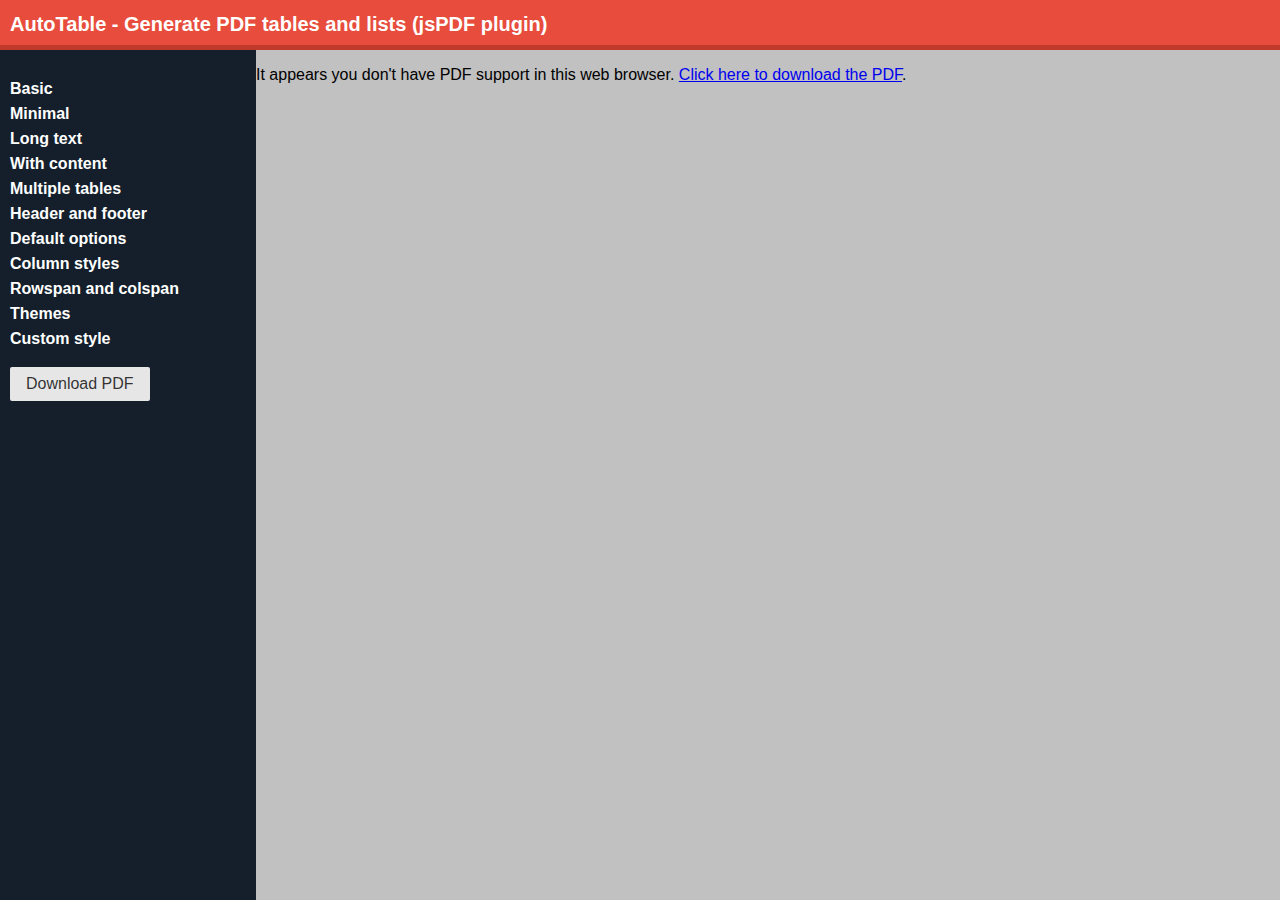
<file: js/jsPDF-AutoTable-master/examples/index.html>
<!DOCTYPE html>
<html>
<head lang="en">
    <meta charset="UTF-8">
    <meta name="viewport" content="width=device-width">
    <!--<link rel="stylesheet" href="https://cdnjs.cloudflare.com/ajax/libs/pure/0.6.0/pure-min.css">-->
    <link rel="stylesheet" href="libs/pure-min.css">

    <!--<link rel="stylesheet" href="https://cdnjs.cloudflare.com/ajax/libs/pure/0.6.0/grids-responsive-min.css">-->
    <link rel="stylesheet" href="libs/grids-responsive-min.css">

    <title>AutoTable sample</title>

    <style>
        * {
            box-sizing: border-box;
        }

        html, body {
            height: 100%;
            overflow: hidden;
        }

        .navbar {
            position: absolute;
            top: 0;
            left: 0;
            right: 0;
            background: #e74c3c;
            border-bottom: 5px solid #c0392b;
            height: 50px;
            white-space: nowrap;
            overflow-x: auto;
            overflow-y: hidden;
            padding: 0 10px;
        }

        .navbar h1 {
            font-size: 20px;
            color: #fff;
        }

        .menu {
            padding: 0;
            list-style: none;
        }

        .menu li {
            vertical-align: top;
        }

        .menu li a {
            text-decoration: none;
            color: #fff;
            font-weight: bold;
            font-family: sans-serif;
            padding: 10px 0;
            line-height: 25px;
        }

        .menu li a:hover {
            font-style: italic;
        }

        #panel {
            background: #141f2b;
            padding: 10px;
            height: 100%;
        }
        
        #wrapper {
            overflow: hidden;
            height: 100%;
            background: rgba(193, 193, 193, 1);
        }

        #output {
            width: 100%;
            height: 100%;
            background: rgba(193, 193, 193, 1);
        }
        
        .table {
            font-size: 14px;
        }
    </style>

</head>
<body>

<header class="navbar">
    <h1>AutoTable - Generate PDF tables and lists (jsPDF plugin)</h1>
</header>
<div class="pure-g" style="padding-top: 50px; height: 100%;">
    <div id="panel" class="pure-u-1 pure-u-md-1-5">
        <ul class="menu">
            <li><a href="#">Basic</a></li>
            <li><a href="#minimal">Minimal</a></li>
            <li><a href="#long">Long text</a></li>
            <li><a href="#content">With content</a></li>
            <li><a href="#multiple">Multiple tables</a></li>
            <li><a href="#header-footer">Header and footer</a></li>
            <li><a href="#defaults">Default options</a></li>
            <li><a href="#colstyles">Column styles</a></li>
            <li><a href="#spans">Rowspan and colspan</a></li>
            <li><a href="#themes">Themes</a></li>
            <li><a href="#custom">Custom style</a></li>
        </ul>

        <button id="download-btn" class="pure-button">Download PDF</button>
        <!--<div class="editor">
        <pre><code class="javascript">var test = "hey!";</code></pre></div>-->
    </div>

    <div id="wrapper" class="pure-u-1 pure-u-md-4-5">
        <!--<iframe id="output"></iframe>-->
        <object id="output" type="application/pdf">
            <p>It appears you don't have PDF support in this web browser. <a href="#" id="download-link">Click here to download the PDF</a>.</p>
        </object>
    </div>
</div>

<style>
    td, th {
        border: solid 1px #777;
        padding: 5px;
        text-align: left;
    }
</style>
<table class="table pure-table" id="basic-table" style="display: none;">
    <thead>
    <tr>
        <th>ID</th>
        <th colspan="2">Name</th>
        <th>Email</th>
        <th>Country</th>
        <th>IP-address</th>
    </tr>
    </thead>
    <tbody>
    <tr>
        <td>1</td>
        <td>Donna</td>
        <td>Moore</td>
        <td>dmoore0@furl.net</td>
        <td>China</td>
        <td>211.56.242.221</td>
    </tr>
    <tr style="background: rgb(231, 76, 60); color: white;">
        <td>2</td>
        <td>Janice</td>
        <td>Henry</td>
        <td>jhenry1@theatlantic.com</td>
        <td>Ukraine</td>
        <td>38.36.7.199</td>
    </tr>
    <tr>
        <td>3</td>
        <td>Ruth</td>
        <td>Wells</td>
        <td>rwells2@constantcontact.com</td>
        <td>Trinidad and Tobago</td>
        <td>19.162.133.184</td>
    </tr>
    <tr>
        <td>4</td>
        <td>Jason</td>
        <td>Ray</td>
        <td>jray3@psu.edu</td>
        <td>Brazil</td>
        <td>10.68.11.42</td>
    </tr>
    <tr>
        <td>5</td>
        <td>Jane</td>
        <td>Stephens</td>
        <td>jstephens4@go.com</td>
        <td>United States</td>
        <td>47.32.129.71</td>
    </tr>
    <tr>
        <td>6</td>
        <td>Adam</td>
        <td>Nichols</td>
        <td>anichols5@com.com</td>
        <td>Canada</td>
        <td>18.186.38.37<br>18.123.22.82</td>
    </tr>
    </tbody>
</table>

<!-- Supported versions: 1.0.272, 1.1.135, 1.2.61, 1.3.5, 1.4.1 -->
<!--<script src="https://cdnjs.cloudflare.com/ajax/libs/jspdf/1.1.135/jspdf.debug.js"></script>-->
<script src="libs/jspdf.debug.js"></script>
<script src="mitubachi-normal.js"></script>

<script src="libs/faker.min.js"></script>
<script src="libs/jspdf.plugin.autotable.js"></script>

<script src="examples.js"></script>

<!-- Some scripts to make the examples work nicely -->
<script>
    window.onhashchange = function () {
        update();
    };

    document.getElementById('download-btn').onclick = function () {
        update(true);
    };

    document.getElementById('download-link').onclick = function () {
        update(true);
    };

    function update(shouldDownload) {
        var funcStr = window.location.hash.replace(/#/g, '') || 'basic';
        var doc = examples[funcStr]();

        doc.setProperties({
            title: 'Example: ' + funcStr,
            subject: 'A jspdf-autotable example pdf (' + funcStr + ')'
        });

        if (shouldDownload) {
            doc.save('table.pdf');
        } else {
            //document.getElementById("output").src = doc.output('datauristring');
            document.getElementById("output").data = doc.output('datauristring');
        }
    }

    var base64Img, coinBase64Img;
    imgToBase64('document.jpg', function(base64) {
        base64Img = base64;
        imgToBase64('coin.png', function(base64) {
            coinBase64Img = base64;
            update();
        });
    });

    // You could either use a function similar to this or pre convert an image with for example http://dopiaza.org/tools/datauri
    // https://stackoverflow.com/a/20285053/827047
    function imgToBase64(src, callback) {
        var outputFormat = src.substr(-3) === 'png' ? 'image/png' : 'image/jpeg';
        var img = new Image();
        img.crossOrigin = 'Anonymous';
        img.onload = function() {
            var canvas = document.createElement('CANVAS');
            var ctx = canvas.getContext('2d');
            var dataURL;
            canvas.height = this.naturalHeight;
            canvas.width = this.naturalWidth;
            ctx.drawImage(this, 0, 0);
            dataURL = canvas.toDataURL(outputFormat);
            callback(dataURL);
        };
        img.src = src;
        if (img.complete || img.complete === undefined) {
            img.src = "[data-uri]";
            img.src = src;
        }
    }
</script>

</body>
</html>
</file>
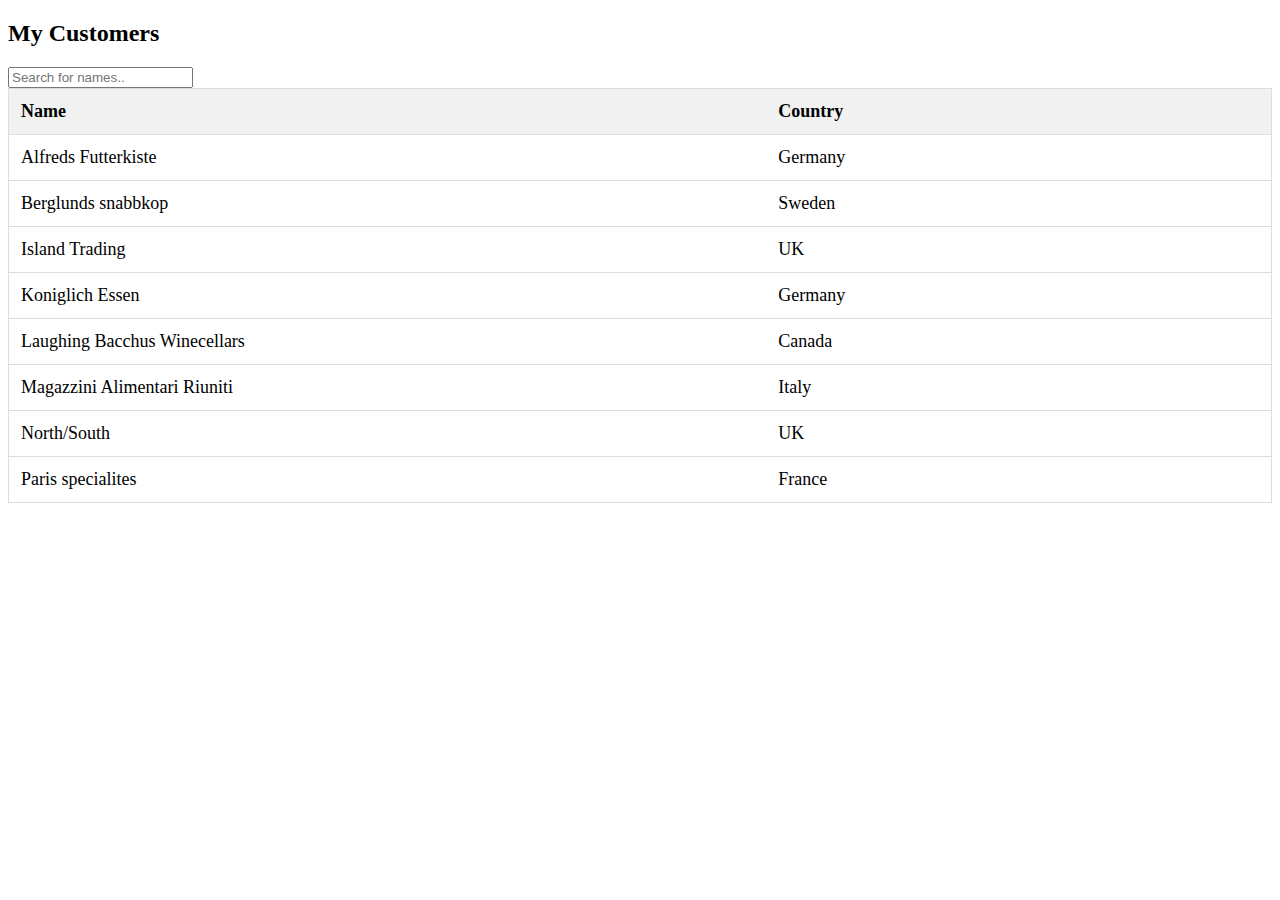
<file: datatable.html>
<!DOCTYPE html>
<html>

<head>
    <meta name="viewport" content="width=device-width, initial-scale=1">
    <style>
        * {
            box-sizing: border-box;
        }
        
        #myTable {
            border-collapse: collapse;
            width: 100%;
            border: 1px solid #ddd;
            font-size: 18px;
        }
        
        #myTable th,
        #myTable td {
            text-align: left;
            padding: 12px;
        }
        
        #myTable tr {
            border-bottom: 1px solid #ddd;
        }
        
        #myTable tr.header,
        #myTable tr:hover {
            background-color: #f1f1f1;
        }
    </style>
</head>

<body>

    <h2>My Customers</h2>

    <input type="text" id="myInput" onkeyup="myFunction()" placeholder="Search for names.." title="Type in a name">

    <table id="myTable">
        <tr class="header">
            <th style="width:60%;">Name</th>
            <th style="width:40%;">Country</th>
        </tr>
        <tr>
            <td>Alfreds Futterkiste</td>
            <td>Germany</td>
        </tr>
        <tr>
            <td>Berglunds snabbkop</td>
            <td>Sweden</td>
        </tr>
        <tr>
            <td>Island Trading</td>
            <td>UK</td>
        </tr>
        <tr>
            <td>Koniglich Essen</td>
            <td>Germany</td>
        </tr>
        <tr>
            <td>Laughing Bacchus Winecellars</td>
            <td>Canada</td>
        </tr>
        <tr>
            <td>Magazzini Alimentari Riuniti</td>
            <td>Italy</td>
        </tr>
        <tr>
            <td>North/South</td>
            <td>UK</td>
        </tr>
        <tr>
            <td>Paris specialites</td>
            <td>France</td>
        </tr>
    </table>

    <script>
        function myFunction() {
            var input, filter, table, tr, td, i, txtValue;
            input = document.getElementById("myInput");
            filter = input.value.toUpperCase();
            table = document.getElementById("myTable");
            tr = table.getElementsByTagName("tr");
            for (i = 0; i < tr.length; i++) {
                td = tr[i].getElementsByTagName("td")[0];
                if (td) {
                    txtValue = td.textContent || td.innerText;
                    if (txtValue.toUpperCase().indexOf(filter) > -1) {
                        tr[i].style.display = "";
                    } else {
                        tr[i].style.display = "none";
                    }
                }
            }
        }
    </script>

</body>

</html>
</file>
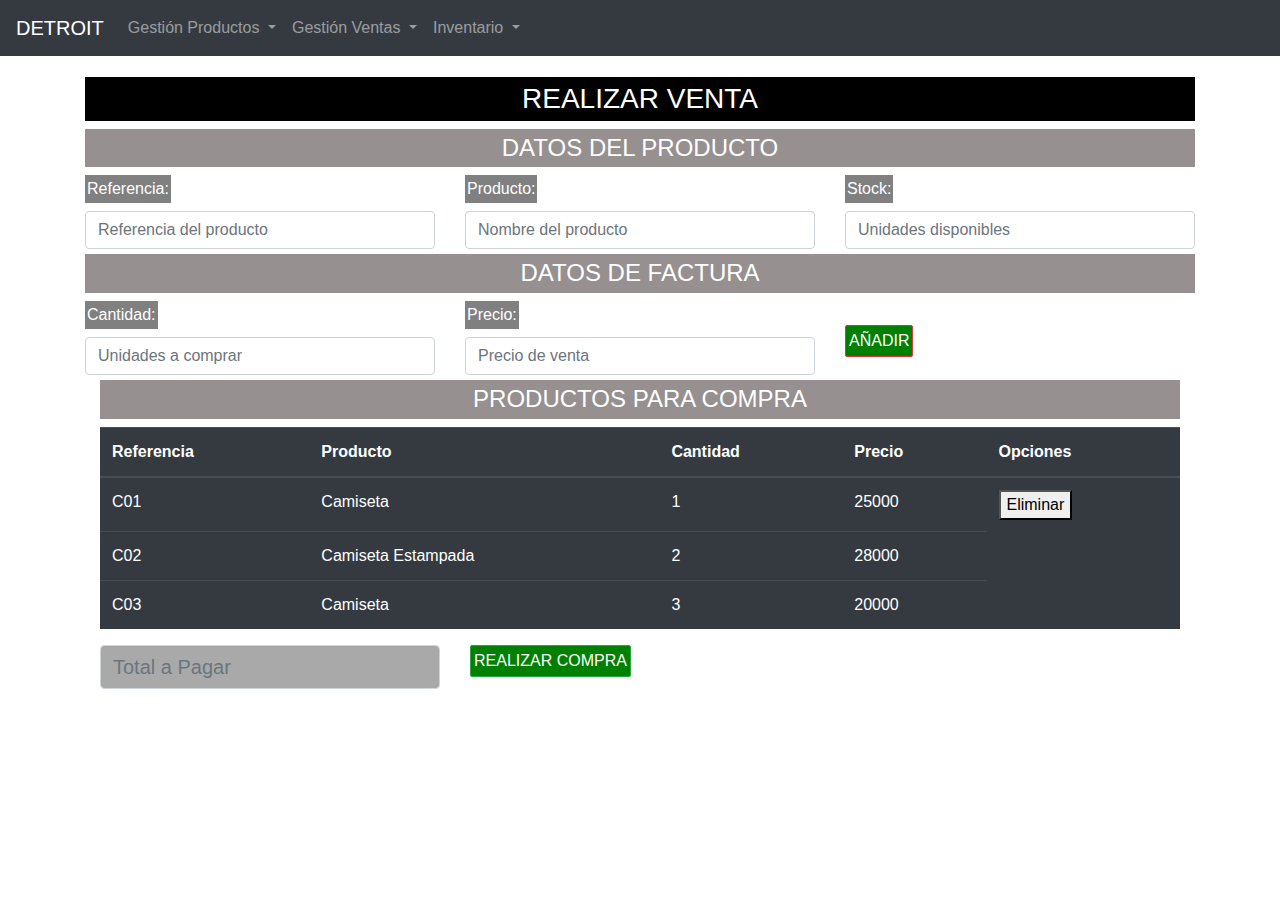
<file: Venta.html>
<!DOCTYPE html>
<html lang="esp">
<head>
  <title>Venta</title>
  <meta charset="utf-8">
  <meta name="viewport" content="width=device-width, initial-scale=1">
  <link rel="stylesheet" href="https://maxcdn.bootstrapcdn.com/bootstrap/4.5.2/css/bootstrap.min.css">
  <script src="https://ajax.googleapis.com/ajax/libs/jquery/3.5.1/jquery.min.js"></script>
  <script src="https://cdnjs.cloudflare.com/ajax/libs/popper.js/1.16.0/umd/popper.min.js"></script>
  <script src="https://maxcdn.bootstrapcdn.com/bootstrap/4.5.2/js/bootstrap.min.js"></script>
  <link rel="stylesheet" type="text/css" href="estilos.css">
</head>
<body>

<nav class="navbar navbar-expand-md bg-dark navbar-dark fixed-top">
  <a class="navbar-brand" href="#">DETROIT</a>
  <button class="navbar-toggler" type="button" data-toggle="collapse" data-target="#collapsibleNavbar">
    <span class="navbar-toggler-icon"></span>
  </button>
  <div class="collapse navbar-collapse" id="collapsibleNavbar">
    <ul class="navbar-nav">
        <li class="nav-item dropdown">
            <a class="nav-link dropdown-toggle" href="#" id="navbardrop" data-toggle="dropdown">
              Gestión Productos
            </a>
            <div class="dropdown-menu">
                <a class="dropdown-item" href="Registrar_producto.html">Registrar Producto</a>
              <a class="dropdown-item" href="Listar_pro.php">Consultar productos</a>
              <a class="dropdown-item" href="Movimientos.php">Registrar Movimiento</a>
            </div>
          </li>
          <li class="nav-item dropdown">
            <a class="nav-link dropdown-toggle" href="#" id="navbardrop" data-toggle="dropdown">
              Gestión Ventas
            </a>
            <div class="dropdown-menu">
                <a class="dropdown-item" href="Venta.html">Realizar Venta</a>
              <a class="dropdown-item" href="#">Ventas por Fecha</a>
              <a class="dropdown-item" href="Listar_Gastos.php">Reporte de Gastos</a>
            </div>
          </li>
          <li class="nav-item dropdown">
            <a class="nav-link dropdown-toggle" href="#" id="navbardrop" data-toggle="dropdown">
              Inventario
            </a>
            <div class="dropdown-menu">
              <a class="dropdown-item" href="#">Productos existentes</a>
              <a class="dropdown-item" href="#">stock</a>
            </div>
          </li>    
      
    </ul>
  </div>  
</nav>
<br>
<br><br>
<div class="container">
    <h3>REALIZAR VENTA</h3>
    <form action="Realizar_venta.php" method="POST" id="">
      <h4>DATOS DEL PRODUCTO</h4>
      <div class="row">
        <div class="col-sm-4">
          <div class="">
            <label for="usr">Referencia:</label>
            <input type="text" class="form-control" name="referencia" id="referencia" placeholder ="Referencia del producto">
        </div> 
        </div>
        <div class="col-sm-4">
          <div class="">
            <label for="usr">Producto:</label>
            <input type="text" class="form-control" name="Producto" id="Producto" placeholder ="Nombre del producto">
        </div> 
        </div>
        <div class="col-sm-4">
          <div class="">
            <label for="usr">Stock:</label>
            <input type="number" class="form-control" name="stock" id="stock" placeholder ="Unidades disponibles">
        </div> 
        </div>
        
      </div>
      <h4>DATOS DE FACTURA</h4>
    <div class="row">
      <div class="col-sm-4">
        <div class="">
          <label for="usr">Cantidad:</label>
          <input type="number" class="form-control" name="cantidad" id="cantidad" placeholder ="Unidades a comprar">
      </div> 
      </div>
      <div class="col-sm-4">
        <div class="">
          <label for="usr">Precio:</label>
          <input type="number" class="form-control" name="Precio" id="Precio" placeholder ="Precio de venta">
        </div> 
      </div>
      <div class="col-sm-4">
        <br>  
        <button type="submit" class="btn btn-danger" id="Añadir" name="Añadir">AÑADIR</button>
      </div>
    </div>
    
<div class="container">
  <h4>PRODUCTOS PARA COMPRA</h4>     
  <table class="table table-dark">
    <thead>
      <tr>
        <th>Referencia</th>
        <th>Producto</th>
        <th>Cantidad</th>
        <th>Precio</th>
        <th>Opciones</th>
      </tr>
    </thead>
    <tbody>
      <tr>
        <td>C01</td>
        <td>Camiseta</td>
        <td>1</td>
        <td>25000</td>
        <td><button>Eliminar</button></td>
      </tr>
      <tr>
        <td>C02</td>
        <td>Camiseta Estampada</td>
        <td>2</td>
        <td>28000</td>
      </tr>
      <tr>
        <td>C03</td>
        <td>Camiseta</td>
        <td>3</td>
        <td>20000</td>
      </tr>
    </tbody>
  </table>
  <div class="row">
    <div class="col-sm-4">
      <div class="">
        <input style="background-color: darkgrey; color: white; font-size: 20px;" type="number" class="form-control" name="total" id="total" placeholder ="Total a Pagar">
      </div> 
    </div>
    <div class="col-sm-4">
      <button type="submit" class="btn btn- btn-success" id="Comprar" name="Comprar">REALIZAR COMPRA</button>
    </div>
  </div>
</div>
</form>
</div>
</div>

</body>
</html>
</file>
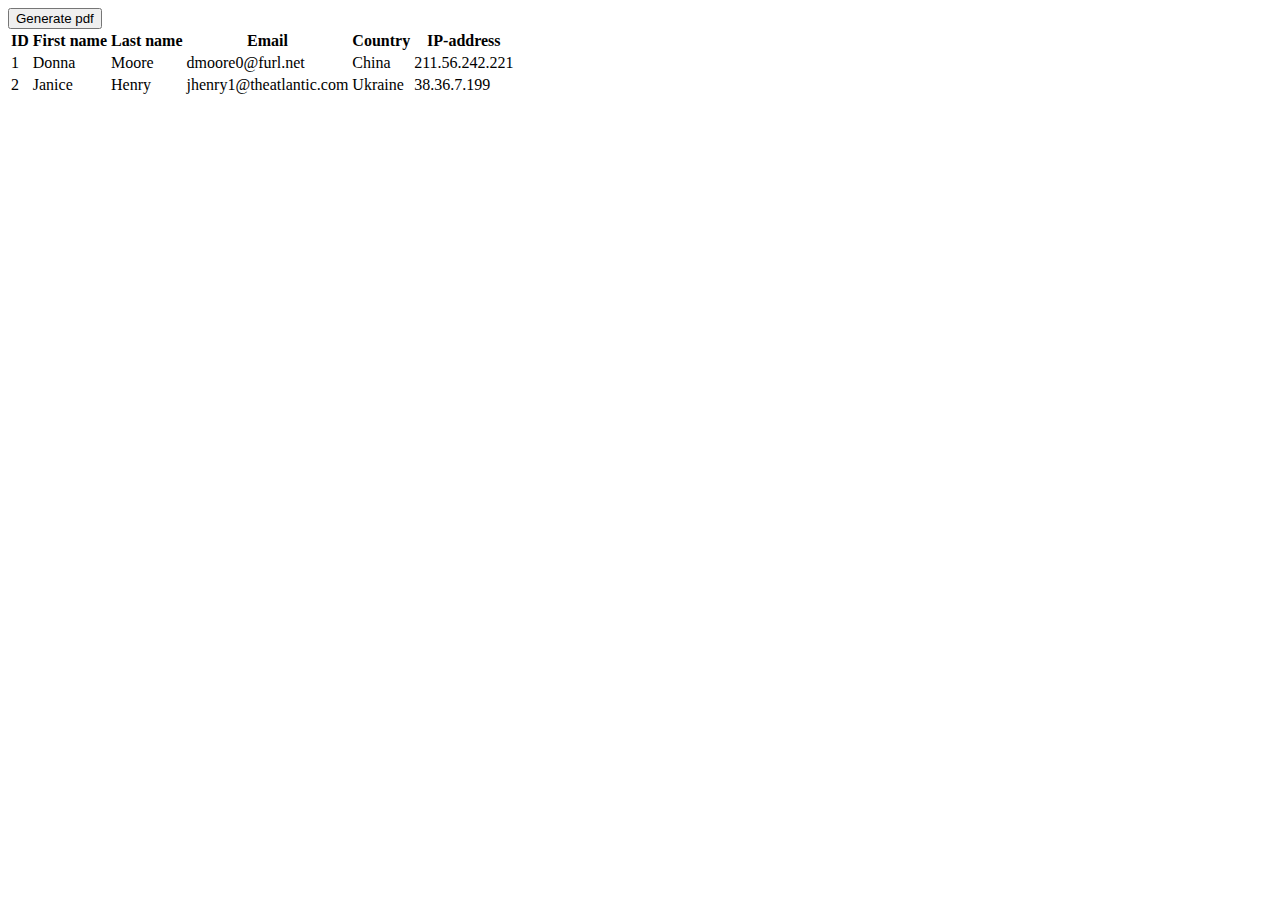
<file: js/jsPDF-AutoTable-master/examples/simple.html>
<!DOCTYPE html>
<html lang="en">
<head>
    <meta charset="UTF-8">
    <title>Simple example</title>
</head>
<style>
    html {
        box-sizing: border-box;
    }
    
    *, *:before, *:after {
        box-sizing: inherit;
    }
</style>
<body>
<button onclick="generate()">Generate pdf</button>

<script src="libs/jspdf.debug.js"></script>
<script src="libs/jspdf.plugin.autotable.js"></script>

<table id="table">
    <thead>
    <tr>
        <th>ID</th>
        <th>First name</th>
        <th>Last name</th>
        <th>Email</th>
        <th>Country</th>
        <th>IP-address</th>
    </tr>
    </thead>
    <tbody>
    <tr>
        <td>1</td>
        <td>Donna</td>
        <td>Moore</td>
        <td>dmoore0@furl.net</td>
        <td>China</td>
        <td>211.56.242.221</td>
    </tr>
    <tr>
        <td>2</td>
        <td>Janice</td>
        <td>Henry</td>
        <td>jhenry1@theatlantic.com</td>
        <td>Ukraine</td>
        <td>38.36.7.199</td>
    </tr>
    </tbody>
</table>

<script>
    function generate() {
        var head = [["ID", "Country", "Rank", "Capital"]];
        var body = [
            [1, "Denmark", 7.526, "Copenhagen"],
            [2, "Switzerland", 	7.509, "Bern"],
            [3, "Iceland", 7.501, "Reykjavík"],
            [4, "Norway", 7.498, "Oslo"],
            [5, "Finland", 7.413, "Helsinki"]
        ];

        var doc = new jsPDF();
        doc.autoTable({head: head, body: body});
        doc.autoTable({html: '#table', startY: 100});
        doc.output("dataurlnewwindow");
    }
</script>
</body>
</html>
</file>
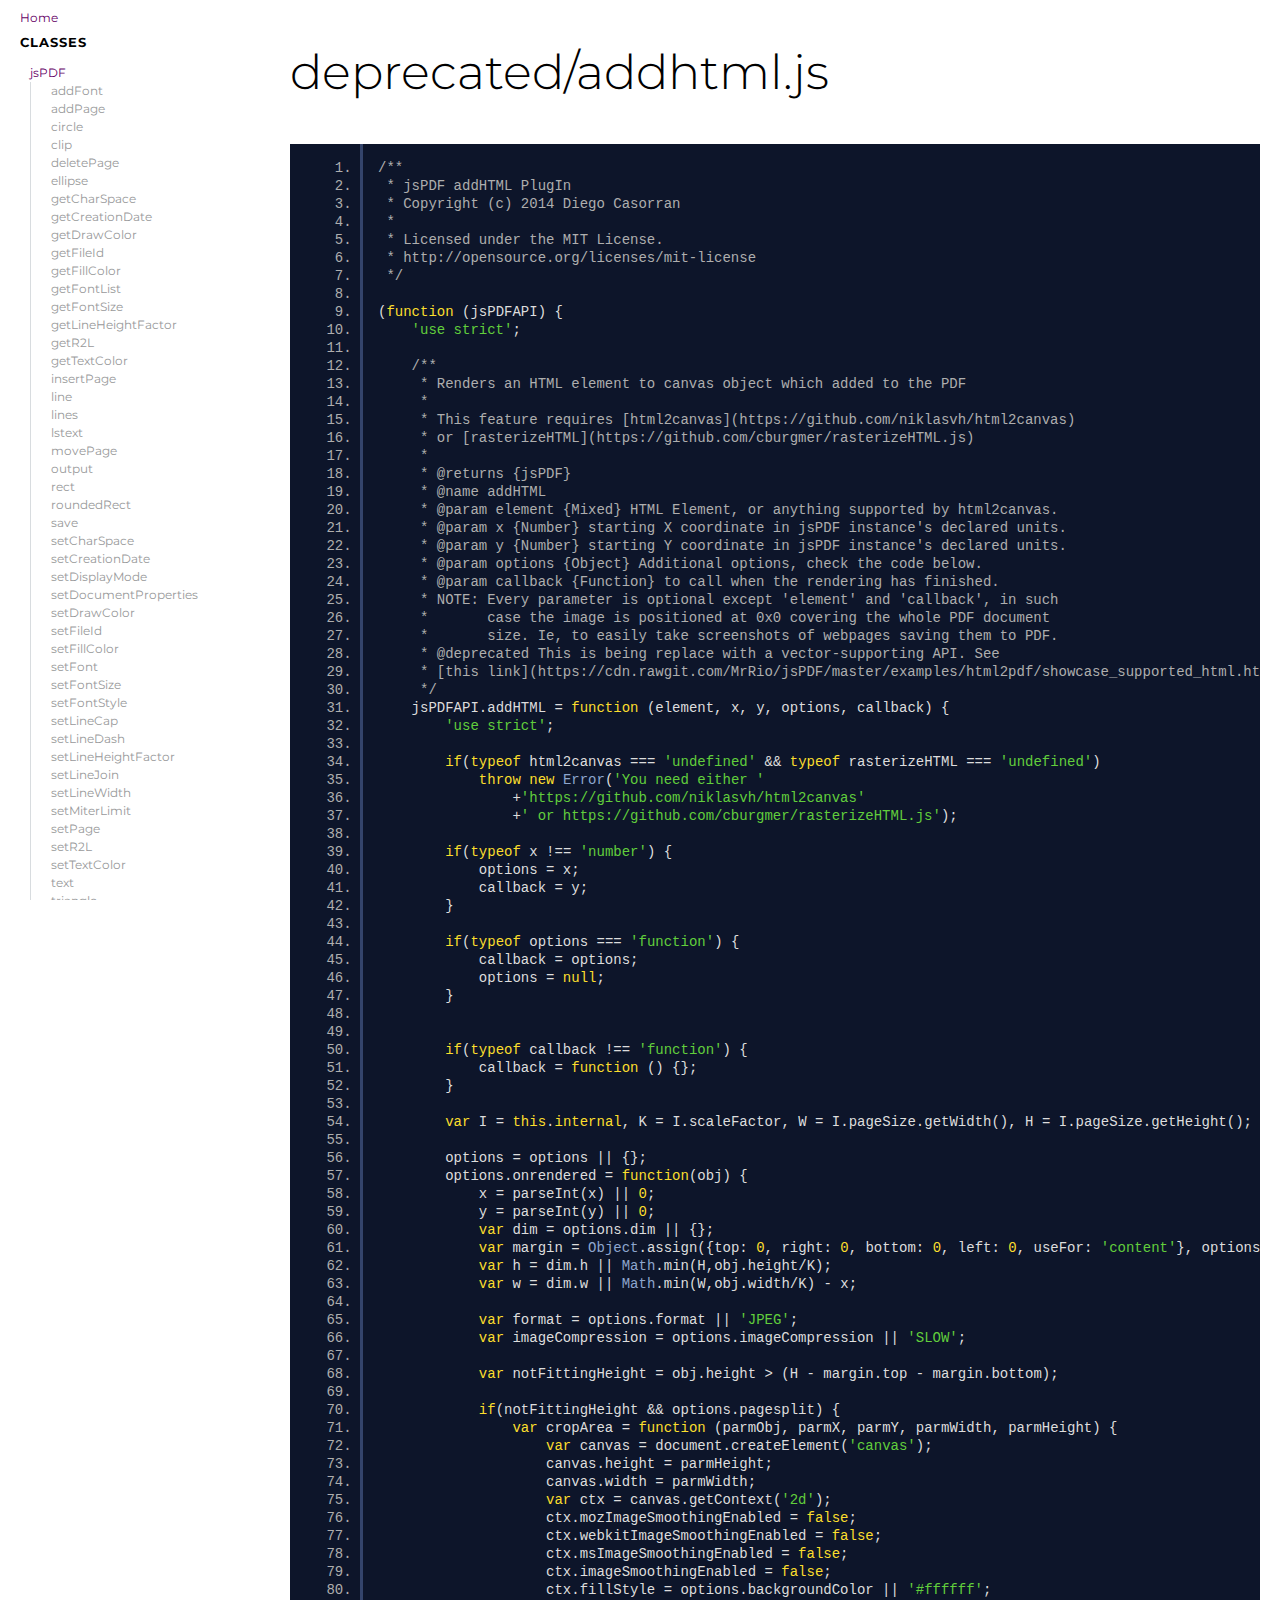
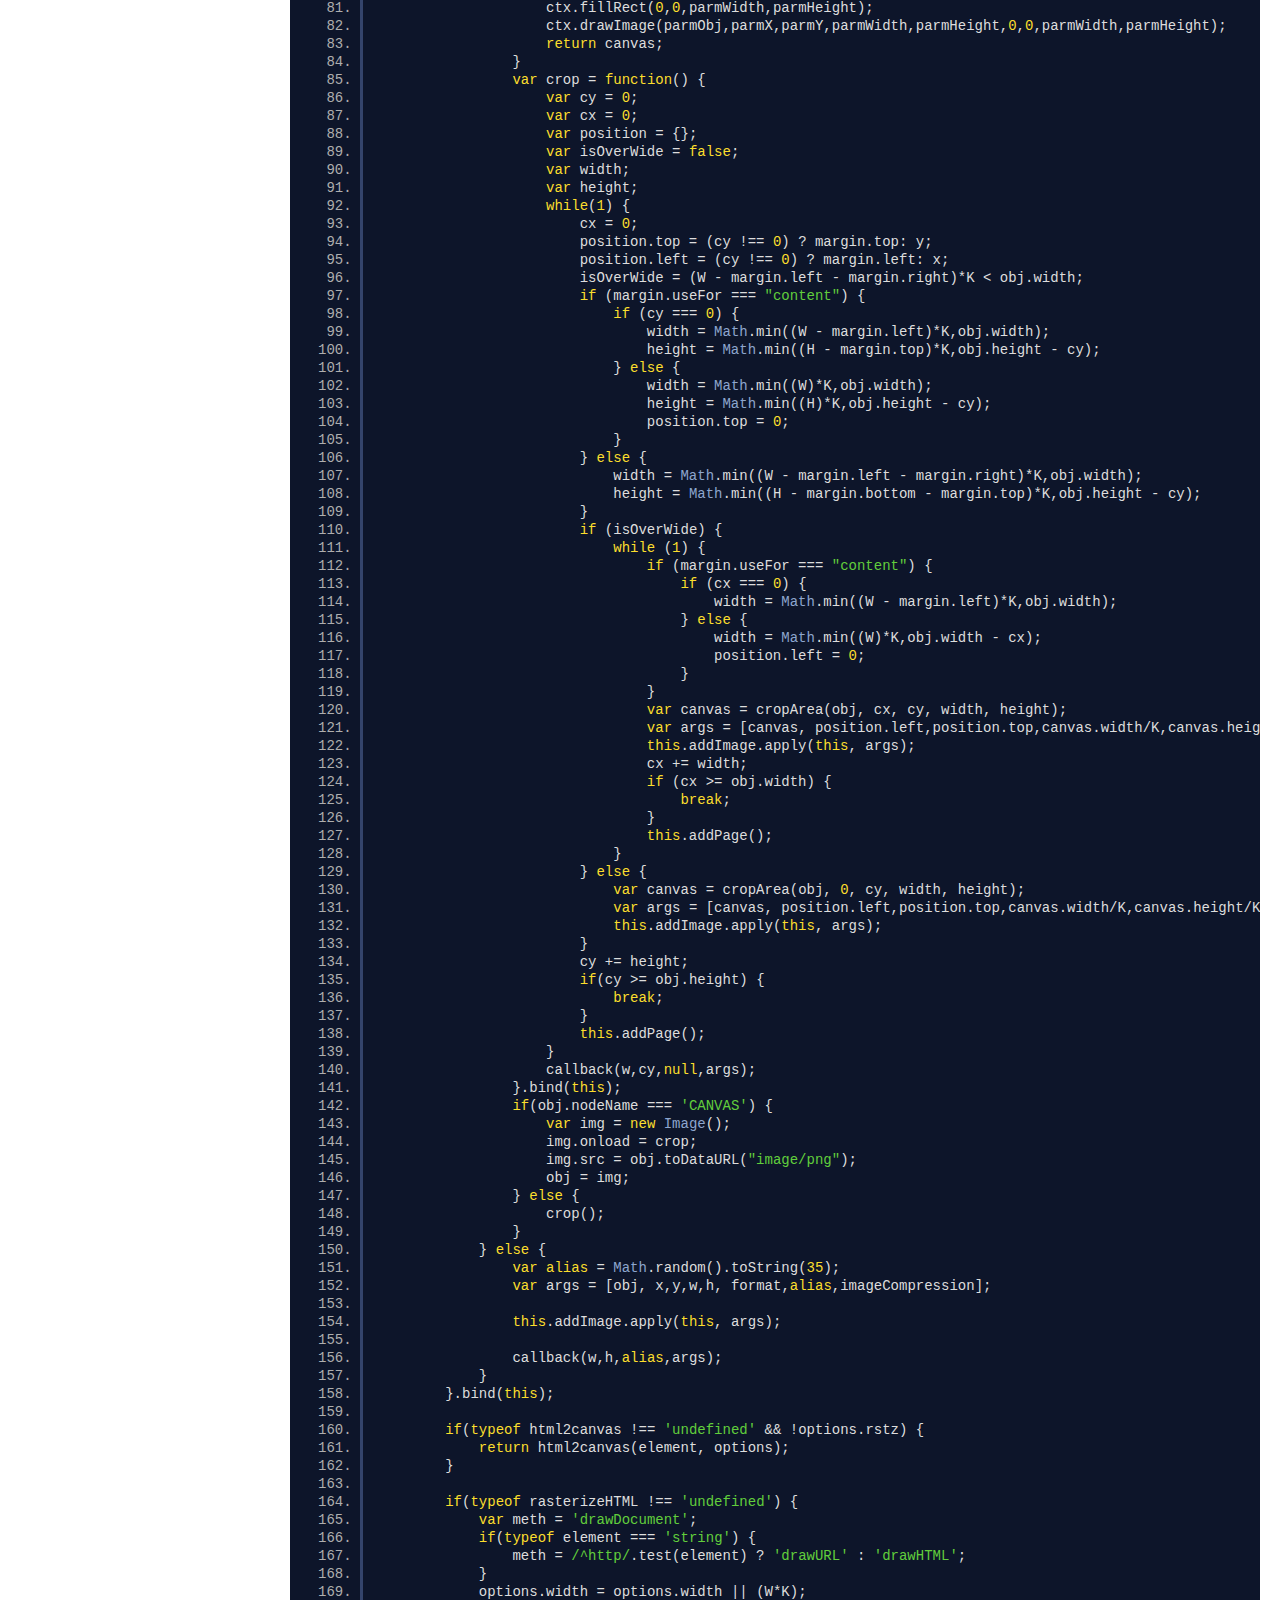
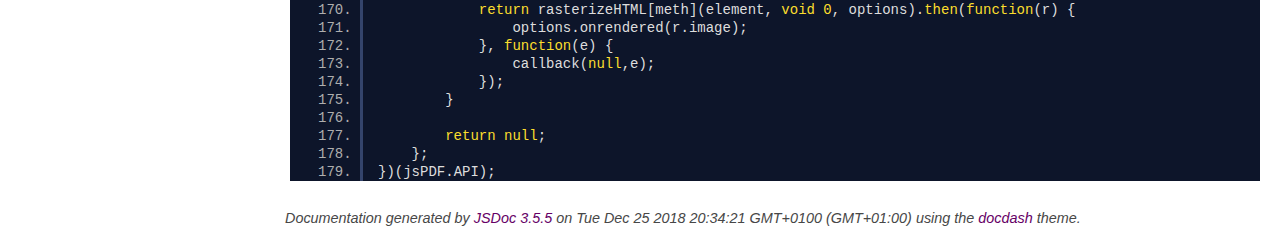
<file: js/jsPDF-master/docs/deprecated_addhtml.js.html>
<!DOCTYPE html>
<html lang="en">
<head>
    
    <meta charset="utf-8">
    <title>deprecated/addhtml.js - Documentation</title>
    
    
    <script src="scripts/prettify/prettify.js"></script>
    <script src="scripts/prettify/lang-css.js"></script>
    <!--[if lt IE 9]>
      <script src="//html5shiv.googlecode.com/svn/trunk/html5.js"></script>
    <![endif]-->
    <link type="text/css" rel="stylesheet" href="styles/prettify.css">
    <link type="text/css" rel="stylesheet" href="styles/jsdoc.css">
    <meta name="viewport" content="width=device-width, initial-scale=1.0">
</head>
<body>

<input type="checkbox" id="nav-trigger" class="nav-trigger" />
<label for="nav-trigger" class="navicon-button x">
  <div class="navicon"></div>
</label>

<label for="nav-trigger" class="overlay"></label>

<nav>
    
    <h2><a href="index.html">Home</a></h2><h3>Classes</h3><ul><li><a href="jsPDF.html">jsPDF</a><ul class='methods'><li data-type='method'><a href="jsPDF.html#addFont">addFont</a></li><li data-type='method'><a href="jsPDF.html#addPage">addPage</a></li><li data-type='method'><a href="jsPDF.html#circle">circle</a></li><li data-type='method'><a href="jsPDF.html#clip">clip</a></li><li data-type='method'><a href="jsPDF.html#deletePage">deletePage</a></li><li data-type='method'><a href="jsPDF.html#ellipse">ellipse</a></li><li data-type='method'><a href="jsPDF.html#getCharSpace">getCharSpace</a></li><li data-type='method'><a href="jsPDF.html#getCreationDate">getCreationDate</a></li><li data-type='method'><a href="jsPDF.html#getDrawColor">getDrawColor</a></li><li data-type='method'><a href="jsPDF.html#getFileId">getFileId</a></li><li data-type='method'><a href="jsPDF.html#getFillColor">getFillColor</a></li><li data-type='method'><a href="jsPDF.html#getFontList">getFontList</a></li><li data-type='method'><a href="jsPDF.html#getFontSize">getFontSize</a></li><li data-type='method'><a href="jsPDF.html#getLineHeightFactor">getLineHeightFactor</a></li><li data-type='method'><a href="jsPDF.html#getR2L">getR2L</a></li><li data-type='method'><a href="jsPDF.html#getTextColor">getTextColor</a></li><li data-type='method'><a href="jsPDF.html#insertPage">insertPage</a></li><li data-type='method'><a href="jsPDF.html#line">line</a></li><li data-type='method'><a href="jsPDF.html#lines">lines</a></li><li data-type='method'><a href="jsPDF.html#lstext">lstext</a></li><li data-type='method'><a href="jsPDF.html#movePage">movePage</a></li><li data-type='method'><a href="jsPDF.html#output">output</a></li><li data-type='method'><a href="jsPDF.html#rect">rect</a></li><li data-type='method'><a href="jsPDF.html#roundedRect">roundedRect</a></li><li data-type='method'><a href="jsPDF.html#save">save</a></li><li data-type='method'><a href="jsPDF.html#setCharSpace">setCharSpace</a></li><li data-type='method'><a href="jsPDF.html#setCreationDate">setCreationDate</a></li><li data-type='method'><a href="jsPDF.html#setDisplayMode">setDisplayMode</a></li><li data-type='method'><a href="jsPDF.html#setDocumentProperties">setDocumentProperties</a></li><li data-type='method'><a href="jsPDF.html#setDrawColor">setDrawColor</a></li><li data-type='method'><a href="jsPDF.html#setFileId">setFileId</a></li><li data-type='method'><a href="jsPDF.html#setFillColor">setFillColor</a></li><li data-type='method'><a href="jsPDF.html#setFont">setFont</a></li><li data-type='method'><a href="jsPDF.html#setFontSize">setFontSize</a></li><li data-type='method'><a href="jsPDF.html#setFontStyle">setFontStyle</a></li><li data-type='method'><a href="jsPDF.html#setLineCap">setLineCap</a></li><li data-type='method'><a href="jsPDF.html#setLineDash">setLineDash</a></li><li data-type='method'><a href="jsPDF.html#setLineHeightFactor">setLineHeightFactor</a></li><li data-type='method'><a href="jsPDF.html#setLineJoin">setLineJoin</a></li><li data-type='method'><a href="jsPDF.html#setLineWidth">setLineWidth</a></li><li data-type='method'><a href="jsPDF.html#setMiterLimit">setMiterLimit</a></li><li data-type='method'><a href="jsPDF.html#setPage">setPage</a></li><li data-type='method'><a href="jsPDF.html#setR2L">setR2L</a></li><li data-type='method'><a href="jsPDF.html#setTextColor">setTextColor</a></li><li data-type='method'><a href="jsPDF.html#text">text</a></li><li data-type='method'><a href="jsPDF.html#triangle">triangle</a></li></ul></li><li><a href="module-AcroForm-AcroFormButton.html">AcroFormButton</a></li><li><a href="module-AcroForm-AcroFormCheckBox.html">AcroFormCheckBox</a></li><li><a href="module-AcroForm-AcroFormChoiceField.html">AcroFormChoiceField</a></li><li><a href="module-AcroForm-AcroFormComboBox.html">AcroFormComboBox</a><ul class='methods'><li data-type='method'><a href="module-AcroForm-AcroFormComboBox.html#addOption">addOption</a></li><li data-type='method'><a href="module-AcroForm-AcroFormComboBox.html#getOptions">getOptions</a></li><li data-type='method'><a href="module-AcroForm-AcroFormComboBox.html#removeOption">removeOption</a></li><li data-type='method'><a href="module-AcroForm-AcroFormComboBox.html#setOptions">setOptions</a></li></ul></li><li><a href="module-AcroForm-AcroFormEditBox.html">AcroFormEditBox</a><ul class='methods'><li data-type='method'><a href="module-AcroForm-AcroFormEditBox.html#addOption">addOption</a></li><li data-type='method'><a href="module-AcroForm-AcroFormEditBox.html#getOptions">getOptions</a></li><li data-type='method'><a href="module-AcroForm-AcroFormEditBox.html#removeOption">removeOption</a></li><li data-type='method'><a href="module-AcroForm-AcroFormEditBox.html#setOptions">setOptions</a></li></ul></li><li><a href="module-AcroForm-AcroFormField.html">AcroFormField</a></li><li><a href="module-AcroForm-AcroFormListBox.html">AcroFormListBox</a><ul class='methods'><li data-type='method'><a href="module-AcroForm-AcroFormListBox.html#addOption">addOption</a></li><li data-type='method'><a href="module-AcroForm-AcroFormListBox.html#getOptions">getOptions</a></li><li data-type='method'><a href="module-AcroForm-AcroFormListBox.html#removeOption">removeOption</a></li><li data-type='method'><a href="module-AcroForm-AcroFormListBox.html#setOptions">setOptions</a></li></ul></li><li><a href="module-AcroForm-AcroFormPasswordField.html">AcroFormPasswordField</a></li><li><a href="module-AcroForm-AcroFormPDFObject.html">AcroFormPDFObject</a></li><li><a href="module-AcroForm-AcroFormPushButton.html">AcroFormPushButton</a></li><li><a href="module-AcroForm-AcroFormRadioButton.html">AcroFormRadioButton</a></li><li><a href="module-AcroForm-AcroFormTextField.html">AcroFormTextField</a></li><li><a href="module-canvas-Canvas.html">Canvas</a></li></ul><h3>Modules</h3><ul><li><a href="module-AcroForm.html">AcroForm</a><ul class='methods'><li data-type='method'><a href="module-AcroForm.html#addButton">addButton</a></li><li data-type='method'><a href="module-AcroForm.html#addChoiceField">addChoiceField</a></li><li data-type='method'><a href="module-AcroForm.html#addField">addField</a></li><li data-type='method'><a href="module-AcroForm.html#addTextField">addTextField</a></li></ul></li><li><a href="module-addImage.html">addImage</a><ul class='methods'><li data-type='method'><a href="module-addImage.html#~addImage">addImage</a></li><li data-type='method'><a href="module-addImage.html#~arrayBufferToBase64">arrayBufferToBase64</a></li><li data-type='method'><a href="module-addImage.html#~arrayBufferToBinaryString">arrayBufferToBinaryString</a></li><li data-type='method'><a href="module-addImage.html#~binaryStringToUint8Array">binaryStringToUint8Array</a></li><li data-type='method'><a href="module-addImage.html#~convertStringToImageData">convertStringToImageData</a></li><li data-type='method'><a href="module-addImage.html#~createImageInfo">createImageInfo</a></li><li data-type='method'><a href="module-addImage.html#~extractImageFromDataUrl">extractImageFromDataUrl</a></li><li data-type='method'><a href="module-addImage.html#~extractInfoFromBase64DataURI">extractInfoFromBase64DataURI</a></li><li data-type='method'><a href="module-addImage.html#~getImageFileTypeByImageData">getImageFileTypeByImageData</a></li><li data-type='method'><a href="module-addImage.html#~getImageProperties">getImageProperties</a></li><li data-type='method'><a href="module-addImage.html#~isArrayBuffer">isArrayBuffer</a></li><li data-type='method'><a href="module-addImage.html#~isArrayBufferView">isArrayBufferView</a></li><li data-type='method'><a href="module-addImage.html#~isString">isString</a></li><li data-type='method'><a href="module-addImage.html#~sHashCode">sHashCode</a></li><li data-type='method'><a href="module-addImage.html#~supportsArrayBuffer">supportsArrayBuffer</a></li><li data-type='method'><a href="module-addImage.html#~validateStringAsBase64">validateStringAsBase64</a></li></ul></li><li><a href="module-annotations.html">annotations</a><ul class='methods'><li data-type='method'><a href="module-annotations.html#~createAnnotation">createAnnotation</a></li><li data-type='method'><a href="module-annotations.html#~getTextWidth">getTextWidth</a></li><li data-type='method'><a href="module-annotations.html#~link">link</a></li><li data-type='method'><a href="module-annotations.html#~textWithLink">textWithLink</a></li></ul></li><li><a href="module-arabic.html">arabic</a><ul class='methods'><li data-type='method'><a href="module-arabic.html#~processArabic">processArabic</a></li></ul></li><li><a href="module-autoprint.html">autoprint</a><ul class='methods'><li data-type='method'><a href="module-autoprint.html#~autoPrint">autoPrint</a></li></ul></li><li><a href="module-bmp_support.html">bmp_support</a></li><li><a href="module-canvas.html">canvas</a><ul class='methods'><li data-type='method'><a href="module-canvas.html#~getContext">getContext</a></li><li data-type='method'><a href="module-canvas.html#~toDataURL">toDataURL</a></li></ul></li><li><a href="module-cell.html">cell</a><ul class='methods'><li data-type='method'><a href="module-cell.html#~arrayMax">arrayMax</a></li><li data-type='method'><a href="module-cell.html#~calculateLineHeight">calculateLineHeight</a></li><li data-type='method'><a href="module-cell.html#~cell">cell</a></li><li data-type='method'><a href="module-cell.html#~cellAddPage">cellAddPage</a></li><li data-type='method'><a href="module-cell.html#~cellInitialize">cellInitialize</a></li><li data-type='method'><a href="module-cell.html#~getTextDimensions">getTextDimensions</a></li><li data-type='method'><a href="module-cell.html#~printHeaderRow">printHeaderRow</a></li><li data-type='method'><a href="module-cell.html#~setHeaderFunction">setHeaderFunction</a></li><li data-type='method'><a href="module-cell.html#~setTableHeaderRow">setTableHeaderRow</a></li><li data-type='method'><a href="module-cell.html#~table">table</a></li></ul></li><li><a href="module-context2d.html">context2d</a><ul class='methods'><li data-type='method'><a href="module-context2d.html#~arc">arc</a></li><li data-type='method'><a href="module-context2d.html#~arcTo">arcTo</a></li><li data-type='method'><a href="module-context2d.html#~beginPath">beginPath</a></li><li data-type='method'><a href="module-context2d.html#~bezierCurveTo">bezierCurveTo</a></li><li data-type='method'><a href="module-context2d.html#~clearRect">clearRect</a></li><li data-type='method'><a href="module-context2d.html#~clip">clip</a></li><li data-type='method'><a href="module-context2d.html#~closePath">closePath</a></li><li data-type='method'><a href="module-context2d.html#~createArc">createArc</a></li><li data-type='method'><a href="module-context2d.html#~fillRect">fillRect</a></li><li data-type='method'><a href="module-context2d.html#~fillText">fillText</a></li><li data-type='method'><a href="module-context2d.html#~lineTo">lineTo</a></li><li data-type='method'><a href="module-context2d.html#~measureText">measureText</a></li><li data-type='method'><a href="module-context2d.html#~moveTo">moveTo</a></li><li data-type='method'><a href="module-context2d.html#~quadraticCurveTo">quadraticCurveTo</a></li><li data-type='method'><a href="module-context2d.html#~rect">rect</a></li><li data-type='method'><a href="module-context2d.html#~restore">restore</a></li><li data-type='method'><a href="module-context2d.html#~rotate">rotate</a></li><li data-type='method'><a href="module-context2d.html#~save">save</a></li><li data-type='method'><a href="module-context2d.html#~scale">scale</a></li><li data-type='method'><a href="module-context2d.html#~setTransform">setTransform</a></li><li data-type='method'><a href="module-context2d.html#~stroke">stroke</a></li><li data-type='method'><a href="module-context2d.html#~strokeRect">strokeRect</a></li><li data-type='method'><a href="module-context2d.html#~strokeText">strokeText</a></li><li data-type='method'><a href="module-context2d.html#~toDataURL">toDataURL</a></li><li data-type='method'><a href="module-context2d.html#~transform">transform</a></li><li data-type='method'><a href="module-context2d.html#~translate">translate</a></li></ul></li><li><a href="module-fileloading.html">fileloading</a><ul class='methods'><li data-type='method'><a href="module-fileloading.html#~loadFile">loadFile</a></li><li data-type='method'><a href="module-fileloading.html#~loadImageFile">loadImageFile</a></li></ul></li><li><a href="module-gif_support.html">gif_support</a></li><li><a href="module-html.html">html</a><ul class='methods'><li data-type='method'><a href="module-html.html#~html">html</a></li></ul></li><li><a href="module-javascript.html">javascript</a><ul class='methods'><li data-type='method'><a href="module-javascript.html#~addJS">addJS</a></li></ul></li><li><a href="module-outline.html">outline</a></li><li><a href="module-png_support.html">png_support</a></li><li><a href="module-setLanguage.html">setLanguage</a><ul class='methods'><li data-type='method'><a href="module-setLanguage.html#~setLanguage">setLanguage</a></li></ul></li><li><a href="module-split_text_to_size.html">split_text_to_size</a><ul class='methods'><li data-type='method'><a href="module-split_text_to_size.html#~getArraySum">getArraySum</a></li><li data-type='method'><a href="module-split_text_to_size.html#~getCharWidthsArray">getCharWidthsArray</a></li><li data-type='method'><a href="module-split_text_to_size.html#~getStringUnitWidth">getStringUnitWidth</a></li><li data-type='method'><a href="module-split_text_to_size.html#~splitTextToSize">splitTextToSize</a></li></ul></li><li><a href="module-standard_fonts_metrics.html">standard_fonts_metrics</a></li><li><a href="module-svg.html">svg</a><ul class='methods'><li data-type='method'><a href="module-svg.html#~addSvg">addSvg</a></li><li data-type='method'><a href="module-svg.html#~addSvgAsImage">addSvgAsImage</a></li></ul></li><li><a href="module-total_pages.html">total_pages</a><ul class='methods'><li data-type='method'><a href="module-total_pages.html#~putTotalPages">putTotalPages</a></li></ul></li><li><a href="module-ttfsupport.html">ttfsupport</a></li><li><a href="module-utf8.html">utf8</a></li><li><a href="module-vFS.html">vFS</a><ul class='methods'><li data-type='method'><a href="module-vFS.html#~addFileToVFS">addFileToVFS</a></li><li data-type='method'><a href="module-vFS.html#~existsFileInVFS">existsFileInVFS</a></li><li data-type='method'><a href="module-vFS.html#~getFileFromVFS">getFileFromVFS</a></li></ul></li><li><a href="module-viewerpreferences.html">viewerpreferences</a><ul class='methods'><li data-type='method'><a href="module-viewerpreferences.html#~viewerPreferences">viewerPreferences</a></li></ul></li><li><a href="module-xmp_metadata.html">xmp_metadata</a><ul class='methods'><li data-type='method'><a href="module-xmp_metadata.html#~addMetadata">addMetadata</a></li></ul></li></ul><h3>Global</h3><ul><li><a href="global.html#addHTML">addHTML</a></li><li><a href="global.html#BmpDecoder">BmpDecoder</a></li><li><a href="global.html#SetsoptionsforBidiconversion">Sets options for Bidi conversion</a></li></ul>
</nav>

<div id="main">
    
    <h1 class="page-title">deprecated/addhtml.js</h1>
    

    



    
    <section>
        <article>
            <pre class="prettyprint source linenums"><code>/**
 * jsPDF addHTML PlugIn
 * Copyright (c) 2014 Diego Casorran
 *
 * Licensed under the MIT License.
 * http://opensource.org/licenses/mit-license
 */

(function (jsPDFAPI) {
    'use strict';

    /**
     * Renders an HTML element to canvas object which added to the PDF
     *
     * This feature requires [html2canvas](https://github.com/niklasvh/html2canvas)
     * or [rasterizeHTML](https://github.com/cburgmer/rasterizeHTML.js)
     *
     * @returns {jsPDF}
     * @name addHTML
     * @param element {Mixed} HTML Element, or anything supported by html2canvas.
     * @param x {Number} starting X coordinate in jsPDF instance's declared units.
     * @param y {Number} starting Y coordinate in jsPDF instance's declared units.
     * @param options {Object} Additional options, check the code below.
     * @param callback {Function} to call when the rendering has finished.
     * NOTE: Every parameter is optional except 'element' and 'callback', in such
     *       case the image is positioned at 0x0 covering the whole PDF document
     *       size. Ie, to easily take screenshots of webpages saving them to PDF.
     * @deprecated This is being replace with a vector-supporting API. See
     * [this link](https://cdn.rawgit.com/MrRio/jsPDF/master/examples/html2pdf/showcase_supported_html.html)
     */
    jsPDFAPI.addHTML = function (element, x, y, options, callback) {
        'use strict';

        if(typeof html2canvas === 'undefined' &amp;&amp; typeof rasterizeHTML === 'undefined')
            throw new Error('You need either '
                +'https://github.com/niklasvh/html2canvas'
                +' or https://github.com/cburgmer/rasterizeHTML.js');

        if(typeof x !== 'number') {
            options = x;
            callback = y;
        }

        if(typeof options === 'function') {
            callback = options;
            options = null;
        }


        if(typeof callback !== 'function') {
            callback = function () {};
        }

        var I = this.internal, K = I.scaleFactor, W = I.pageSize.getWidth(), H = I.pageSize.getHeight();

        options = options || {};
        options.onrendered = function(obj) {
            x = parseInt(x) || 0;
            y = parseInt(y) || 0;
            var dim = options.dim || {};
            var margin = Object.assign({top: 0, right: 0, bottom: 0, left: 0, useFor: 'content'}, options.margin);
            var h = dim.h || Math.min(H,obj.height/K);
            var w = dim.w || Math.min(W,obj.width/K) - x;

            var format = options.format || 'JPEG';
            var imageCompression = options.imageCompression || 'SLOW';
            
            var notFittingHeight = obj.height > (H - margin.top - margin.bottom);

            if(notFittingHeight &amp;&amp; options.pagesplit) {
                var cropArea = function (parmObj, parmX, parmY, parmWidth, parmHeight) {
                    var canvas = document.createElement('canvas');
                    canvas.height = parmHeight;
                    canvas.width = parmWidth;
                    var ctx = canvas.getContext('2d');
                    ctx.mozImageSmoothingEnabled = false;
                    ctx.webkitImageSmoothingEnabled = false;
                    ctx.msImageSmoothingEnabled = false;
                    ctx.imageSmoothingEnabled = false;
                    ctx.fillStyle = options.backgroundColor || '#ffffff';
                    ctx.fillRect(0,0,parmWidth,parmHeight);
                    ctx.drawImage(parmObj,parmX,parmY,parmWidth,parmHeight,0,0,parmWidth,parmHeight);
                    return canvas;
                }
                var crop = function() {
                    var cy = 0;
                    var cx = 0;
                    var position = {};
                    var isOverWide = false;
                    var width; 
                    var height; 
                    while(1) {
                        cx = 0;
                        position.top = (cy !== 0) ? margin.top: y;
                        position.left = (cy !== 0) ? margin.left: x;
                        isOverWide = (W - margin.left - margin.right)*K &lt; obj.width;
                        if (margin.useFor === "content") {
                            if (cy === 0) {
                                width = Math.min((W - margin.left)*K,obj.width);
                                height = Math.min((H - margin.top)*K,obj.height - cy);
                            } else {
                                width = Math.min((W)*K,obj.width);
                                height = Math.min((H)*K,obj.height - cy);
                                position.top = 0;
                            }
                        } else {
                            width = Math.min((W - margin.left - margin.right)*K,obj.width);
                            height = Math.min((H - margin.bottom - margin.top)*K,obj.height - cy);
                        }
                        if (isOverWide) {
                            while (1) {
                                if (margin.useFor === "content") {
                                    if (cx === 0) {
                                        width = Math.min((W - margin.left)*K,obj.width);
                                    } else {
                                        width = Math.min((W)*K,obj.width - cx);
                                        position.left = 0;
                                    }
                                }
                                var canvas = cropArea(obj, cx, cy, width, height);
                                var args = [canvas, position.left,position.top,canvas.width/K,canvas.height/K, format,null,imageCompression];
                                this.addImage.apply(this, args);
                                cx += width;
                                if (cx >= obj.width) {
                                    break;
                                }
                                this.addPage();    
                            }
                        } else {
                            var canvas = cropArea(obj, 0, cy, width, height);
                            var args = [canvas, position.left,position.top,canvas.width/K,canvas.height/K, format,null,imageCompression];
                            this.addImage.apply(this, args);
                        }
                        cy += height;
                        if(cy >= obj.height) {
                            break;
                        }
                        this.addPage();
                    }
                    callback(w,cy,null,args);
                }.bind(this);
                if(obj.nodeName === 'CANVAS') {
                    var img = new Image();
                    img.onload = crop;
                    img.src = obj.toDataURL("image/png");
                    obj = img;
                } else {
                    crop();
                }
            } else {
                var alias = Math.random().toString(35);
                var args = [obj, x,y,w,h, format,alias,imageCompression];

                this.addImage.apply(this, args);

                callback(w,h,alias,args);
            }
        }.bind(this);

        if(typeof html2canvas !== 'undefined' &amp;&amp; !options.rstz) {
            return html2canvas(element, options);
        }

        if(typeof rasterizeHTML !== 'undefined') {
            var meth = 'drawDocument';
            if(typeof element === 'string') {
                meth = /^http/.test(element) ? 'drawURL' : 'drawHTML';
            }
            options.width = options.width || (W*K);
            return rasterizeHTML[meth](element, void 0, options).then(function(r) {
                options.onrendered(r.image);
            }, function(e) {
                callback(null,e);
            });
        }

        return null;
    };
})(jsPDF.API);
</code></pre>
        </article>
    </section>




    
    
</div>

<br class="clear">

<footer>
    Documentation generated by <a href="https://github.com/jsdoc3/jsdoc">JSDoc 3.5.5</a> on Tue Dec 25 2018 20:34:21 GMT+0100 (GMT+01:00) using the <a href="https://github.com/clenemt/docdash">docdash</a> theme.
</footer>

<script>prettyPrint();</script>
<script src="scripts/linenumber.js"></script>


</body>
</html>
</file>
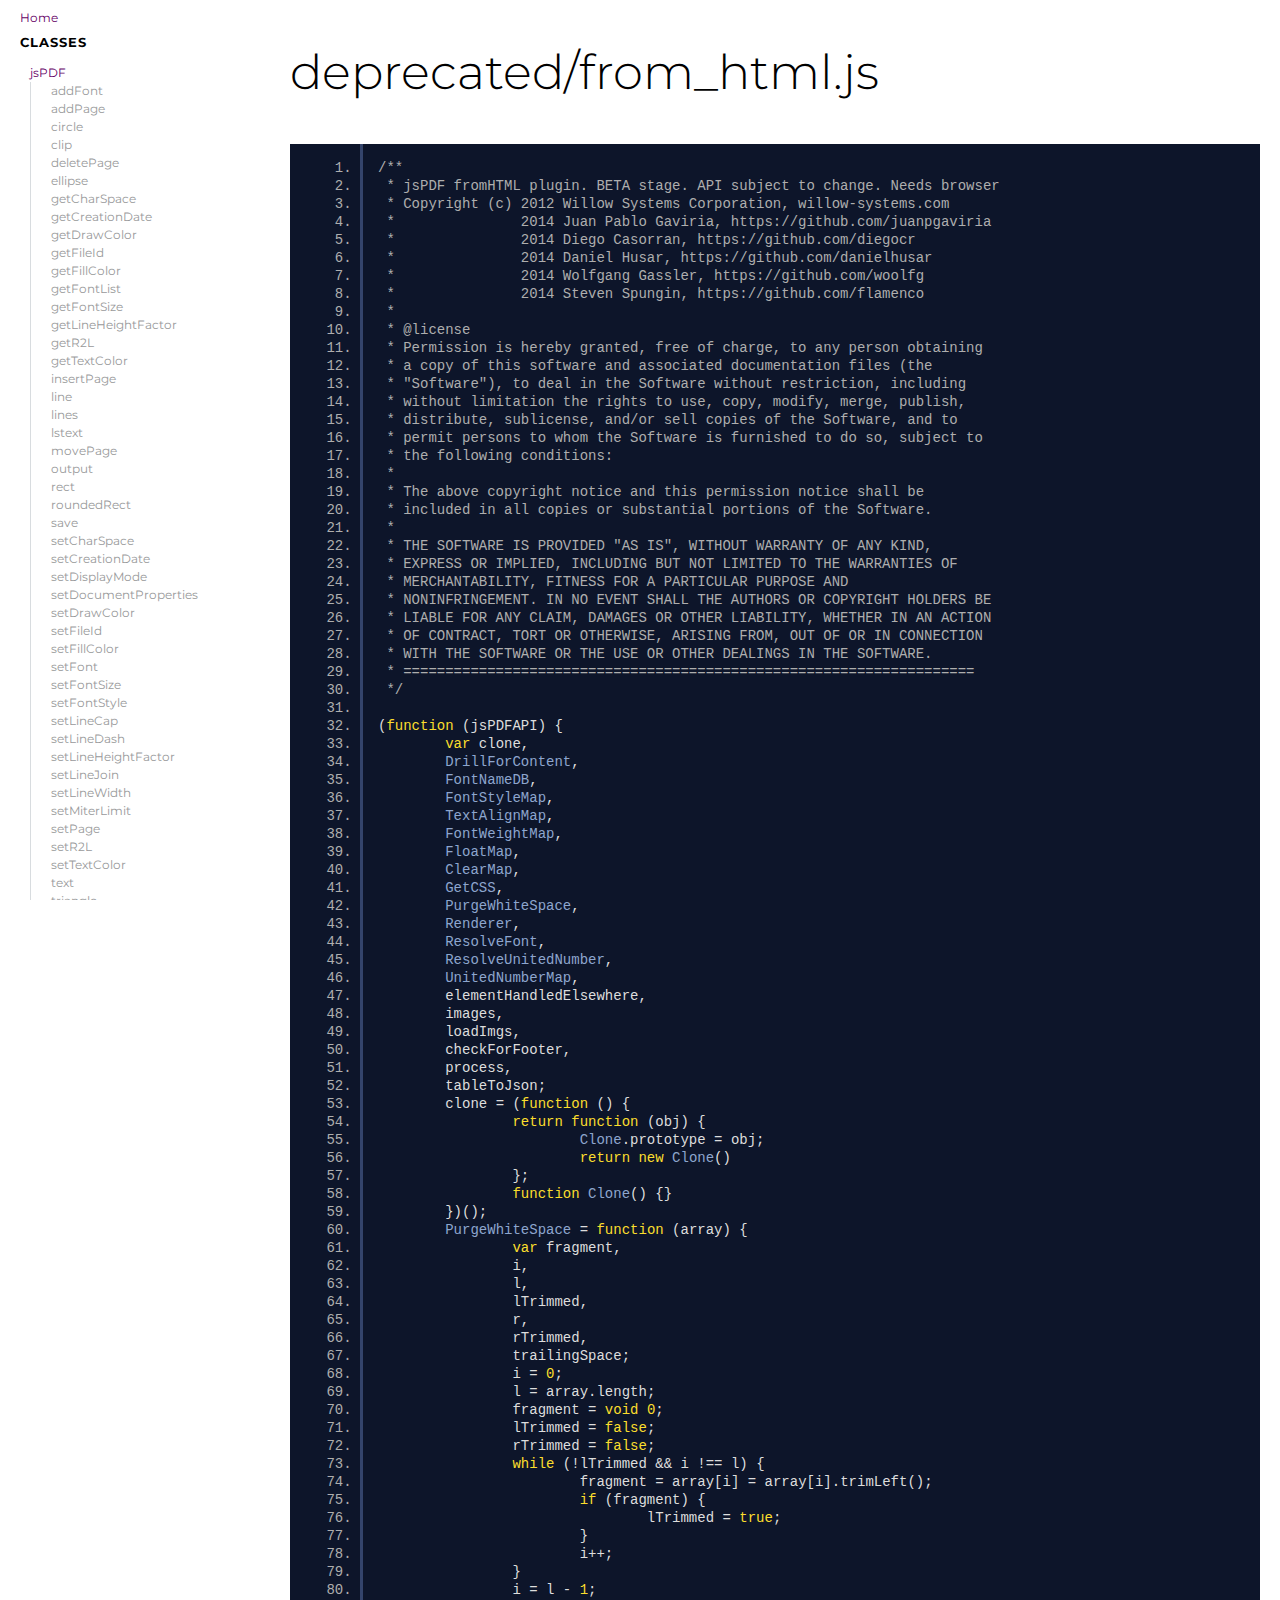
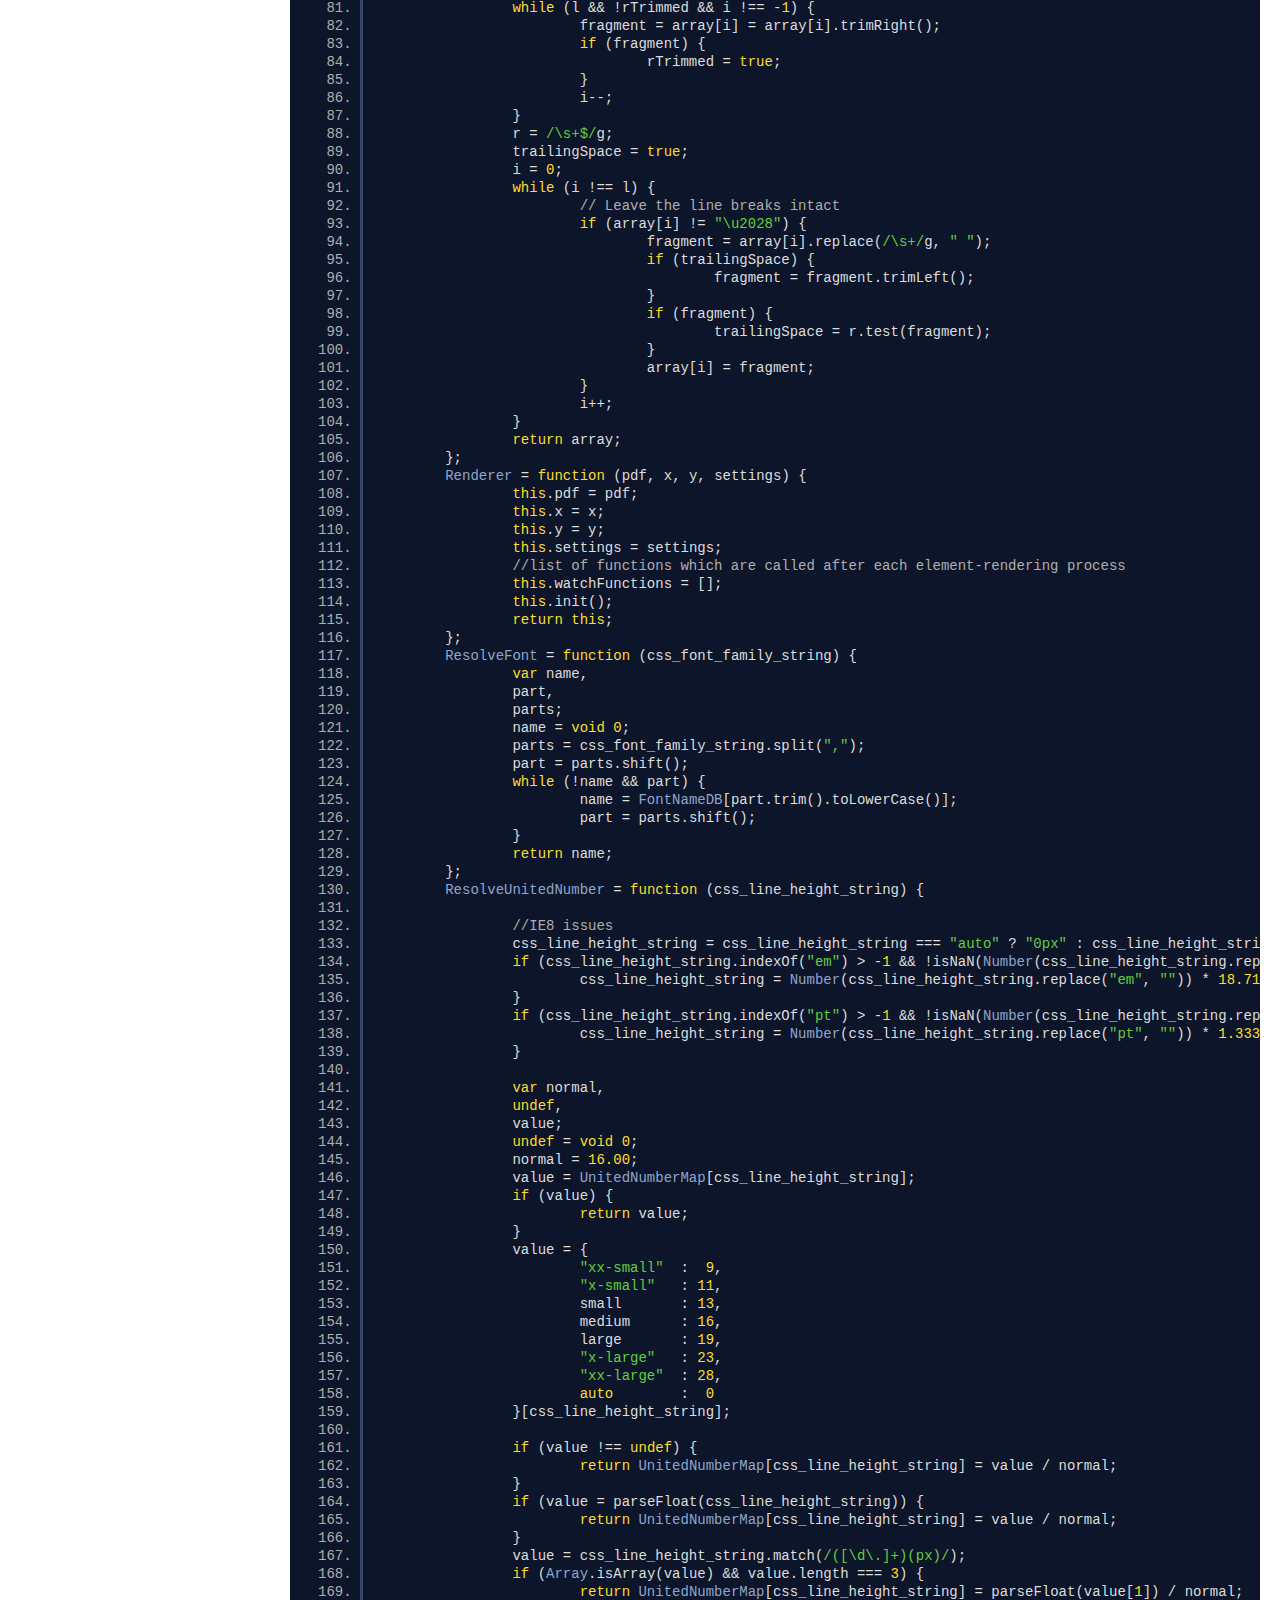
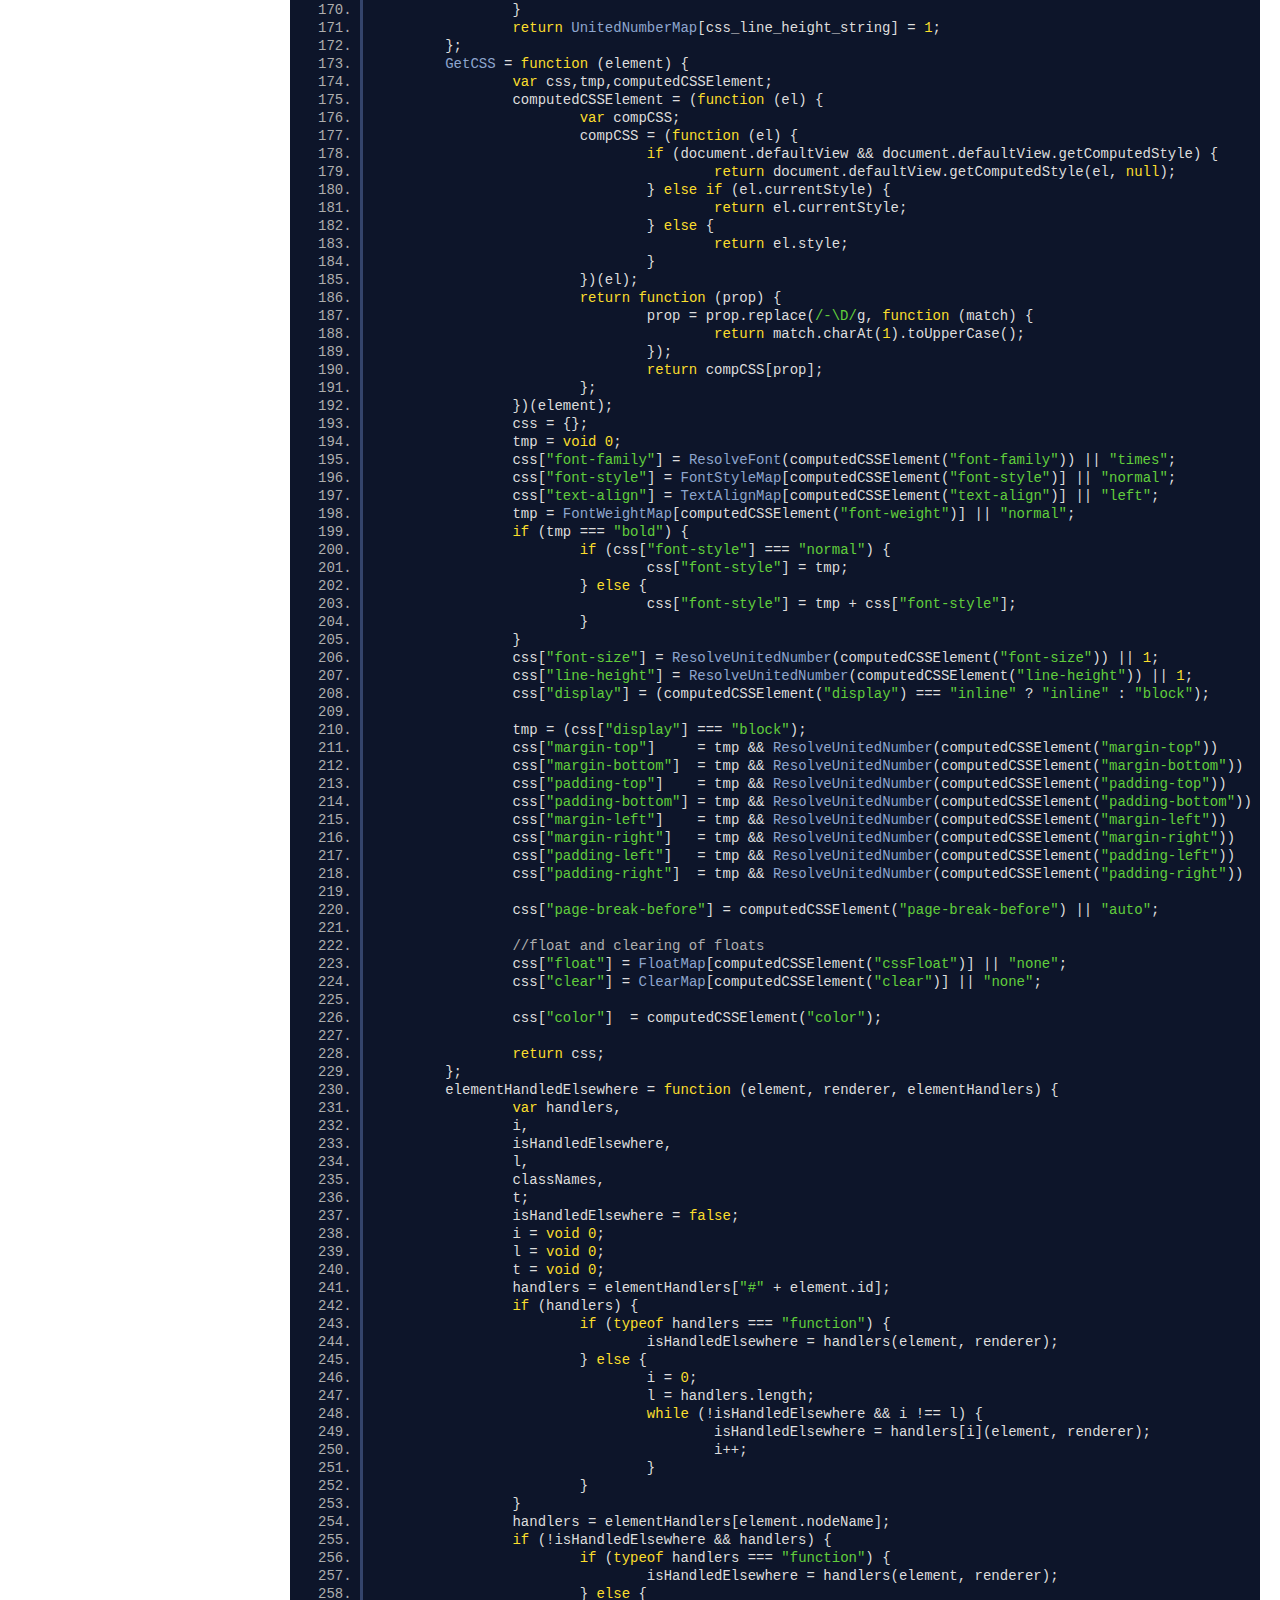
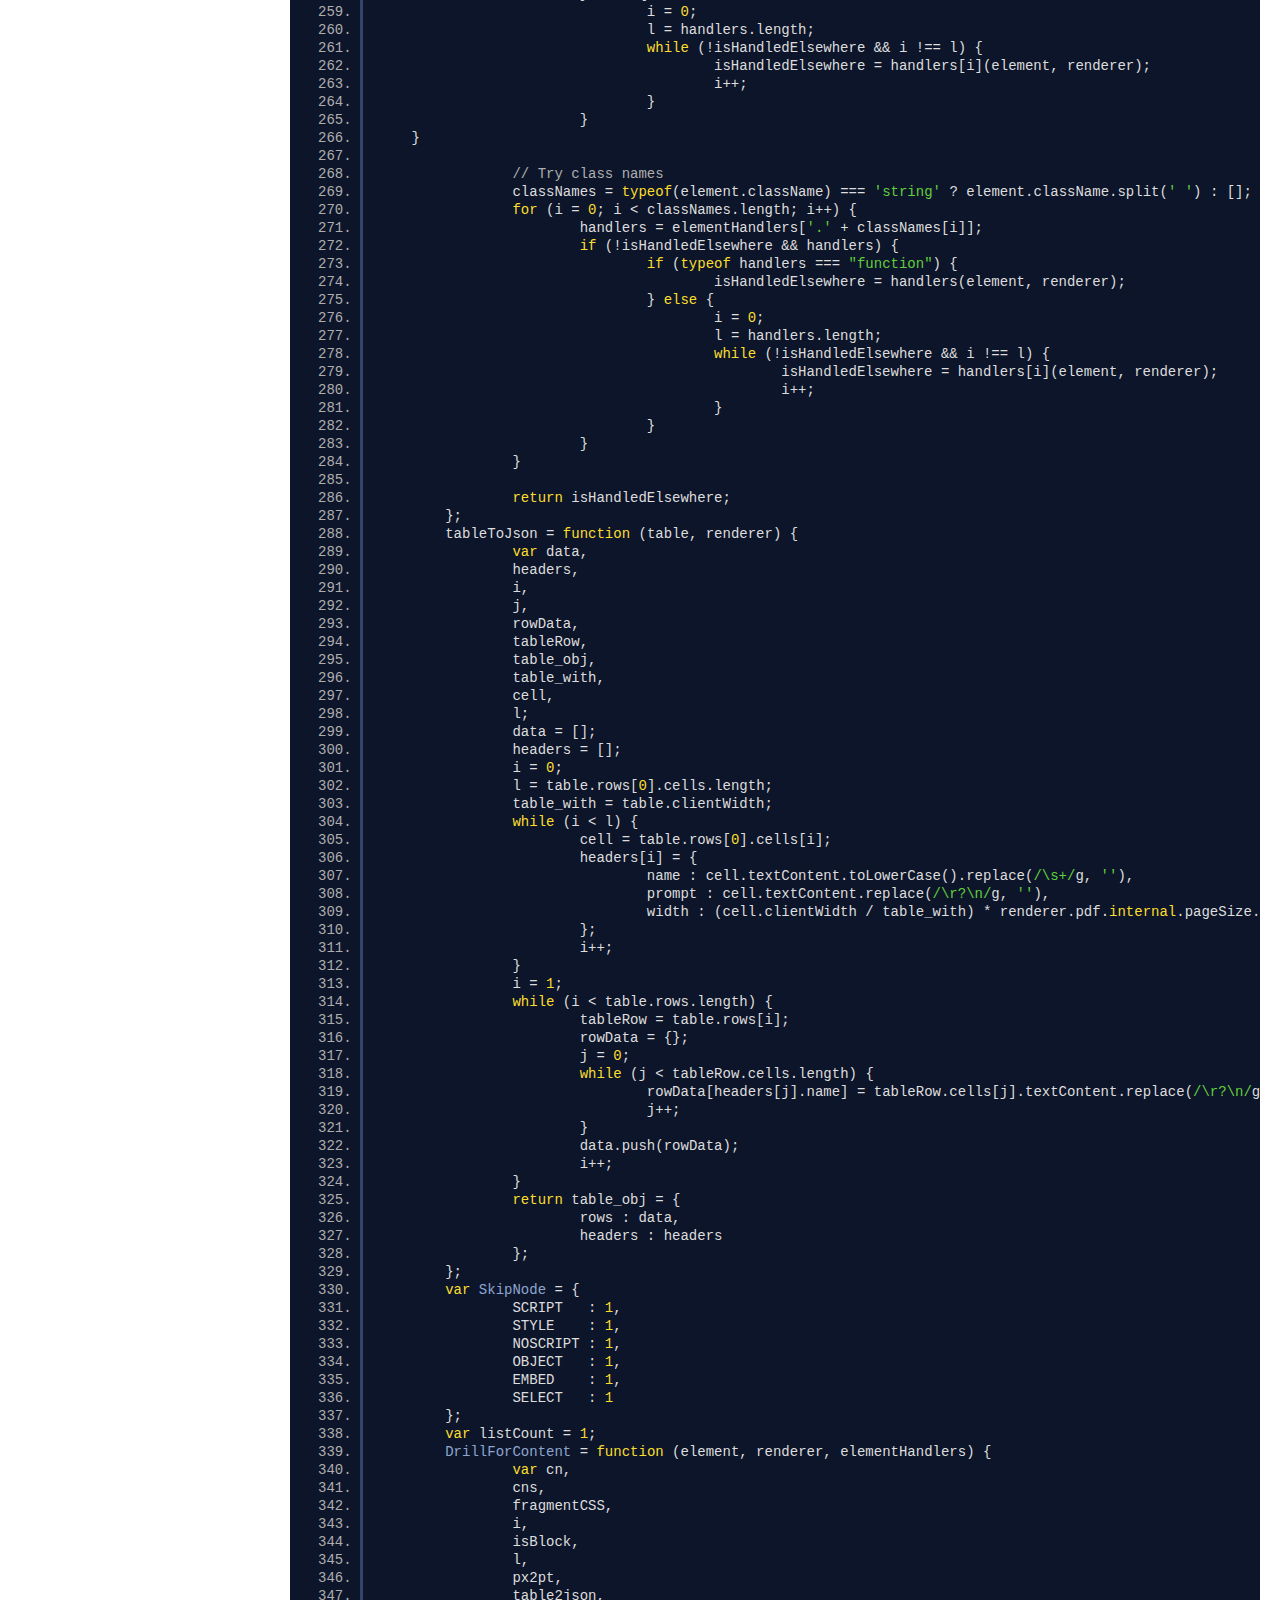
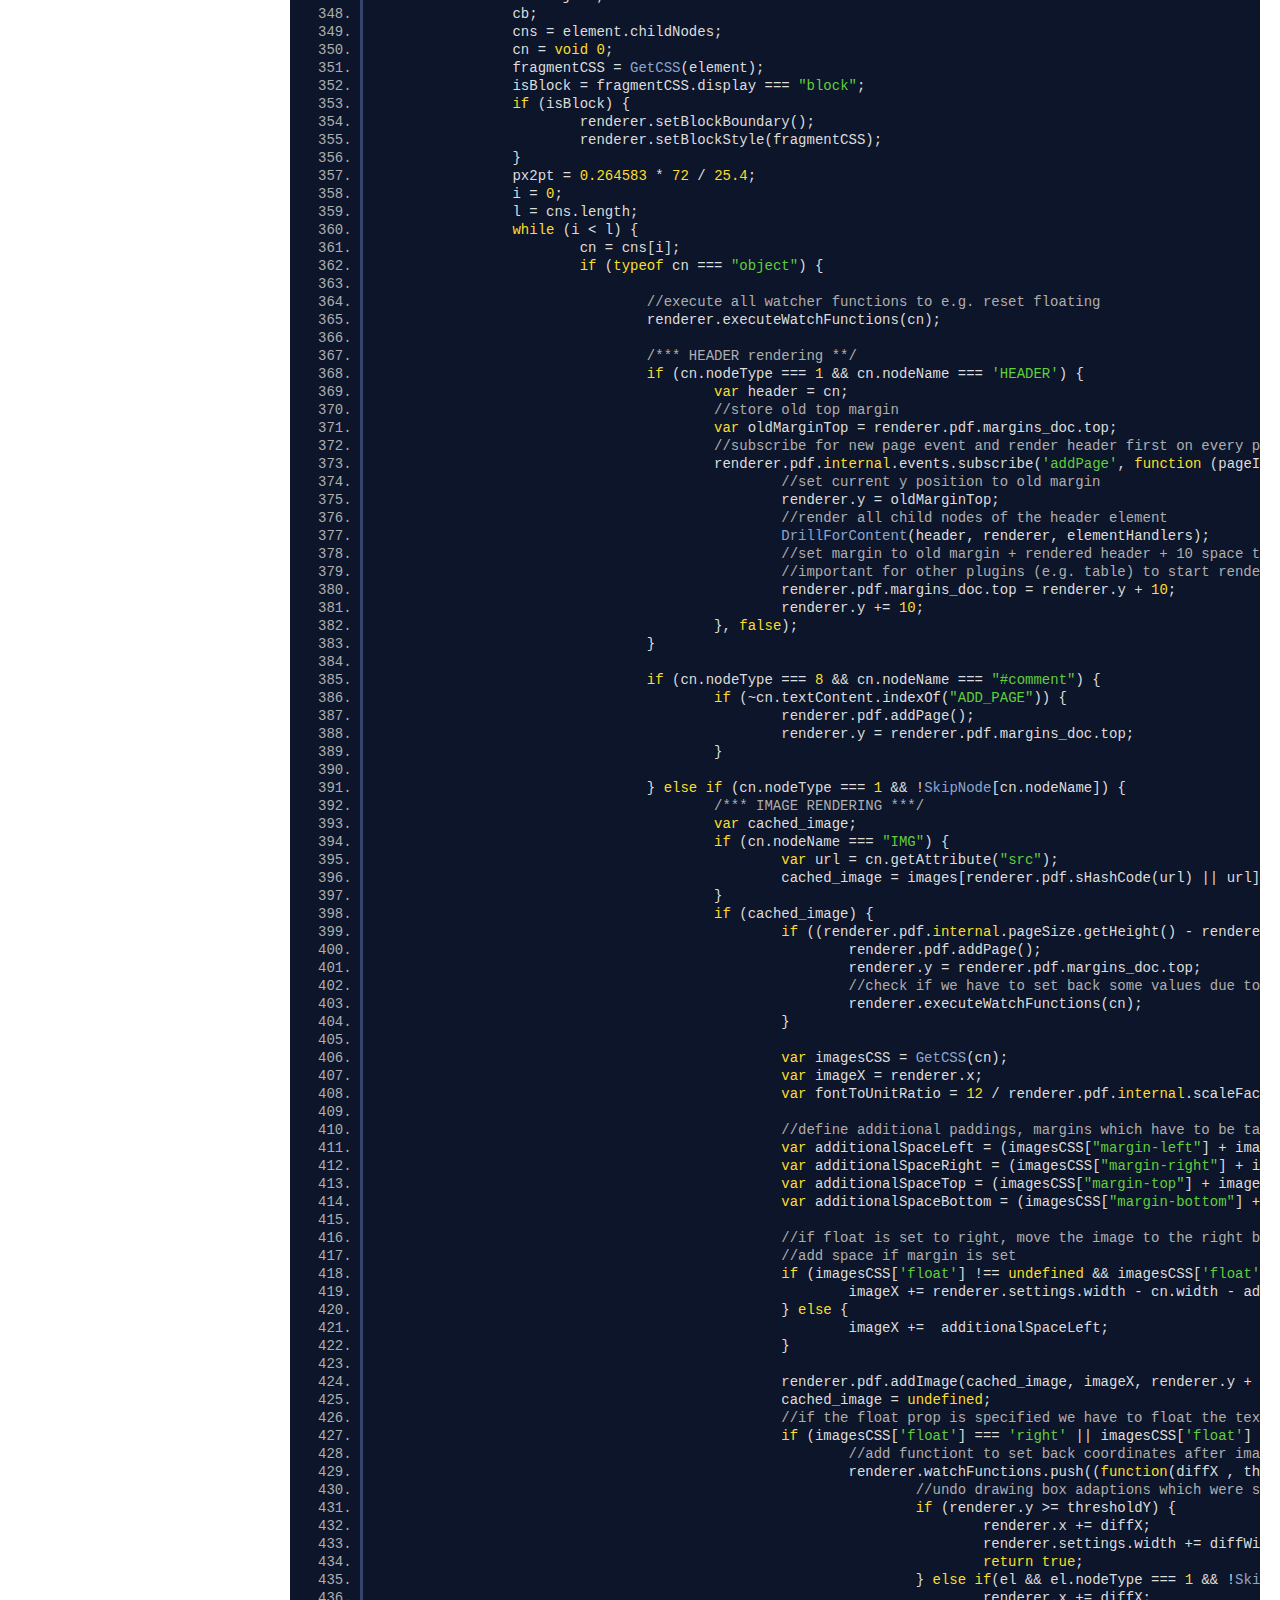
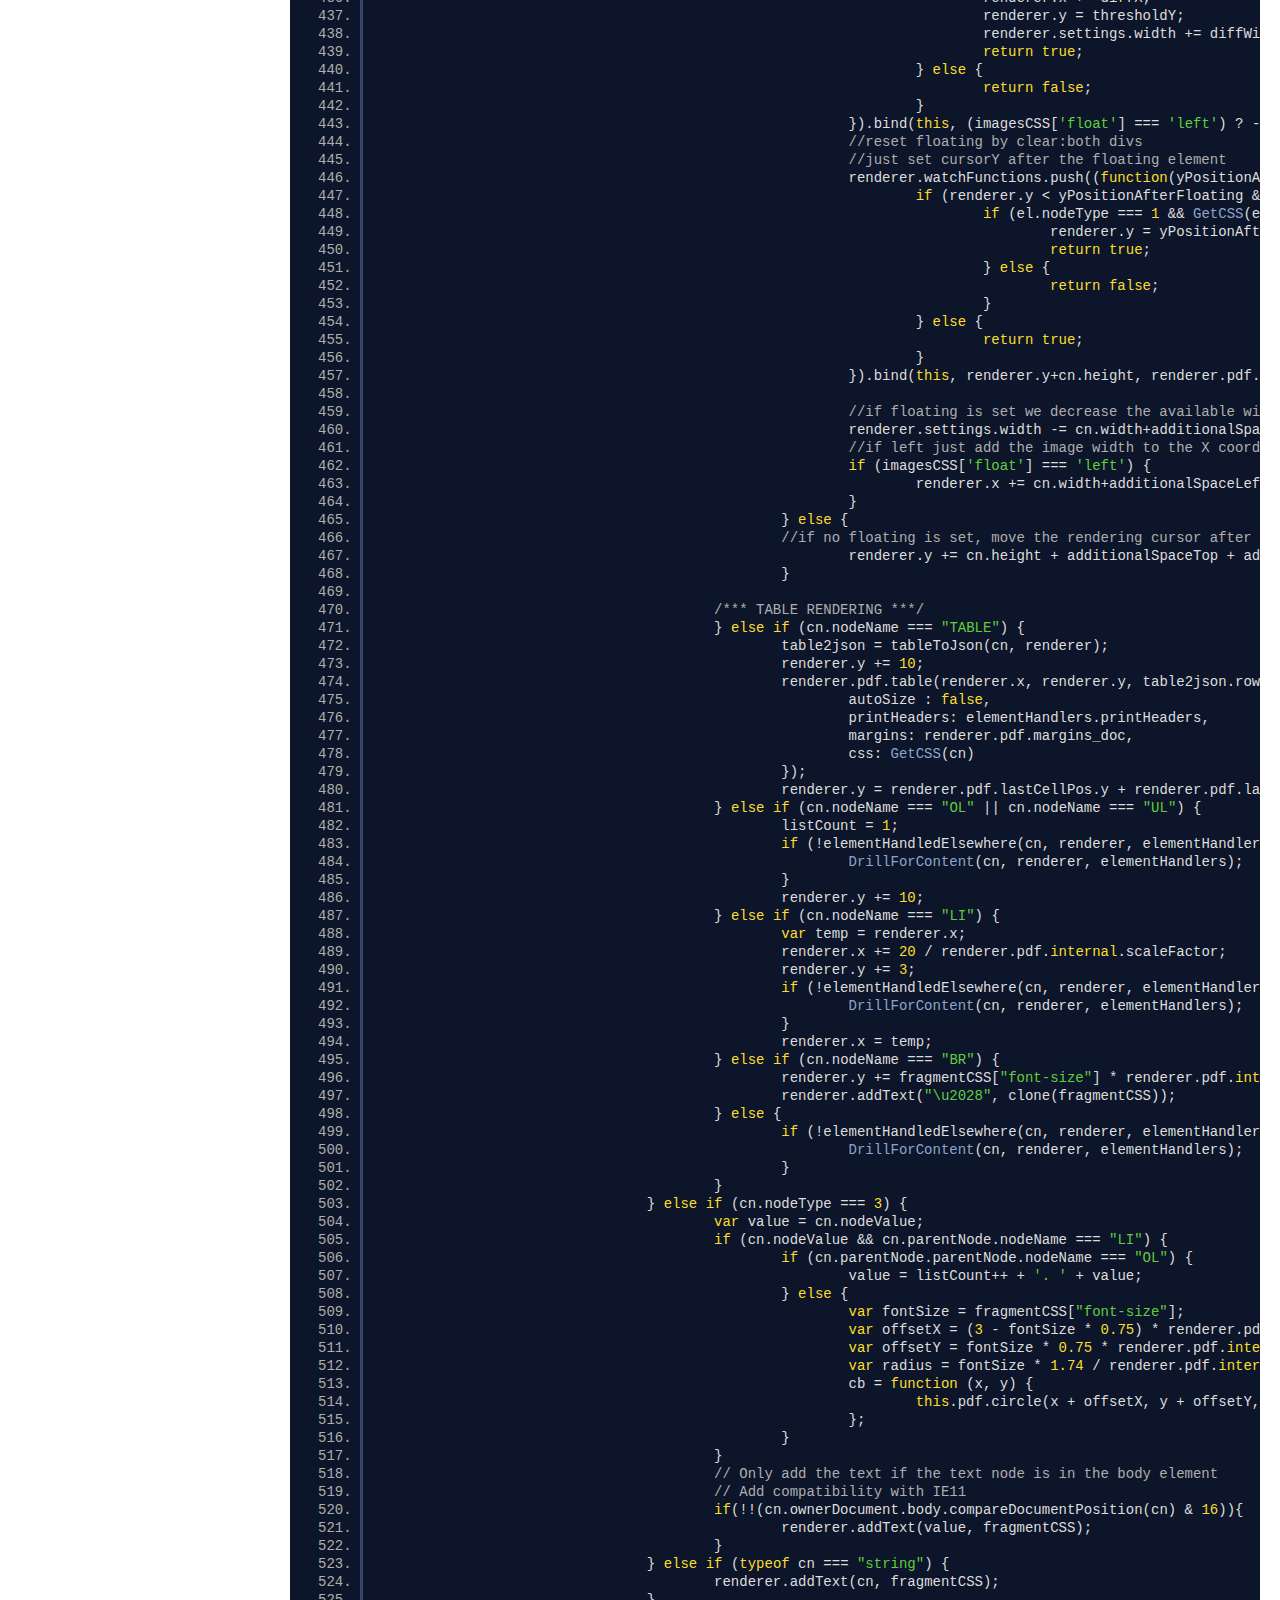
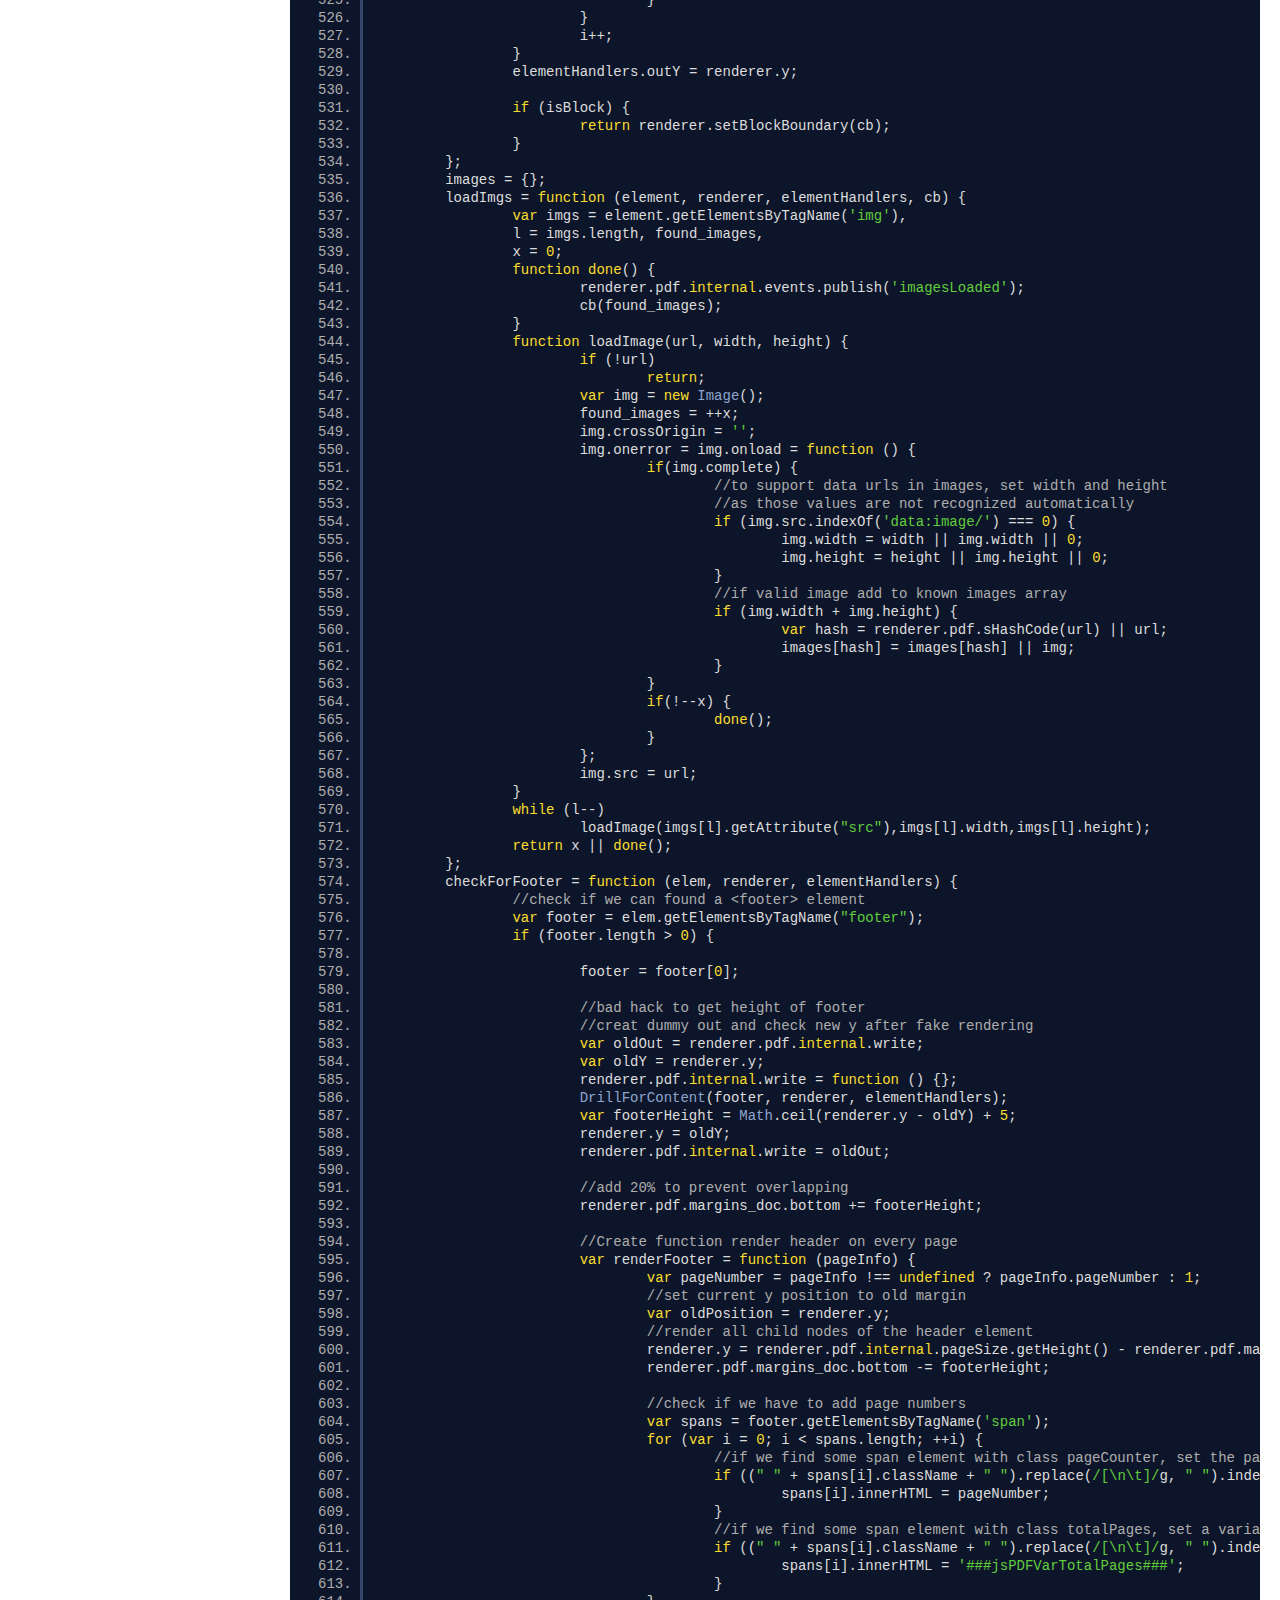
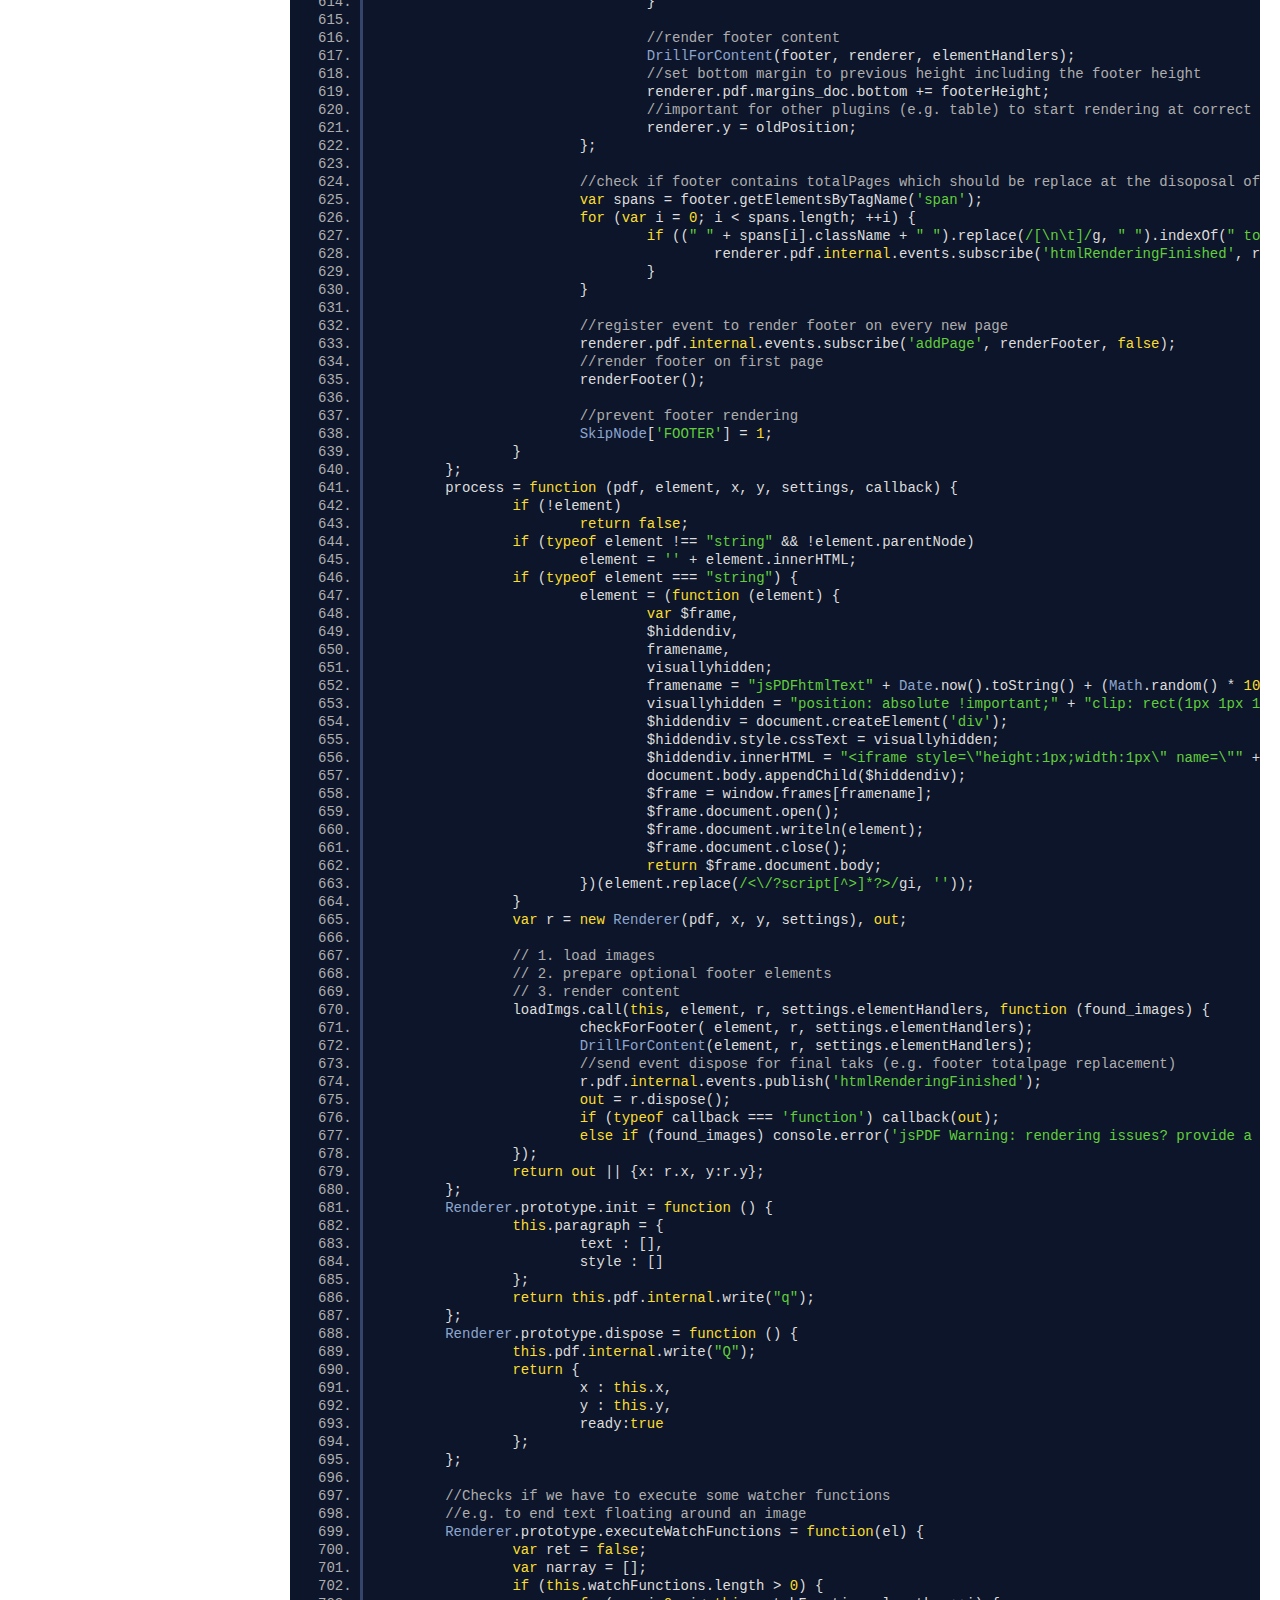
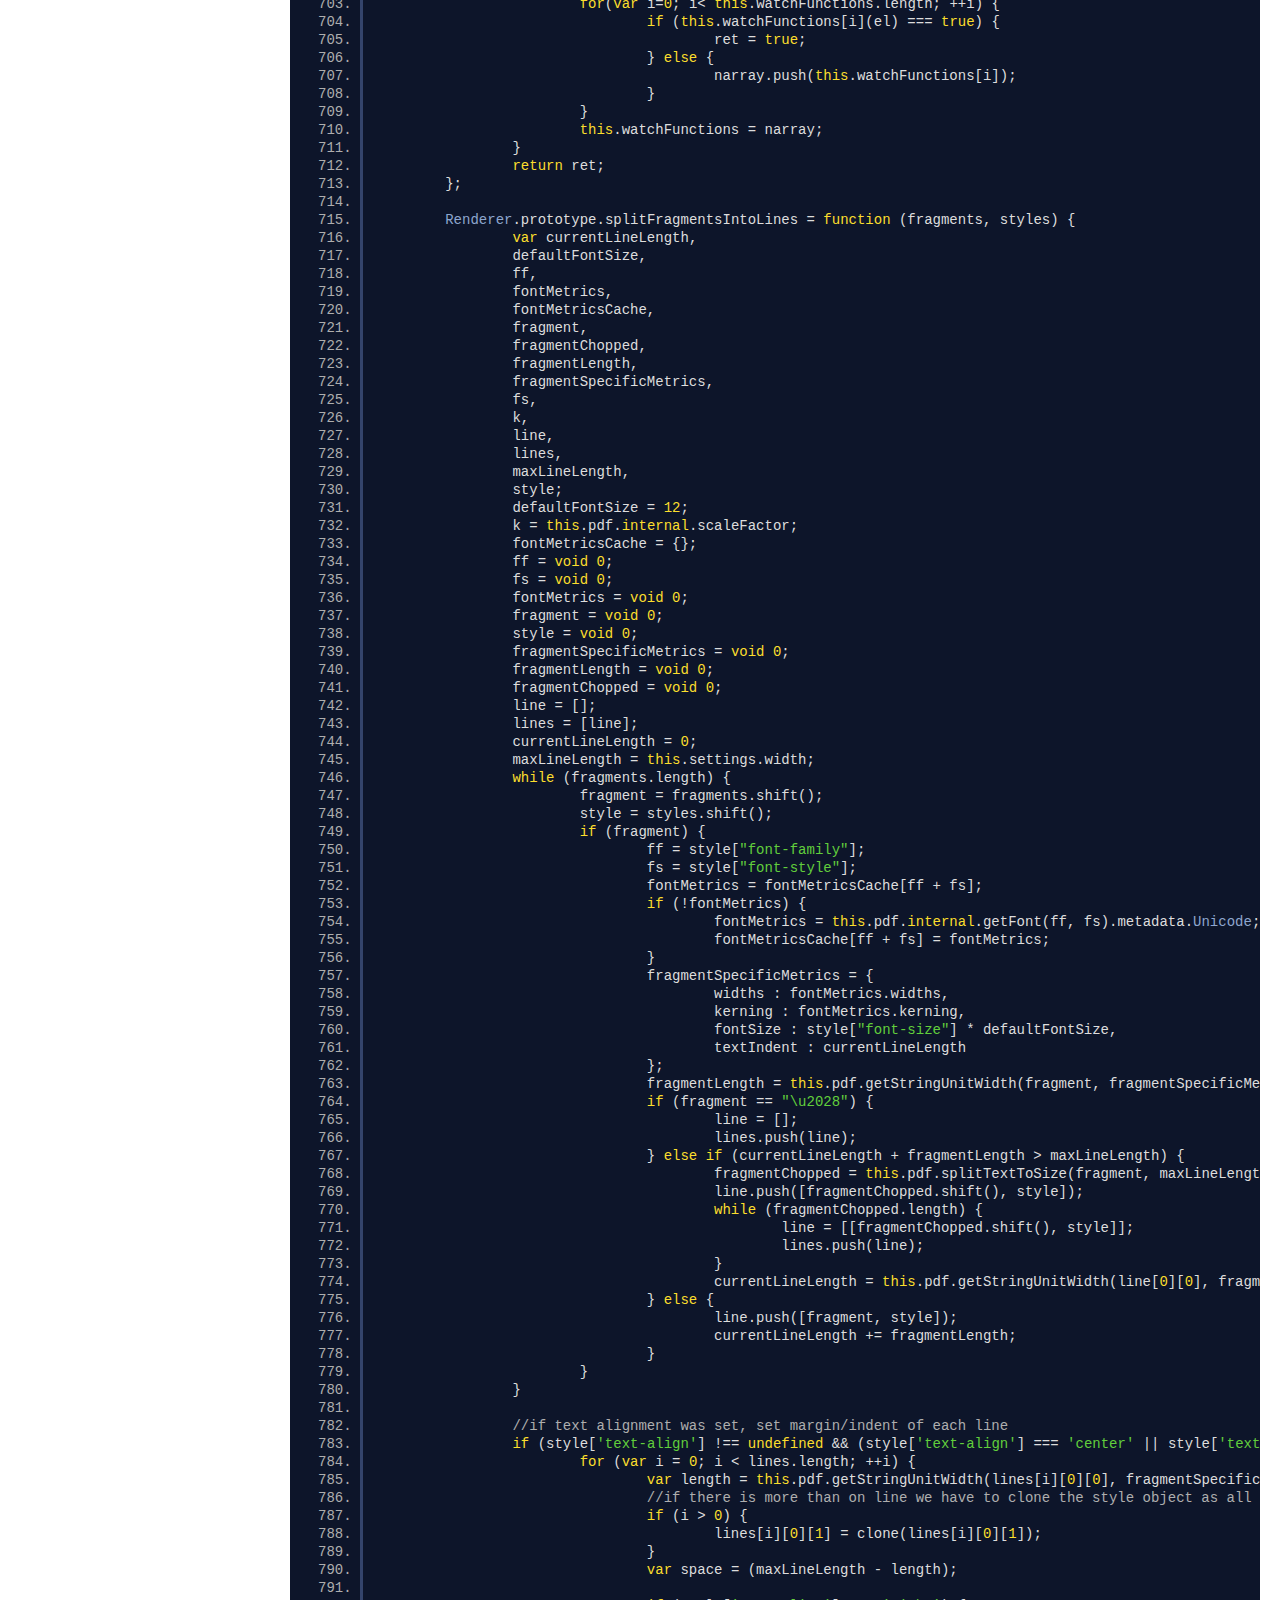
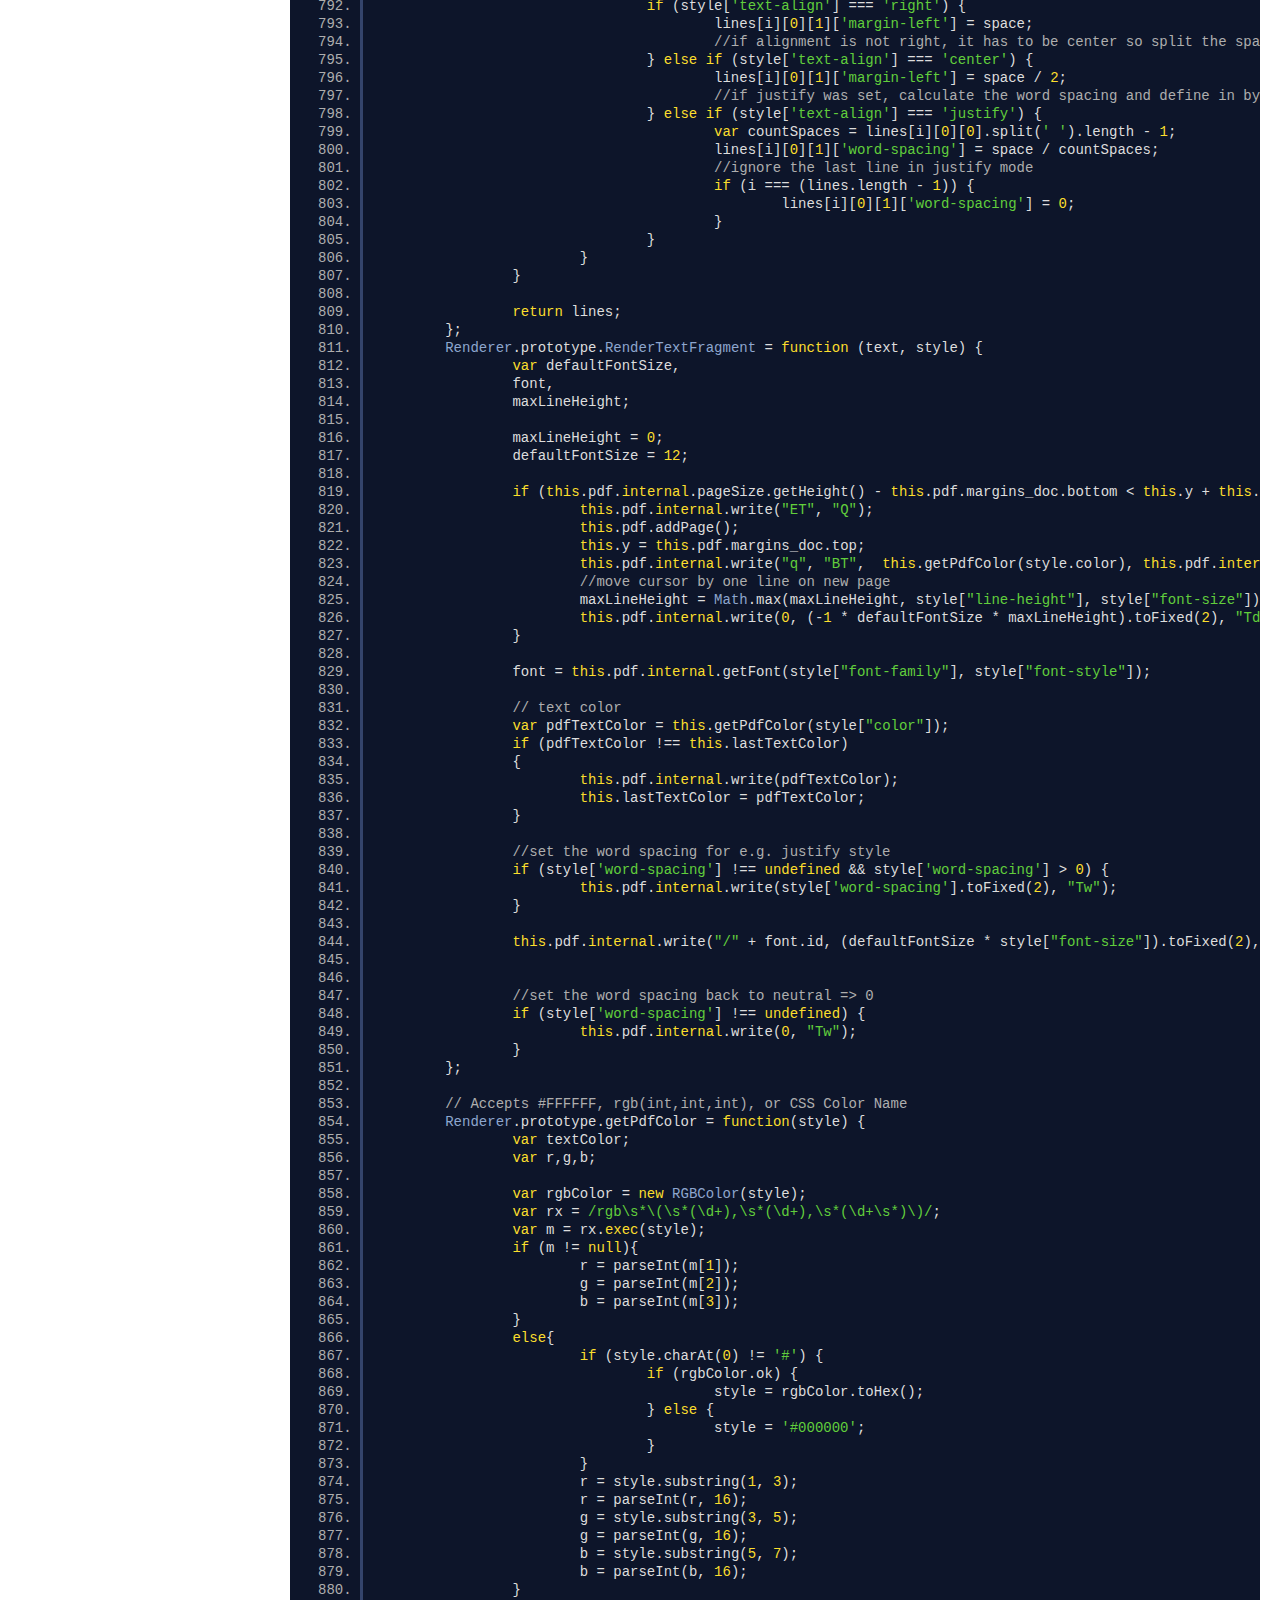
<file: js/jsPDF-master/docs/deprecated_from_html.js.html>
<!DOCTYPE html>
<html lang="en">
<head>
    
    <meta charset="utf-8">
    <title>deprecated/from_html.js - Documentation</title>
    
    
    <script src="scripts/prettify/prettify.js"></script>
    <script src="scripts/prettify/lang-css.js"></script>
    <!--[if lt IE 9]>
      <script src="//html5shiv.googlecode.com/svn/trunk/html5.js"></script>
    <![endif]-->
    <link type="text/css" rel="stylesheet" href="styles/prettify.css">
    <link type="text/css" rel="stylesheet" href="styles/jsdoc.css">
    <meta name="viewport" content="width=device-width, initial-scale=1.0">
</head>
<body>

<input type="checkbox" id="nav-trigger" class="nav-trigger" />
<label for="nav-trigger" class="navicon-button x">
  <div class="navicon"></div>
</label>

<label for="nav-trigger" class="overlay"></label>

<nav>
    
    <h2><a href="index.html">Home</a></h2><h3>Classes</h3><ul><li><a href="jsPDF.html">jsPDF</a><ul class='methods'><li data-type='method'><a href="jsPDF.html#addFont">addFont</a></li><li data-type='method'><a href="jsPDF.html#addPage">addPage</a></li><li data-type='method'><a href="jsPDF.html#circle">circle</a></li><li data-type='method'><a href="jsPDF.html#clip">clip</a></li><li data-type='method'><a href="jsPDF.html#deletePage">deletePage</a></li><li data-type='method'><a href="jsPDF.html#ellipse">ellipse</a></li><li data-type='method'><a href="jsPDF.html#getCharSpace">getCharSpace</a></li><li data-type='method'><a href="jsPDF.html#getCreationDate">getCreationDate</a></li><li data-type='method'><a href="jsPDF.html#getDrawColor">getDrawColor</a></li><li data-type='method'><a href="jsPDF.html#getFileId">getFileId</a></li><li data-type='method'><a href="jsPDF.html#getFillColor">getFillColor</a></li><li data-type='method'><a href="jsPDF.html#getFontList">getFontList</a></li><li data-type='method'><a href="jsPDF.html#getFontSize">getFontSize</a></li><li data-type='method'><a href="jsPDF.html#getLineHeightFactor">getLineHeightFactor</a></li><li data-type='method'><a href="jsPDF.html#getR2L">getR2L</a></li><li data-type='method'><a href="jsPDF.html#getTextColor">getTextColor</a></li><li data-type='method'><a href="jsPDF.html#insertPage">insertPage</a></li><li data-type='method'><a href="jsPDF.html#line">line</a></li><li data-type='method'><a href="jsPDF.html#lines">lines</a></li><li data-type='method'><a href="jsPDF.html#lstext">lstext</a></li><li data-type='method'><a href="jsPDF.html#movePage">movePage</a></li><li data-type='method'><a href="jsPDF.html#output">output</a></li><li data-type='method'><a href="jsPDF.html#rect">rect</a></li><li data-type='method'><a href="jsPDF.html#roundedRect">roundedRect</a></li><li data-type='method'><a href="jsPDF.html#save">save</a></li><li data-type='method'><a href="jsPDF.html#setCharSpace">setCharSpace</a></li><li data-type='method'><a href="jsPDF.html#setCreationDate">setCreationDate</a></li><li data-type='method'><a href="jsPDF.html#setDisplayMode">setDisplayMode</a></li><li data-type='method'><a href="jsPDF.html#setDocumentProperties">setDocumentProperties</a></li><li data-type='method'><a href="jsPDF.html#setDrawColor">setDrawColor</a></li><li data-type='method'><a href="jsPDF.html#setFileId">setFileId</a></li><li data-type='method'><a href="jsPDF.html#setFillColor">setFillColor</a></li><li data-type='method'><a href="jsPDF.html#setFont">setFont</a></li><li data-type='method'><a href="jsPDF.html#setFontSize">setFontSize</a></li><li data-type='method'><a href="jsPDF.html#setFontStyle">setFontStyle</a></li><li data-type='method'><a href="jsPDF.html#setLineCap">setLineCap</a></li><li data-type='method'><a href="jsPDF.html#setLineDash">setLineDash</a></li><li data-type='method'><a href="jsPDF.html#setLineHeightFactor">setLineHeightFactor</a></li><li data-type='method'><a href="jsPDF.html#setLineJoin">setLineJoin</a></li><li data-type='method'><a href="jsPDF.html#setLineWidth">setLineWidth</a></li><li data-type='method'><a href="jsPDF.html#setMiterLimit">setMiterLimit</a></li><li data-type='method'><a href="jsPDF.html#setPage">setPage</a></li><li data-type='method'><a href="jsPDF.html#setR2L">setR2L</a></li><li data-type='method'><a href="jsPDF.html#setTextColor">setTextColor</a></li><li data-type='method'><a href="jsPDF.html#text">text</a></li><li data-type='method'><a href="jsPDF.html#triangle">triangle</a></li></ul></li><li><a href="module-AcroForm-AcroFormButton.html">AcroFormButton</a></li><li><a href="module-AcroForm-AcroFormCheckBox.html">AcroFormCheckBox</a></li><li><a href="module-AcroForm-AcroFormChoiceField.html">AcroFormChoiceField</a></li><li><a href="module-AcroForm-AcroFormComboBox.html">AcroFormComboBox</a><ul class='methods'><li data-type='method'><a href="module-AcroForm-AcroFormComboBox.html#addOption">addOption</a></li><li data-type='method'><a href="module-AcroForm-AcroFormComboBox.html#getOptions">getOptions</a></li><li data-type='method'><a href="module-AcroForm-AcroFormComboBox.html#removeOption">removeOption</a></li><li data-type='method'><a href="module-AcroForm-AcroFormComboBox.html#setOptions">setOptions</a></li></ul></li><li><a href="module-AcroForm-AcroFormEditBox.html">AcroFormEditBox</a><ul class='methods'><li data-type='method'><a href="module-AcroForm-AcroFormEditBox.html#addOption">addOption</a></li><li data-type='method'><a href="module-AcroForm-AcroFormEditBox.html#getOptions">getOptions</a></li><li data-type='method'><a href="module-AcroForm-AcroFormEditBox.html#removeOption">removeOption</a></li><li data-type='method'><a href="module-AcroForm-AcroFormEditBox.html#setOptions">setOptions</a></li></ul></li><li><a href="module-AcroForm-AcroFormField.html">AcroFormField</a></li><li><a href="module-AcroForm-AcroFormListBox.html">AcroFormListBox</a><ul class='methods'><li data-type='method'><a href="module-AcroForm-AcroFormListBox.html#addOption">addOption</a></li><li data-type='method'><a href="module-AcroForm-AcroFormListBox.html#getOptions">getOptions</a></li><li data-type='method'><a href="module-AcroForm-AcroFormListBox.html#removeOption">removeOption</a></li><li data-type='method'><a href="module-AcroForm-AcroFormListBox.html#setOptions">setOptions</a></li></ul></li><li><a href="module-AcroForm-AcroFormPasswordField.html">AcroFormPasswordField</a></li><li><a href="module-AcroForm-AcroFormPDFObject.html">AcroFormPDFObject</a></li><li><a href="module-AcroForm-AcroFormPushButton.html">AcroFormPushButton</a></li><li><a href="module-AcroForm-AcroFormRadioButton.html">AcroFormRadioButton</a></li><li><a href="module-AcroForm-AcroFormTextField.html">AcroFormTextField</a></li><li><a href="module-canvas-Canvas.html">Canvas</a></li></ul><h3>Modules</h3><ul><li><a href="module-AcroForm.html">AcroForm</a><ul class='methods'><li data-type='method'><a href="module-AcroForm.html#addButton">addButton</a></li><li data-type='method'><a href="module-AcroForm.html#addChoiceField">addChoiceField</a></li><li data-type='method'><a href="module-AcroForm.html#addField">addField</a></li><li data-type='method'><a href="module-AcroForm.html#addTextField">addTextField</a></li></ul></li><li><a href="module-addImage.html">addImage</a><ul class='methods'><li data-type='method'><a href="module-addImage.html#~addImage">addImage</a></li><li data-type='method'><a href="module-addImage.html#~arrayBufferToBase64">arrayBufferToBase64</a></li><li data-type='method'><a href="module-addImage.html#~arrayBufferToBinaryString">arrayBufferToBinaryString</a></li><li data-type='method'><a href="module-addImage.html#~binaryStringToUint8Array">binaryStringToUint8Array</a></li><li data-type='method'><a href="module-addImage.html#~convertStringToImageData">convertStringToImageData</a></li><li data-type='method'><a href="module-addImage.html#~createImageInfo">createImageInfo</a></li><li data-type='method'><a href="module-addImage.html#~extractImageFromDataUrl">extractImageFromDataUrl</a></li><li data-type='method'><a href="module-addImage.html#~extractInfoFromBase64DataURI">extractInfoFromBase64DataURI</a></li><li data-type='method'><a href="module-addImage.html#~getImageFileTypeByImageData">getImageFileTypeByImageData</a></li><li data-type='method'><a href="module-addImage.html#~getImageProperties">getImageProperties</a></li><li data-type='method'><a href="module-addImage.html#~isArrayBuffer">isArrayBuffer</a></li><li data-type='method'><a href="module-addImage.html#~isArrayBufferView">isArrayBufferView</a></li><li data-type='method'><a href="module-addImage.html#~isString">isString</a></li><li data-type='method'><a href="module-addImage.html#~sHashCode">sHashCode</a></li><li data-type='method'><a href="module-addImage.html#~supportsArrayBuffer">supportsArrayBuffer</a></li><li data-type='method'><a href="module-addImage.html#~validateStringAsBase64">validateStringAsBase64</a></li></ul></li><li><a href="module-annotations.html">annotations</a><ul class='methods'><li data-type='method'><a href="module-annotations.html#~createAnnotation">createAnnotation</a></li><li data-type='method'><a href="module-annotations.html#~getTextWidth">getTextWidth</a></li><li data-type='method'><a href="module-annotations.html#~link">link</a></li><li data-type='method'><a href="module-annotations.html#~textWithLink">textWithLink</a></li></ul></li><li><a href="module-arabic.html">arabic</a><ul class='methods'><li data-type='method'><a href="module-arabic.html#~processArabic">processArabic</a></li></ul></li><li><a href="module-autoprint.html">autoprint</a><ul class='methods'><li data-type='method'><a href="module-autoprint.html#~autoPrint">autoPrint</a></li></ul></li><li><a href="module-bmp_support.html">bmp_support</a></li><li><a href="module-canvas.html">canvas</a><ul class='methods'><li data-type='method'><a href="module-canvas.html#~getContext">getContext</a></li><li data-type='method'><a href="module-canvas.html#~toDataURL">toDataURL</a></li></ul></li><li><a href="module-cell.html">cell</a><ul class='methods'><li data-type='method'><a href="module-cell.html#~arrayMax">arrayMax</a></li><li data-type='method'><a href="module-cell.html#~calculateLineHeight">calculateLineHeight</a></li><li data-type='method'><a href="module-cell.html#~cell">cell</a></li><li data-type='method'><a href="module-cell.html#~cellAddPage">cellAddPage</a></li><li data-type='method'><a href="module-cell.html#~cellInitialize">cellInitialize</a></li><li data-type='method'><a href="module-cell.html#~getTextDimensions">getTextDimensions</a></li><li data-type='method'><a href="module-cell.html#~printHeaderRow">printHeaderRow</a></li><li data-type='method'><a href="module-cell.html#~setHeaderFunction">setHeaderFunction</a></li><li data-type='method'><a href="module-cell.html#~setTableHeaderRow">setTableHeaderRow</a></li><li data-type='method'><a href="module-cell.html#~table">table</a></li></ul></li><li><a href="module-context2d.html">context2d</a><ul class='methods'><li data-type='method'><a href="module-context2d.html#~arc">arc</a></li><li data-type='method'><a href="module-context2d.html#~arcTo">arcTo</a></li><li data-type='method'><a href="module-context2d.html#~beginPath">beginPath</a></li><li data-type='method'><a href="module-context2d.html#~bezierCurveTo">bezierCurveTo</a></li><li data-type='method'><a href="module-context2d.html#~clearRect">clearRect</a></li><li data-type='method'><a href="module-context2d.html#~clip">clip</a></li><li data-type='method'><a href="module-context2d.html#~closePath">closePath</a></li><li data-type='method'><a href="module-context2d.html#~createArc">createArc</a></li><li data-type='method'><a href="module-context2d.html#~fillRect">fillRect</a></li><li data-type='method'><a href="module-context2d.html#~fillText">fillText</a></li><li data-type='method'><a href="module-context2d.html#~lineTo">lineTo</a></li><li data-type='method'><a href="module-context2d.html#~measureText">measureText</a></li><li data-type='method'><a href="module-context2d.html#~moveTo">moveTo</a></li><li data-type='method'><a href="module-context2d.html#~quadraticCurveTo">quadraticCurveTo</a></li><li data-type='method'><a href="module-context2d.html#~rect">rect</a></li><li data-type='method'><a href="module-context2d.html#~restore">restore</a></li><li data-type='method'><a href="module-context2d.html#~rotate">rotate</a></li><li data-type='method'><a href="module-context2d.html#~save">save</a></li><li data-type='method'><a href="module-context2d.html#~scale">scale</a></li><li data-type='method'><a href="module-context2d.html#~setTransform">setTransform</a></li><li data-type='method'><a href="module-context2d.html#~stroke">stroke</a></li><li data-type='method'><a href="module-context2d.html#~strokeRect">strokeRect</a></li><li data-type='method'><a href="module-context2d.html#~strokeText">strokeText</a></li><li data-type='method'><a href="module-context2d.html#~toDataURL">toDataURL</a></li><li data-type='method'><a href="module-context2d.html#~transform">transform</a></li><li data-type='method'><a href="module-context2d.html#~translate">translate</a></li></ul></li><li><a href="module-fileloading.html">fileloading</a><ul class='methods'><li data-type='method'><a href="module-fileloading.html#~loadFile">loadFile</a></li><li data-type='method'><a href="module-fileloading.html#~loadImageFile">loadImageFile</a></li></ul></li><li><a href="module-gif_support.html">gif_support</a></li><li><a href="module-html.html">html</a><ul class='methods'><li data-type='method'><a href="module-html.html#~html">html</a></li></ul></li><li><a href="module-javascript.html">javascript</a><ul class='methods'><li data-type='method'><a href="module-javascript.html#~addJS">addJS</a></li></ul></li><li><a href="module-outline.html">outline</a></li><li><a href="module-png_support.html">png_support</a></li><li><a href="module-setLanguage.html">setLanguage</a><ul class='methods'><li data-type='method'><a href="module-setLanguage.html#~setLanguage">setLanguage</a></li></ul></li><li><a href="module-split_text_to_size.html">split_text_to_size</a><ul class='methods'><li data-type='method'><a href="module-split_text_to_size.html#~getArraySum">getArraySum</a></li><li data-type='method'><a href="module-split_text_to_size.html#~getCharWidthsArray">getCharWidthsArray</a></li><li data-type='method'><a href="module-split_text_to_size.html#~getStringUnitWidth">getStringUnitWidth</a></li><li data-type='method'><a href="module-split_text_to_size.html#~splitTextToSize">splitTextToSize</a></li></ul></li><li><a href="module-standard_fonts_metrics.html">standard_fonts_metrics</a></li><li><a href="module-svg.html">svg</a><ul class='methods'><li data-type='method'><a href="module-svg.html#~addSvg">addSvg</a></li><li data-type='method'><a href="module-svg.html#~addSvgAsImage">addSvgAsImage</a></li></ul></li><li><a href="module-total_pages.html">total_pages</a><ul class='methods'><li data-type='method'><a href="module-total_pages.html#~putTotalPages">putTotalPages</a></li></ul></li><li><a href="module-ttfsupport.html">ttfsupport</a></li><li><a href="module-utf8.html">utf8</a></li><li><a href="module-vFS.html">vFS</a><ul class='methods'><li data-type='method'><a href="module-vFS.html#~addFileToVFS">addFileToVFS</a></li><li data-type='method'><a href="module-vFS.html#~existsFileInVFS">existsFileInVFS</a></li><li data-type='method'><a href="module-vFS.html#~getFileFromVFS">getFileFromVFS</a></li></ul></li><li><a href="module-viewerpreferences.html">viewerpreferences</a><ul class='methods'><li data-type='method'><a href="module-viewerpreferences.html#~viewerPreferences">viewerPreferences</a></li></ul></li><li><a href="module-xmp_metadata.html">xmp_metadata</a><ul class='methods'><li data-type='method'><a href="module-xmp_metadata.html#~addMetadata">addMetadata</a></li></ul></li></ul><h3>Global</h3><ul><li><a href="global.html#addHTML">addHTML</a></li><li><a href="global.html#BmpDecoder">BmpDecoder</a></li><li><a href="global.html#SetsoptionsforBidiconversion">Sets options for Bidi conversion</a></li></ul>
</nav>

<div id="main">
    
    <h1 class="page-title">deprecated/from_html.js</h1>
    

    



    
    <section>
        <article>
            <pre class="prettyprint source linenums"><code>/**
 * jsPDF fromHTML plugin. BETA stage. API subject to change. Needs browser
 * Copyright (c) 2012 Willow Systems Corporation, willow-systems.com
 *               2014 Juan Pablo Gaviria, https://github.com/juanpgaviria
 *               2014 Diego Casorran, https://github.com/diegocr
 *               2014 Daniel Husar, https://github.com/danielhusar
 *               2014 Wolfgang Gassler, https://github.com/woolfg
 *               2014 Steven Spungin, https://github.com/flamenco
 *
 * @license
 * Permission is hereby granted, free of charge, to any person obtaining
 * a copy of this software and associated documentation files (the
 * "Software"), to deal in the Software without restriction, including
 * without limitation the rights to use, copy, modify, merge, publish,
 * distribute, sublicense, and/or sell copies of the Software, and to
 * permit persons to whom the Software is furnished to do so, subject to
 * the following conditions:
 *
 * The above copyright notice and this permission notice shall be
 * included in all copies or substantial portions of the Software.
 *
 * THE SOFTWARE IS PROVIDED "AS IS", WITHOUT WARRANTY OF ANY KIND,
 * EXPRESS OR IMPLIED, INCLUDING BUT NOT LIMITED TO THE WARRANTIES OF
 * MERCHANTABILITY, FITNESS FOR A PARTICULAR PURPOSE AND
 * NONINFRINGEMENT. IN NO EVENT SHALL THE AUTHORS OR COPYRIGHT HOLDERS BE
 * LIABLE FOR ANY CLAIM, DAMAGES OR OTHER LIABILITY, WHETHER IN AN ACTION
 * OF CONTRACT, TORT OR OTHERWISE, ARISING FROM, OUT OF OR IN CONNECTION
 * WITH THE SOFTWARE OR THE USE OR OTHER DEALINGS IN THE SOFTWARE.
 * ====================================================================
 */

(function (jsPDFAPI) {
	var clone,
	DrillForContent,
	FontNameDB,
	FontStyleMap,
	TextAlignMap,
	FontWeightMap,
	FloatMap,
	ClearMap,
	GetCSS,
	PurgeWhiteSpace,
	Renderer,
	ResolveFont,
	ResolveUnitedNumber,
	UnitedNumberMap,
	elementHandledElsewhere,
	images,
	loadImgs,
	checkForFooter,
	process,
	tableToJson;
	clone = (function () {
		return function (obj) {
			Clone.prototype = obj;
			return new Clone()
		};
		function Clone() {}
	})();
	PurgeWhiteSpace = function (array) {
		var fragment,
		i,
		l,
		lTrimmed,
		r,
		rTrimmed,
		trailingSpace;
		i = 0;
		l = array.length;
		fragment = void 0;
		lTrimmed = false;
		rTrimmed = false;
		while (!lTrimmed &amp;&amp; i !== l) {
			fragment = array[i] = array[i].trimLeft();
			if (fragment) {
				lTrimmed = true;
			}
			i++;
		}
		i = l - 1;
		while (l &amp;&amp; !rTrimmed &amp;&amp; i !== -1) {
			fragment = array[i] = array[i].trimRight();
			if (fragment) {
				rTrimmed = true;
			}
			i--;
		}
		r = /\s+$/g;
		trailingSpace = true;
		i = 0;
		while (i !== l) {
			// Leave the line breaks intact
			if (array[i] != "\u2028") {
				fragment = array[i].replace(/\s+/g, " ");
				if (trailingSpace) {
					fragment = fragment.trimLeft();
				}
				if (fragment) {
					trailingSpace = r.test(fragment);
				}
				array[i] = fragment;
			}
			i++;
		}
		return array;
	};
	Renderer = function (pdf, x, y, settings) {
		this.pdf = pdf;
		this.x = x;
		this.y = y;
		this.settings = settings;
		//list of functions which are called after each element-rendering process
		this.watchFunctions = [];
		this.init();
		return this;
	};
	ResolveFont = function (css_font_family_string) {
		var name,
		part,
		parts;
		name = void 0;
		parts = css_font_family_string.split(",");
		part = parts.shift();
		while (!name &amp;&amp; part) {
			name = FontNameDB[part.trim().toLowerCase()];
			part = parts.shift();
		}
		return name;
	};
	ResolveUnitedNumber = function (css_line_height_string) {

		//IE8 issues
		css_line_height_string = css_line_height_string === "auto" ? "0px" : css_line_height_string;
		if (css_line_height_string.indexOf("em") > -1 &amp;&amp; !isNaN(Number(css_line_height_string.replace("em", "")))) {
			css_line_height_string = Number(css_line_height_string.replace("em", "")) * 18.719 + "px";
		}
		if (css_line_height_string.indexOf("pt") > -1 &amp;&amp; !isNaN(Number(css_line_height_string.replace("pt", "")))) {
			css_line_height_string = Number(css_line_height_string.replace("pt", "")) * 1.333 + "px";
		}

		var normal,
		undef,
		value;
		undef = void 0;
		normal = 16.00;
		value = UnitedNumberMap[css_line_height_string];
		if (value) {
			return value;
		}
		value = {
			"xx-small"  :  9,
			"x-small"   : 11,
			small       : 13,
			medium      : 16,
			large       : 19,
			"x-large"   : 23,
			"xx-large"  : 28,
			auto        :  0
		}[css_line_height_string];

		if (value !== undef) {
			return UnitedNumberMap[css_line_height_string] = value / normal;
		}
		if (value = parseFloat(css_line_height_string)) {
			return UnitedNumberMap[css_line_height_string] = value / normal;
		}
		value = css_line_height_string.match(/([\d\.]+)(px)/);
		if (Array.isArray(value) &amp;&amp; value.length === 3) {
			return UnitedNumberMap[css_line_height_string] = parseFloat(value[1]) / normal;
		}
		return UnitedNumberMap[css_line_height_string] = 1;
	};
	GetCSS = function (element) {
		var css,tmp,computedCSSElement;
		computedCSSElement = (function (el) {
			var compCSS;
			compCSS = (function (el) {
				if (document.defaultView &amp;&amp; document.defaultView.getComputedStyle) {
					return document.defaultView.getComputedStyle(el, null);
				} else if (el.currentStyle) {
					return el.currentStyle;
				} else {
					return el.style;
				}
			})(el);
			return function (prop) {
				prop = prop.replace(/-\D/g, function (match) {
					return match.charAt(1).toUpperCase();
				});
				return compCSS[prop];
			};
		})(element);
		css = {};
		tmp = void 0;
		css["font-family"] = ResolveFont(computedCSSElement("font-family")) || "times";
		css["font-style"] = FontStyleMap[computedCSSElement("font-style")] || "normal";
		css["text-align"] = TextAlignMap[computedCSSElement("text-align")] || "left";
		tmp = FontWeightMap[computedCSSElement("font-weight")] || "normal";
		if (tmp === "bold") {
			if (css["font-style"] === "normal") {
				css["font-style"] = tmp;
			} else {
				css["font-style"] = tmp + css["font-style"];
			}
		}
		css["font-size"] = ResolveUnitedNumber(computedCSSElement("font-size")) || 1;
		css["line-height"] = ResolveUnitedNumber(computedCSSElement("line-height")) || 1;
		css["display"] = (computedCSSElement("display") === "inline" ? "inline" : "block");

		tmp = (css["display"] === "block");
		css["margin-top"]     = tmp &amp;&amp; ResolveUnitedNumber(computedCSSElement("margin-top"))     || 0;
		css["margin-bottom"]  = tmp &amp;&amp; ResolveUnitedNumber(computedCSSElement("margin-bottom"))  || 0;
		css["padding-top"]    = tmp &amp;&amp; ResolveUnitedNumber(computedCSSElement("padding-top"))    || 0;
		css["padding-bottom"] = tmp &amp;&amp; ResolveUnitedNumber(computedCSSElement("padding-bottom")) || 0;
		css["margin-left"]    = tmp &amp;&amp; ResolveUnitedNumber(computedCSSElement("margin-left"))    || 0;
		css["margin-right"]   = tmp &amp;&amp; ResolveUnitedNumber(computedCSSElement("margin-right"))   || 0;
		css["padding-left"]   = tmp &amp;&amp; ResolveUnitedNumber(computedCSSElement("padding-left"))   || 0;
		css["padding-right"]  = tmp &amp;&amp; ResolveUnitedNumber(computedCSSElement("padding-right"))  || 0;

		css["page-break-before"] = computedCSSElement("page-break-before") || "auto";

		//float and clearing of floats
		css["float"] = FloatMap[computedCSSElement("cssFloat")] || "none";
		css["clear"] = ClearMap[computedCSSElement("clear")] || "none";

		css["color"]  = computedCSSElement("color");

		return css;
	};
	elementHandledElsewhere = function (element, renderer, elementHandlers) {
		var handlers,
		i,
		isHandledElsewhere,
		l,
		classNames,
		t;
		isHandledElsewhere = false;
		i = void 0;
		l = void 0;
		t = void 0;
		handlers = elementHandlers["#" + element.id];
		if (handlers) {
			if (typeof handlers === "function") {
				isHandledElsewhere = handlers(element, renderer);
			} else {
				i = 0;
				l = handlers.length;
				while (!isHandledElsewhere &amp;&amp; i !== l) {
					isHandledElsewhere = handlers[i](element, renderer);
					i++;
				}
			}
		}
		handlers = elementHandlers[element.nodeName];
		if (!isHandledElsewhere &amp;&amp; handlers) {
			if (typeof handlers === "function") {
				isHandledElsewhere = handlers(element, renderer);
			} else {
				i = 0;
				l = handlers.length;
				while (!isHandledElsewhere &amp;&amp; i !== l) {
					isHandledElsewhere = handlers[i](element, renderer);
					i++;
				}
			}
    }

		// Try class names
		classNames = typeof(element.className) === 'string' ? element.className.split(' ') : [];
		for (i = 0; i &lt; classNames.length; i++) {
			handlers = elementHandlers['.' + classNames[i]];
			if (!isHandledElsewhere &amp;&amp; handlers) {
				if (typeof handlers === "function") {
					isHandledElsewhere = handlers(element, renderer);
				} else {
					i = 0;
					l = handlers.length;
					while (!isHandledElsewhere &amp;&amp; i !== l) {
						isHandledElsewhere = handlers[i](element, renderer);
						i++;
					}
				}
			}
		}

		return isHandledElsewhere;
	};
	tableToJson = function (table, renderer) {
		var data,
		headers,
		i,
		j,
		rowData,
		tableRow,
		table_obj,
		table_with,
		cell,
		l;
		data = [];
		headers = [];
		i = 0;
		l = table.rows[0].cells.length;
		table_with = table.clientWidth;
		while (i &lt; l) {
			cell = table.rows[0].cells[i];
			headers[i] = {
				name : cell.textContent.toLowerCase().replace(/\s+/g, ''),
				prompt : cell.textContent.replace(/\r?\n/g, ''),
				width : (cell.clientWidth / table_with) * renderer.pdf.internal.pageSize.getWidth()
			};
			i++;
		}
		i = 1;
		while (i &lt; table.rows.length) {
			tableRow = table.rows[i];
			rowData = {};
			j = 0;
			while (j &lt; tableRow.cells.length) {
				rowData[headers[j].name] = tableRow.cells[j].textContent.replace(/\r?\n/g, '');
				j++;
			}
			data.push(rowData);
			i++;
		}
		return table_obj = {
			rows : data,
			headers : headers
		};
	};
	var SkipNode = {
		SCRIPT   : 1,
		STYLE    : 1,
		NOSCRIPT : 1,
		OBJECT   : 1,
		EMBED    : 1,
		SELECT   : 1
	};
	var listCount = 1;
	DrillForContent = function (element, renderer, elementHandlers) {
		var cn,
		cns,
		fragmentCSS,
		i,
		isBlock,
		l,
		px2pt,
		table2json,
		cb;
		cns = element.childNodes;
		cn = void 0;
		fragmentCSS = GetCSS(element);
		isBlock = fragmentCSS.display === "block";
		if (isBlock) {
			renderer.setBlockBoundary();
			renderer.setBlockStyle(fragmentCSS);
		}
		px2pt = 0.264583 * 72 / 25.4;
		i = 0;
		l = cns.length;
		while (i &lt; l) {
			cn = cns[i];
			if (typeof cn === "object") {

				//execute all watcher functions to e.g. reset floating
				renderer.executeWatchFunctions(cn);

				/*** HEADER rendering **/
				if (cn.nodeType === 1 &amp;&amp; cn.nodeName === 'HEADER') {
					var header = cn;
					//store old top margin
					var oldMarginTop = renderer.pdf.margins_doc.top;
					//subscribe for new page event and render header first on every page
					renderer.pdf.internal.events.subscribe('addPage', function (pageInfo) {
						//set current y position to old margin
						renderer.y = oldMarginTop;
						//render all child nodes of the header element
						DrillForContent(header, renderer, elementHandlers);
						//set margin to old margin + rendered header + 10 space to prevent overlapping
						//important for other plugins (e.g. table) to start rendering at correct position after header
						renderer.pdf.margins_doc.top = renderer.y + 10;
						renderer.y += 10;
					}, false);
				}

				if (cn.nodeType === 8 &amp;&amp; cn.nodeName === "#comment") {
					if (~cn.textContent.indexOf("ADD_PAGE")) {
						renderer.pdf.addPage();
						renderer.y = renderer.pdf.margins_doc.top;
					}

				} else if (cn.nodeType === 1 &amp;&amp; !SkipNode[cn.nodeName]) {
					/*** IMAGE RENDERING ***/
					var cached_image;
					if (cn.nodeName === "IMG") {
						var url = cn.getAttribute("src");
						cached_image = images[renderer.pdf.sHashCode(url) || url];
					}
					if (cached_image) {
						if ((renderer.pdf.internal.pageSize.getHeight() - renderer.pdf.margins_doc.bottom &lt; renderer.y + cn.height) &amp;&amp; (renderer.y > renderer.pdf.margins_doc.top)) {
							renderer.pdf.addPage();
							renderer.y = renderer.pdf.margins_doc.top;
							//check if we have to set back some values due to e.g. header rendering for new page
							renderer.executeWatchFunctions(cn);
						}

						var imagesCSS = GetCSS(cn);
						var imageX = renderer.x;
						var fontToUnitRatio = 12 / renderer.pdf.internal.scaleFactor;

						//define additional paddings, margins which have to be taken into account for margin calculations
						var additionalSpaceLeft = (imagesCSS["margin-left"] + imagesCSS["padding-left"])*fontToUnitRatio;
						var additionalSpaceRight = (imagesCSS["margin-right"] + imagesCSS["padding-right"])*fontToUnitRatio;
						var additionalSpaceTop = (imagesCSS["margin-top"] + imagesCSS["padding-top"])*fontToUnitRatio;
						var additionalSpaceBottom = (imagesCSS["margin-bottom"] + imagesCSS["padding-bottom"])*fontToUnitRatio;

						//if float is set to right, move the image to the right border
						//add space if margin is set
						if (imagesCSS['float'] !== undefined &amp;&amp; imagesCSS['float'] === 'right') {
							imageX += renderer.settings.width - cn.width - additionalSpaceRight;
						} else {
							imageX +=  additionalSpaceLeft;
						}

						renderer.pdf.addImage(cached_image, imageX, renderer.y + additionalSpaceTop, cn.width, cn.height);
						cached_image = undefined;
						//if the float prop is specified we have to float the text around the image
						if (imagesCSS['float'] === 'right' || imagesCSS['float'] === 'left') {
							//add functiont to set back coordinates after image rendering
							renderer.watchFunctions.push((function(diffX , thresholdY, diffWidth, el) {
								//undo drawing box adaptions which were set by floating
								if (renderer.y >= thresholdY) {
									renderer.x += diffX;
									renderer.settings.width += diffWidth;
									return true;
								} else if(el &amp;&amp; el.nodeType === 1 &amp;&amp; !SkipNode[el.nodeName] &amp;&amp; renderer.x+el.width > (renderer.pdf.margins_doc.left + renderer.pdf.margins_doc.width)) {
									renderer.x += diffX;
									renderer.y = thresholdY;
									renderer.settings.width += diffWidth;
									return true;
								} else {
									return false;
								}
							}).bind(this, (imagesCSS['float'] === 'left') ? -cn.width-additionalSpaceLeft-additionalSpaceRight : 0, renderer.y+cn.height+additionalSpaceTop+additionalSpaceBottom, cn.width));
							//reset floating by clear:both divs
							//just set cursorY after the floating element
							renderer.watchFunctions.push((function(yPositionAfterFloating, pages, el) {
								if (renderer.y &lt; yPositionAfterFloating &amp;&amp; pages === renderer.pdf.internal.getNumberOfPages()) {
									if (el.nodeType === 1 &amp;&amp; GetCSS(el).clear === 'both') {
										renderer.y = yPositionAfterFloating;
										return true;
									} else {
										return false;
									}
								} else {
									return true;
								}
							}).bind(this, renderer.y+cn.height, renderer.pdf.internal.getNumberOfPages()));

							//if floating is set we decrease the available width by the image width
							renderer.settings.width -= cn.width+additionalSpaceLeft+additionalSpaceRight;
							//if left just add the image width to the X coordinate
							if (imagesCSS['float'] === 'left') {
								renderer.x += cn.width+additionalSpaceLeft+additionalSpaceRight;
							}
						} else {
						//if no floating is set, move the rendering cursor after the image height
							renderer.y += cn.height + additionalSpaceTop + additionalSpaceBottom;
						}

					/*** TABLE RENDERING ***/
					} else if (cn.nodeName === "TABLE") {
						table2json = tableToJson(cn, renderer);
						renderer.y += 10;
						renderer.pdf.table(renderer.x, renderer.y, table2json.rows, table2json.headers, {
							autoSize : false,
							printHeaders: elementHandlers.printHeaders,
							margins: renderer.pdf.margins_doc,
							css: GetCSS(cn)
						});
						renderer.y = renderer.pdf.lastCellPos.y + renderer.pdf.lastCellPos.h + 20;
					} else if (cn.nodeName === "OL" || cn.nodeName === "UL") {
						listCount = 1;
						if (!elementHandledElsewhere(cn, renderer, elementHandlers)) {
							DrillForContent(cn, renderer, elementHandlers);
						}
						renderer.y += 10;
					} else if (cn.nodeName === "LI") {
						var temp = renderer.x;
						renderer.x += 20 / renderer.pdf.internal.scaleFactor;
						renderer.y += 3;
						if (!elementHandledElsewhere(cn, renderer, elementHandlers)) {
							DrillForContent(cn, renderer, elementHandlers);
						}
						renderer.x = temp;
					} else if (cn.nodeName === "BR") {
						renderer.y += fragmentCSS["font-size"] * renderer.pdf.internal.scaleFactor;
						renderer.addText("\u2028", clone(fragmentCSS));
					} else {
						if (!elementHandledElsewhere(cn, renderer, elementHandlers)) {
							DrillForContent(cn, renderer, elementHandlers);
						}
					}
				} else if (cn.nodeType === 3) {
					var value = cn.nodeValue;
					if (cn.nodeValue &amp;&amp; cn.parentNode.nodeName === "LI") {
						if (cn.parentNode.parentNode.nodeName === "OL") {
							value = listCount++ + '. ' + value;
						} else {
							var fontSize = fragmentCSS["font-size"];
							var offsetX = (3 - fontSize * 0.75) * renderer.pdf.internal.scaleFactor;
							var offsetY = fontSize * 0.75 * renderer.pdf.internal.scaleFactor;
							var radius = fontSize * 1.74 / renderer.pdf.internal.scaleFactor;
							cb = function (x, y) {
								this.pdf.circle(x + offsetX, y + offsetY, radius, 'FD');
							};
						}
					}
					// Only add the text if the text node is in the body element
					// Add compatibility with IE11
					if(!!(cn.ownerDocument.body.compareDocumentPosition(cn) &amp; 16)){
						renderer.addText(value, fragmentCSS);
					}
				} else if (typeof cn === "string") {
					renderer.addText(cn, fragmentCSS);
				}
			}
			i++;
		}
		elementHandlers.outY = renderer.y;

		if (isBlock) {
			return renderer.setBlockBoundary(cb);
		}
	};
	images = {};
	loadImgs = function (element, renderer, elementHandlers, cb) {
		var imgs = element.getElementsByTagName('img'),
		l = imgs.length, found_images,
		x = 0;
		function done() {
			renderer.pdf.internal.events.publish('imagesLoaded');
			cb(found_images);
		}
		function loadImage(url, width, height) {
			if (!url)
				return;
			var img = new Image();
			found_images = ++x;
			img.crossOrigin = '';
			img.onerror = img.onload = function () {
				if(img.complete) {
					//to support data urls in images, set width and height
					//as those values are not recognized automatically
					if (img.src.indexOf('data:image/') === 0) {
						img.width = width || img.width || 0;
						img.height = height || img.height || 0;
					}
					//if valid image add to known images array
					if (img.width + img.height) {
						var hash = renderer.pdf.sHashCode(url) || url;
						images[hash] = images[hash] || img;
					}
				}
				if(!--x) {
					done();
				}
			};
			img.src = url;
		}
		while (l--)
			loadImage(imgs[l].getAttribute("src"),imgs[l].width,imgs[l].height);
		return x || done();
	};
	checkForFooter = function (elem, renderer, elementHandlers) {
		//check if we can found a &lt;footer> element
		var footer = elem.getElementsByTagName("footer");
		if (footer.length > 0) {

			footer = footer[0];

			//bad hack to get height of footer
			//creat dummy out and check new y after fake rendering
			var oldOut = renderer.pdf.internal.write;
			var oldY = renderer.y;
			renderer.pdf.internal.write = function () {};
			DrillForContent(footer, renderer, elementHandlers);
			var footerHeight = Math.ceil(renderer.y - oldY) + 5;
			renderer.y = oldY;
			renderer.pdf.internal.write = oldOut;

			//add 20% to prevent overlapping
			renderer.pdf.margins_doc.bottom += footerHeight;

			//Create function render header on every page
			var renderFooter = function (pageInfo) {
				var pageNumber = pageInfo !== undefined ? pageInfo.pageNumber : 1;
				//set current y position to old margin
				var oldPosition = renderer.y;
				//render all child nodes of the header element
				renderer.y = renderer.pdf.internal.pageSize.getHeight() - renderer.pdf.margins_doc.bottom;
				renderer.pdf.margins_doc.bottom -= footerHeight;

				//check if we have to add page numbers
				var spans = footer.getElementsByTagName('span');
				for (var i = 0; i &lt; spans.length; ++i) {
					//if we find some span element with class pageCounter, set the page
					if ((" " + spans[i].className + " ").replace(/[\n\t]/g, " ").indexOf(" pageCounter ") > -1) {
						spans[i].innerHTML = pageNumber;
					}
					//if we find some span element with class totalPages, set a variable which is replaced after rendering of all pages
					if ((" " + spans[i].className + " ").replace(/[\n\t]/g, " ").indexOf(" totalPages ") > -1) {
						spans[i].innerHTML = '###jsPDFVarTotalPages###';
					}
				}

				//render footer content
				DrillForContent(footer, renderer, elementHandlers);
				//set bottom margin to previous height including the footer height
				renderer.pdf.margins_doc.bottom += footerHeight;
				//important for other plugins (e.g. table) to start rendering at correct position after header
				renderer.y = oldPosition;
			};

			//check if footer contains totalPages which should be replace at the disoposal of the document
			var spans = footer.getElementsByTagName('span');
			for (var i = 0; i &lt; spans.length; ++i) {
				if ((" " + spans[i].className + " ").replace(/[\n\t]/g, " ").indexOf(" totalPages ") > -1) {
					renderer.pdf.internal.events.subscribe('htmlRenderingFinished', renderer.pdf.putTotalPages.bind(renderer.pdf, '###jsPDFVarTotalPages###'), true);
				}
			}

			//register event to render footer on every new page
			renderer.pdf.internal.events.subscribe('addPage', renderFooter, false);
			//render footer on first page
			renderFooter();

			//prevent footer rendering
			SkipNode['FOOTER'] = 1;
		}
	};
	process = function (pdf, element, x, y, settings, callback) {
		if (!element)
			return false;
		if (typeof element !== "string" &amp;&amp; !element.parentNode)
			element = '' + element.innerHTML;
		if (typeof element === "string") {
			element = (function (element) {
				var $frame,
				$hiddendiv,
				framename,
				visuallyhidden;
				framename = "jsPDFhtmlText" + Date.now().toString() + (Math.random() * 1000).toFixed(0);
				visuallyhidden = "position: absolute !important;" + "clip: rect(1px 1px 1px 1px); /* IE6, IE7 */" + "clip: rect(1px, 1px, 1px, 1px);" + "padding:0 !important;" + "border:0 !important;" + "height: 1px !important;" + "width: 1px !important; " + "top:auto;" + "left:-100px;" + "overflow: hidden;";
				$hiddendiv = document.createElement('div');
				$hiddendiv.style.cssText = visuallyhidden;
				$hiddendiv.innerHTML = "&lt;iframe style=\"height:1px;width:1px\" name=\"" + framename + "\" />";
				document.body.appendChild($hiddendiv);
				$frame = window.frames[framename];
				$frame.document.open();
				$frame.document.writeln(element);
				$frame.document.close();
				return $frame.document.body;
			})(element.replace(/&lt;\/?script[^>]*?>/gi, ''));
		}
		var r = new Renderer(pdf, x, y, settings), out;

		// 1. load images
		// 2. prepare optional footer elements
		// 3. render content
		loadImgs.call(this, element, r, settings.elementHandlers, function (found_images) {
			checkForFooter( element, r, settings.elementHandlers);
			DrillForContent(element, r, settings.elementHandlers);
			//send event dispose for final taks (e.g. footer totalpage replacement)
			r.pdf.internal.events.publish('htmlRenderingFinished');
			out = r.dispose();
			if (typeof callback === 'function') callback(out);
			else if (found_images) console.error('jsPDF Warning: rendering issues? provide a callback to fromHTML!');
		});
		return out || {x: r.x, y:r.y};
	};
	Renderer.prototype.init = function () {
		this.paragraph = {
			text : [],
			style : []
		};
		return this.pdf.internal.write("q");
	};
	Renderer.prototype.dispose = function () {
		this.pdf.internal.write("Q");
		return {
			x : this.x,
			y : this.y,
			ready:true
		};
	};

	//Checks if we have to execute some watcher functions
	//e.g. to end text floating around an image
	Renderer.prototype.executeWatchFunctions = function(el) {
		var ret = false;
		var narray = [];
		if (this.watchFunctions.length > 0) {
			for(var i=0; i&lt; this.watchFunctions.length; ++i) {
				if (this.watchFunctions[i](el) === true) {
					ret = true;
				} else {
					narray.push(this.watchFunctions[i]);
				}
			}
			this.watchFunctions = narray;
		}
		return ret;
	};

	Renderer.prototype.splitFragmentsIntoLines = function (fragments, styles) {
		var currentLineLength,
		defaultFontSize,
		ff,
		fontMetrics,
		fontMetricsCache,
		fragment,
		fragmentChopped,
		fragmentLength,
		fragmentSpecificMetrics,
		fs,
		k,
		line,
		lines,
		maxLineLength,
		style;
		defaultFontSize = 12;
		k = this.pdf.internal.scaleFactor;
		fontMetricsCache = {};
		ff = void 0;
		fs = void 0;
		fontMetrics = void 0;
		fragment = void 0;
		style = void 0;
		fragmentSpecificMetrics = void 0;
		fragmentLength = void 0;
		fragmentChopped = void 0;
		line = [];
		lines = [line];
		currentLineLength = 0;
		maxLineLength = this.settings.width;
		while (fragments.length) {
			fragment = fragments.shift();
			style = styles.shift();
			if (fragment) {
				ff = style["font-family"];
				fs = style["font-style"];
				fontMetrics = fontMetricsCache[ff + fs];
				if (!fontMetrics) {
					fontMetrics = this.pdf.internal.getFont(ff, fs).metadata.Unicode;
					fontMetricsCache[ff + fs] = fontMetrics;
				}
				fragmentSpecificMetrics = {
					widths : fontMetrics.widths,
					kerning : fontMetrics.kerning,
					fontSize : style["font-size"] * defaultFontSize,
					textIndent : currentLineLength
				};
				fragmentLength = this.pdf.getStringUnitWidth(fragment, fragmentSpecificMetrics) * fragmentSpecificMetrics.fontSize / k;
				if (fragment == "\u2028") {
					line = [];
					lines.push(line);
				} else if (currentLineLength + fragmentLength > maxLineLength) {
					fragmentChopped = this.pdf.splitTextToSize(fragment, maxLineLength, fragmentSpecificMetrics);
					line.push([fragmentChopped.shift(), style]);
					while (fragmentChopped.length) {
						line = [[fragmentChopped.shift(), style]];
						lines.push(line);
					}
					currentLineLength = this.pdf.getStringUnitWidth(line[0][0], fragmentSpecificMetrics) * fragmentSpecificMetrics.fontSize / k;
				} else {
					line.push([fragment, style]);
					currentLineLength += fragmentLength;
				}
			}
		}

		//if text alignment was set, set margin/indent of each line
		if (style['text-align'] !== undefined &amp;&amp; (style['text-align'] === 'center' || style['text-align'] === 'right' || style['text-align'] === 'justify')) {
			for (var i = 0; i &lt; lines.length; ++i) {
				var length = this.pdf.getStringUnitWidth(lines[i][0][0], fragmentSpecificMetrics) * fragmentSpecificMetrics.fontSize / k;
				//if there is more than on line we have to clone the style object as all lines hold a reference on this object
				if (i > 0) {
					lines[i][0][1] = clone(lines[i][0][1]);
				}
				var space = (maxLineLength - length);

				if (style['text-align'] === 'right') {
					lines[i][0][1]['margin-left'] = space;
					//if alignment is not right, it has to be center so split the space to the left and the right
				} else if (style['text-align'] === 'center') {
					lines[i][0][1]['margin-left'] = space / 2;
					//if justify was set, calculate the word spacing and define in by using the css property
				} else if (style['text-align'] === 'justify') {
					var countSpaces = lines[i][0][0].split(' ').length - 1;
					lines[i][0][1]['word-spacing'] = space / countSpaces;
					//ignore the last line in justify mode
					if (i === (lines.length - 1)) {
						lines[i][0][1]['word-spacing'] = 0;
					}
				}
			}
		}

		return lines;
	};
	Renderer.prototype.RenderTextFragment = function (text, style) {
		var defaultFontSize,
		font,
		maxLineHeight;

		maxLineHeight = 0;
		defaultFontSize = 12;

		if (this.pdf.internal.pageSize.getHeight() - this.pdf.margins_doc.bottom &lt; this.y + this.pdf.internal.getFontSize()) {
			this.pdf.internal.write("ET", "Q");
			this.pdf.addPage();
			this.y = this.pdf.margins_doc.top;
			this.pdf.internal.write("q", "BT",  this.getPdfColor(style.color), this.pdf.internal.getCoordinateString(this.x), this.pdf.internal.getVerticalCoordinateString(this.y),  "Td");
			//move cursor by one line on new page
			maxLineHeight = Math.max(maxLineHeight, style["line-height"], style["font-size"]);
			this.pdf.internal.write(0, (-1 * defaultFontSize * maxLineHeight).toFixed(2), "Td");
		}

		font = this.pdf.internal.getFont(style["font-family"], style["font-style"]);

		// text color
		var pdfTextColor = this.getPdfColor(style["color"]);
		if (pdfTextColor !== this.lastTextColor)
		{
			this.pdf.internal.write(pdfTextColor);
			this.lastTextColor = pdfTextColor;
		}

		//set the word spacing for e.g. justify style
		if (style['word-spacing'] !== undefined &amp;&amp; style['word-spacing'] > 0) {
			this.pdf.internal.write(style['word-spacing'].toFixed(2), "Tw");
		}

		this.pdf.internal.write("/" + font.id, (defaultFontSize * style["font-size"]).toFixed(2), "Tf", "(" + this.pdf.internal.pdfEscape(text) + ") Tj");


		//set the word spacing back to neutral => 0
		if (style['word-spacing'] !== undefined) {
			this.pdf.internal.write(0, "Tw");
		}
	};

	// Accepts #FFFFFF, rgb(int,int,int), or CSS Color Name
	Renderer.prototype.getPdfColor = function(style) {
		var textColor;
		var r,g,b;

		var rgbColor = new RGBColor(style);
		var rx = /rgb\s*\(\s*(\d+),\s*(\d+),\s*(\d+\s*)\)/;
		var m = rx.exec(style);
		if (m != null){
			r = parseInt(m[1]);
			g = parseInt(m[2]);
			b = parseInt(m[3]);
		}
		else{
			if (style.charAt(0) != '#') {
				if (rgbColor.ok) {
					style = rgbColor.toHex();
				} else {
					style = '#000000';
				}
			}
			r = style.substring(1, 3);
			r = parseInt(r, 16);
			g = style.substring(3, 5);
			g = parseInt(g, 16);
			b = style.substring(5, 7);
			b = parseInt(b, 16);
		}

		if ((typeof r === 'string') &amp;&amp; /^#[0-9A-Fa-f]{6}$/.test(r)) {
			var hex = parseInt(r.substr(1), 16);
			r = (hex >> 16) &amp; 255;
			g = (hex >> 8) &amp; 255;
			b = (hex &amp; 255);
		}

		var f3 = this.f3;
		if ((r === 0 &amp;&amp; g === 0 &amp;&amp; b === 0) || (typeof g === 'undefined')) {
			textColor = f3(r / 255) + ' g';
		} else {
			textColor = [f3(r / 255), f3(g / 255), f3(b / 255), 'rg'].join(' ');
		}
		return textColor;
	};

	Renderer.prototype.f3 = function(number) {
		return number.toFixed(3); // Ie, %.3f
	},


	Renderer.prototype.renderParagraph = function (cb) {
		var blockstyle,
		defaultFontSize,
		fontToUnitRatio,
		fragments,
		i,
		l,
		line,
		lines,
		maxLineHeight,
		out,
		paragraphspacing_after,
		paragraphspacing_before,
		priorblockstyle,
		styles,
		fontSize;
		fragments = PurgeWhiteSpace(this.paragraph.text);
		styles = this.paragraph.style;
		blockstyle = this.paragraph.blockstyle;
		priorblockstyle = this.paragraph.priorblockstyle || {};
		this.paragraph = {
			text : [],
			style : [],
			blockstyle : {},
			priorblockstyle : blockstyle
		};
		if (!fragments.join("").trim()) {
			return;
		}
		lines = this.splitFragmentsIntoLines(fragments, styles);
		line = void 0;
		maxLineHeight = void 0;
		defaultFontSize = 12;
		fontToUnitRatio = defaultFontSize / this.pdf.internal.scaleFactor;
		this.priorMarginBottom =  this.priorMarginBottom || 0;
		paragraphspacing_before = (Math.max((blockstyle["margin-top"] || 0) - this.priorMarginBottom, 0) + (blockstyle["padding-top"] || 0)) * fontToUnitRatio;
		paragraphspacing_after = ((blockstyle["margin-bottom"] || 0) + (blockstyle["padding-bottom"] || 0)) * fontToUnitRatio;
		this.priorMarginBottom =  blockstyle["margin-bottom"] || 0;

		if (blockstyle['page-break-before'] === 'always'){
			this.pdf.addPage();
			this.y = 0;
			paragraphspacing_before = ((blockstyle["margin-top"] || 0) + (blockstyle["padding-top"] || 0)) * fontToUnitRatio;
		}

		out = this.pdf.internal.write;
		i = void 0;
		l = void 0;
		this.y += paragraphspacing_before;
		out("q", "BT 0 g", this.pdf.internal.getCoordinateString(this.x), this.pdf.internal.getVerticalCoordinateString(this.y), "Td");

		//stores the current indent of cursor position
		var currentIndent = 0;

		while (lines.length) {
			line = lines.shift();
			maxLineHeight = 0;
			i = 0;
			l = line.length;
			while (i !== l) {
				if (line[i][0].trim()) {
					maxLineHeight = Math.max(maxLineHeight, line[i][1]["line-height"], line[i][1]["font-size"]);
					fontSize = line[i][1]["font-size"] * 7;
				}
				i++;
			}
			//if we have to move the cursor to adapt the indent
			var indentMove = 0;
			var wantedIndent = 0;
			//if a margin was added (by e.g. a text-alignment), move the cursor
			if (line[0][1]["margin-left"] !== undefined &amp;&amp; line[0][1]["margin-left"] > 0) {
				wantedIndent = this.pdf.internal.getCoordinateString(line[0][1]["margin-left"]);
				indentMove = wantedIndent - currentIndent;
				currentIndent = wantedIndent;
			}
			var indentMore = (Math.max(blockstyle["margin-left"] || 0, 0)) * fontToUnitRatio;
			//move the cursor
			out(indentMove + indentMore, (-1 * defaultFontSize * maxLineHeight).toFixed(2), "Td");
			i = 0;
			l = line.length;
			while (i !== l) {
				if (line[i][0]) {
					this.RenderTextFragment(line[i][0], line[i][1]);
				}
				i++;
			}
			this.y += maxLineHeight * fontToUnitRatio;

			//if some watcher function was executed successful, so e.g. margin and widths were changed,
			//reset line drawing and calculate position and lines again
			//e.g. to stop text floating around an image
			if (this.executeWatchFunctions(line[0][1]) &amp;&amp; lines.length > 0) {
				var localFragments = [];
				var localStyles = [];
				//create fragment array of
				lines.forEach(function(localLine) {
					var i = 0;
					var l = localLine.length;
					while (i !== l) {
						if (localLine[i][0]) {
							localFragments.push(localLine[i][0]+' ');
							localStyles.push(localLine[i][1]);
						}
						++i;
					}
				});
				//split lines again due to possible coordinate changes
				lines = this.splitFragmentsIntoLines(PurgeWhiteSpace(localFragments), localStyles);
				//reposition the current cursor
				out("ET", "Q");
				out("q", "BT 0 g", this.pdf.internal.getCoordinateString(this.x), this.pdf.internal.getVerticalCoordinateString(this.y), "Td");
			}

		}
		if (cb &amp;&amp; typeof cb === "function") {
			cb.call(this, this.x - 9, this.y - fontSize / 2);
		}
		out("ET", "Q");
		return this.y += paragraphspacing_after;
	};
	Renderer.prototype.setBlockBoundary = function (cb) {
		return this.renderParagraph(cb);
	};
	Renderer.prototype.setBlockStyle = function (css) {
		return this.paragraph.blockstyle = css;
	};
	Renderer.prototype.addText = function (text, css) {
		this.paragraph.text.push(text);
		return this.paragraph.style.push(css);
	};
	FontNameDB = {
		helvetica         : "helvetica",
		"sans-serif"      : "helvetica",
		"times new roman" : "times",
		serif             : "times",
		times             : "times",
		monospace         : "courier",
		courier           : "courier"
	};
	FontWeightMap = {
		100 : "normal",
		200 : "normal",
		300 : "normal",
		400 : "normal",
		500 : "bold",
		600 : "bold",
		700 : "bold",
		800 : "bold",
		900 : "bold",
		normal  : "normal",
		bold    : "bold",
		bolder  : "bold",
		lighter : "normal"
	};
	FontStyleMap = {
		normal  : "normal",
		italic  : "italic",
		oblique : "italic"
	};
	TextAlignMap = {
		left    : "left",
		right   : "right",
		center  : "center",
		justify : "justify"
	};
	FloatMap = {
		none : 'none',
		right: 'right',
		left: 'left'
	};
	ClearMap = {
	  none : 'none',
	  both : 'both'
	};
	UnitedNumberMap = {
		normal : 1
	};
	/**
	 * Converts HTML-formatted text into formatted PDF text.
	 *
	 * Notes:
	 * 2012-07-18
	 * Plugin relies on having browser, DOM around. The HTML is pushed into dom and traversed.
	 * Plugin relies on jQuery for CSS extraction.
	 * Targeting HTML output from Markdown templating, which is a very simple
	 * markup - div, span, em, strong, p. No br-based paragraph separation supported explicitly (but still may work.)
	 * Images, tables are NOT supported.
	 *
	 * @public
	 * @function
	 * @param HTML {String|Object} HTML-formatted text, or pointer to DOM element that is to be rendered into PDF.
	 * @param x {Number} starting X coordinate in jsPDF instance's declared units.
	 * @param y {Number} starting Y coordinate in jsPDF instance's declared units.
	 * @param settings {Object} Additional / optional variables controlling parsing, rendering.
	 * @returns {Object} jsPDF instance
	 */
	jsPDFAPI.fromHTML = function (HTML, x, y, settings, callback, margins) {
		"use strict";

		this.margins_doc = margins || {
			top : 0,
			bottom : 0
		};
		if (!settings)
			settings = {};
		if (!settings.elementHandlers)
			settings.elementHandlers = {};

		return process(this, HTML, isNaN(x) ? 4 : x, isNaN(y) ? 4 : y, settings, callback);
	};
})(jsPDF.API);
</code></pre>
        </article>
    </section>




    
    
</div>

<br class="clear">

<footer>
    Documentation generated by <a href="https://github.com/jsdoc3/jsdoc">JSDoc 3.5.5</a> on Tue Dec 25 2018 20:34:21 GMT+0100 (GMT+01:00) using the <a href="https://github.com/clenemt/docdash">docdash</a> theme.
</footer>

<script>prettyPrint();</script>
<script src="scripts/linenumber.js"></script>


</body>
</html>
</file>
<file: js/jsPDF-AutoTable-master/examples/libs/grids-responsive-min.css>
/*!
Pure v0.6.0
Copyright 2014 Yahoo! Inc. All rights reserved.
Licensed under the BSD License.
https://github.com/yahoo/pure/blob/master/LICENSE.md
*/
@media screen and (min-width:35.5em){.pure-u-sm-1,.pure-u-sm-1-1,.pure-u-sm-1-2,.pure-u-sm-1-3,.pure-u-sm-2-3,.pure-u-sm-1-4,.pure-u-sm-3-4,.pure-u-sm-1-5,.pure-u-sm-2-5,.pure-u-sm-3-5,.pure-u-sm-4-5,.pure-u-sm-5-5,.pure-u-sm-1-6,.pure-u-sm-5-6,.pure-u-sm-1-8,.pure-u-sm-3-8,.pure-u-sm-5-8,.pure-u-sm-7-8,.pure-u-sm-1-12,.pure-u-sm-5-12,.pure-u-sm-7-12,.pure-u-sm-11-12,.pure-u-sm-1-24,.pure-u-sm-2-24,.pure-u-sm-3-24,.pure-u-sm-4-24,.pure-u-sm-5-24,.pure-u-sm-6-24,.pure-u-sm-7-24,.pure-u-sm-8-24,.pure-u-sm-9-24,.pure-u-sm-10-24,.pure-u-sm-11-24,.pure-u-sm-12-24,.pure-u-sm-13-24,.pure-u-sm-14-24,.pure-u-sm-15-24,.pure-u-sm-16-24,.pure-u-sm-17-24,.pure-u-sm-18-24,.pure-u-sm-19-24,.pure-u-sm-20-24,.pure-u-sm-21-24,.pure-u-sm-22-24,.pure-u-sm-23-24,.pure-u-sm-24-24{display:inline-block;*display:inline;zoom:1;letter-spacing:normal;word-spacing:normal;vertical-align:top;text-rendering:auto}.pure-u-sm-1-24{width:4.1667%;*width:4.1357%}.pure-u-sm-1-12,.pure-u-sm-2-24{width:8.3333%;*width:8.3023%}.pure-u-sm-1-8,.pure-u-sm-3-24{width:12.5%;*width:12.469%}.pure-u-sm-1-6,.pure-u-sm-4-24{width:16.6667%;*width:16.6357%}.pure-u-sm-1-5{width:20%;*width:19.969%}.pure-u-sm-5-24{width:20.8333%;*width:20.8023%}.pure-u-sm-1-4,.pure-u-sm-6-24{width:25%;*width:24.969%}.pure-u-sm-7-24{width:29.1667%;*width:29.1357%}.pure-u-sm-1-3,.pure-u-sm-8-24{width:33.3333%;*width:33.3023%}.pure-u-sm-3-8,.pure-u-sm-9-24{width:37.5%;*width:37.469%}.pure-u-sm-2-5{width:40%;*width:39.969%}.pure-u-sm-5-12,.pure-u-sm-10-24{width:41.6667%;*width:41.6357%}.pure-u-sm-11-24{width:45.8333%;*width:45.8023%}.pure-u-sm-1-2,.pure-u-sm-12-24{width:50%;*width:49.969%}.pure-u-sm-13-24{width:54.1667%;*width:54.1357%}.pure-u-sm-7-12,.pure-u-sm-14-24{width:58.3333%;*width:58.3023%}.pure-u-sm-3-5{width:60%;*width:59.969%}.pure-u-sm-5-8,.pure-u-sm-15-24{width:62.5%;*width:62.469%}.pure-u-sm-2-3,.pure-u-sm-16-24{width:66.6667%;*width:66.6357%}.pure-u-sm-17-24{width:70.8333%;*width:70.8023%}.pure-u-sm-3-4,.pure-u-sm-18-24{width:75%;*width:74.969%}.pure-u-sm-19-24{width:79.1667%;*width:79.1357%}.pure-u-sm-4-5{width:80%;*width:79.969%}.pure-u-sm-5-6,.pure-u-sm-20-24{width:83.3333%;*width:83.3023%}.pure-u-sm-7-8,.pure-u-sm-21-24{width:87.5%;*width:87.469%}.pure-u-sm-11-12,.pure-u-sm-22-24{width:91.6667%;*width:91.6357%}.pure-u-sm-23-24{width:95.8333%;*width:95.8023%}.pure-u-sm-1,.pure-u-sm-1-1,.pure-u-sm-5-5,.pure-u-sm-24-24{width:100%}}@media screen and (min-width:48em){.pure-u-md-1,.pure-u-md-1-1,.pure-u-md-1-2,.pure-u-md-1-3,.pure-u-md-2-3,.pure-u-md-1-4,.pure-u-md-3-4,.pure-u-md-1-5,.pure-u-md-2-5,.pure-u-md-3-5,.pure-u-md-4-5,.pure-u-md-5-5,.pure-u-md-1-6,.pure-u-md-5-6,.pure-u-md-1-8,.pure-u-md-3-8,.pure-u-md-5-8,.pure-u-md-7-8,.pure-u-md-1-12,.pure-u-md-5-12,.pure-u-md-7-12,.pure-u-md-11-12,.pure-u-md-1-24,.pure-u-md-2-24,.pure-u-md-3-24,.pure-u-md-4-24,.pure-u-md-5-24,.pure-u-md-6-24,.pure-u-md-7-24,.pure-u-md-8-24,.pure-u-md-9-24,.pure-u-md-10-24,.pure-u-md-11-24,.pure-u-md-12-24,.pure-u-md-13-24,.pure-u-md-14-24,.pure-u-md-15-24,.pure-u-md-16-24,.pure-u-md-17-24,.pure-u-md-18-24,.pure-u-md-19-24,.pure-u-md-20-24,.pure-u-md-21-24,.pure-u-md-22-24,.pure-u-md-23-24,.pure-u-md-24-24{display:inline-block;*display:inline;zoom:1;letter-spacing:normal;word-spacing:normal;vertical-align:top;text-rendering:auto}.pure-u-md-1-24{width:4.1667%;*width:4.1357%}.pure-u-md-1-12,.pure-u-md-2-24{width:8.3333%;*width:8.3023%}.pure-u-md-1-8,.pure-u-md-3-24{width:12.5%;*width:12.469%}.pure-u-md-1-6,.pure-u-md-4-24{width:16.6667%;*width:16.6357%}.pure-u-md-1-5{width:20%;*width:19.969%}.pure-u-md-5-24{width:20.8333%;*width:20.8023%}.pure-u-md-1-4,.pure-u-md-6-24{width:25%;*width:24.969%}.pure-u-md-7-24{width:29.1667%;*width:29.1357%}.pure-u-md-1-3,.pure-u-md-8-24{width:33.3333%;*width:33.3023%}.pure-u-md-3-8,.pure-u-md-9-24{width:37.5%;*width:37.469%}.pure-u-md-2-5{width:40%;*width:39.969%}.pure-u-md-5-12,.pure-u-md-10-24{width:41.6667%;*width:41.6357%}.pure-u-md-11-24{width:45.8333%;*width:45.8023%}.pure-u-md-1-2,.pure-u-md-12-24{width:50%;*width:49.969%}.pure-u-md-13-24{width:54.1667%;*width:54.1357%}.pure-u-md-7-12,.pure-u-md-14-24{width:58.3333%;*width:58.3023%}.pure-u-md-3-5{width:60%;*width:59.969%}.pure-u-md-5-8,.pure-u-md-15-24{width:62.5%;*width:62.469%}.pure-u-md-2-3,.pure-u-md-16-24{width:66.6667%;*width:66.6357%}.pure-u-md-17-24{width:70.8333%;*width:70.8023%}.pure-u-md-3-4,.pure-u-md-18-24{width:75%;*width:74.969%}.pure-u-md-19-24{width:79.1667%;*width:79.1357%}.pure-u-md-4-5{width:80%;*width:79.969%}.pure-u-md-5-6,.pure-u-md-20-24{width:83.3333%;*width:83.3023%}.pure-u-md-7-8,.pure-u-md-21-24{width:87.5%;*width:87.469%}.pure-u-md-11-12,.pure-u-md-22-24{width:91.6667%;*width:91.6357%}.pure-u-md-23-24{width:95.8333%;*width:95.8023%}.pure-u-md-1,.pure-u-md-1-1,.pure-u-md-5-5,.pure-u-md-24-24{width:100%}}@media screen and (min-width:64em){.pure-u-lg-1,.pure-u-lg-1-1,.pure-u-lg-1-2,.pure-u-lg-1-3,.pure-u-lg-2-3,.pure-u-lg-1-4,.pure-u-lg-3-4,.pure-u-lg-1-5,.pure-u-lg-2-5,.pure-u-lg-3-5,.pure-u-lg-4-5,.pure-u-lg-5-5,.pure-u-lg-1-6,.pure-u-lg-5-6,.pure-u-lg-1-8,.pure-u-lg-3-8,.pure-u-lg-5-8,.pure-u-lg-7-8,.pure-u-lg-1-12,.pure-u-lg-5-12,.pure-u-lg-7-12,.pure-u-lg-11-12,.pure-u-lg-1-24,.pure-u-lg-2-24,.pure-u-lg-3-24,.pure-u-lg-4-24,.pure-u-lg-5-24,.pure-u-lg-6-24,.pure-u-lg-7-24,.pure-u-lg-8-24,.pure-u-lg-9-24,.pure-u-lg-10-24,.pure-u-lg-11-24,.pure-u-lg-12-24,.pure-u-lg-13-24,.pure-u-lg-14-24,.pure-u-lg-15-24,.pure-u-lg-16-24,.pure-u-lg-17-24,.pure-u-lg-18-24,.pure-u-lg-19-24,.pure-u-lg-20-24,.pure-u-lg-21-24,.pure-u-lg-22-24,.pure-u-lg-23-24,.pure-u-lg-24-24{display:inline-block;*display:inline;zoom:1;letter-spacing:normal;word-spacing:normal;vertical-align:top;text-rendering:auto}.pure-u-lg-1-24{width:4.1667%;*width:4.1357%}.pure-u-lg-1-12,.pure-u-lg-2-24{width:8.3333%;*width:8.3023%}.pure-u-lg-1-8,.pure-u-lg-3-24{width:12.5%;*width:12.469%}.pure-u-lg-1-6,.pure-u-lg-4-24{width:16.6667%;*width:16.6357%}.pure-u-lg-1-5{width:20%;*width:19.969%}.pure-u-lg-5-24{width:20.8333%;*width:20.8023%}.pure-u-lg-1-4,.pure-u-lg-6-24{width:25%;*width:24.969%}.pure-u-lg-7-24{width:29.1667%;*width:29.1357%}.pure-u-lg-1-3,.pure-u-lg-8-24{width:33.3333%;*width:33.3023%}.pure-u-lg-3-8,.pure-u-lg-9-24{width:37.5%;*width:37.469%}.pure-u-lg-2-5{width:40%;*width:39.969%}.pure-u-lg-5-12,.pure-u-lg-10-24{width:41.6667%;*width:41.6357%}.pure-u-lg-11-24{width:45.8333%;*width:45.8023%}.pure-u-lg-1-2,.pure-u-lg-12-24{width:50%;*width:49.969%}.pure-u-lg-13-24{width:54.1667%;*width:54.1357%}.pure-u-lg-7-12,.pure-u-lg-14-24{width:58.3333%;*width:58.3023%}.pure-u-lg-3-5{width:60%;*width:59.969%}.pure-u-lg-5-8,.pure-u-lg-15-24{width:62.5%;*width:62.469%}.pure-u-lg-2-3,.pure-u-lg-16-24{width:66.6667%;*width:66.6357%}.pure-u-lg-17-24{width:70.8333%;*width:70.8023%}.pure-u-lg-3-4,.pure-u-lg-18-24{width:75%;*width:74.969%}.pure-u-lg-19-24{width:79.1667%;*width:79.1357%}.pure-u-lg-4-5{width:80%;*width:79.969%}.pure-u-lg-5-6,.pure-u-lg-20-24{width:83.3333%;*width:83.3023%}.pure-u-lg-7-8,.pure-u-lg-21-24{width:87.5%;*width:87.469%}.pure-u-lg-11-12,.pure-u-lg-22-24{width:91.6667%;*width:91.6357%}.pure-u-lg-23-24{width:95.8333%;*width:95.8023%}.pure-u-lg-1,.pure-u-lg-1-1,.pure-u-lg-5-5,.pure-u-lg-24-24{width:100%}}@media screen and (min-width:80em){.pure-u-xl-1,.pure-u-xl-1-1,.pure-u-xl-1-2,.pure-u-xl-1-3,.pure-u-xl-2-3,.pure-u-xl-1-4,.pure-u-xl-3-4,.pure-u-xl-1-5,.pure-u-xl-2-5,.pure-u-xl-3-5,.pure-u-xl-4-5,.pure-u-xl-5-5,.pure-u-xl-1-6,.pure-u-xl-5-6,.pure-u-xl-1-8,.pure-u-xl-3-8,.pure-u-xl-5-8,.pure-u-xl-7-8,.pure-u-xl-1-12,.pure-u-xl-5-12,.pure-u-xl-7-12,.pure-u-xl-11-12,.pure-u-xl-1-24,.pure-u-xl-2-24,.pure-u-xl-3-24,.pure-u-xl-4-24,.pure-u-xl-5-24,.pure-u-xl-6-24,.pure-u-xl-7-24,.pure-u-xl-8-24,.pure-u-xl-9-24,.pure-u-xl-10-24,.pure-u-xl-11-24,.pure-u-xl-12-24,.pure-u-xl-13-24,.pure-u-xl-14-24,.pure-u-xl-15-24,.pure-u-xl-16-24,.pure-u-xl-17-24,.pure-u-xl-18-24,.pure-u-xl-19-24,.pure-u-xl-20-24,.pure-u-xl-21-24,.pure-u-xl-22-24,.pure-u-xl-23-24,.pure-u-xl-24-24{display:inline-block;*display:inline;zoom:1;letter-spacing:normal;word-spacing:normal;vertical-align:top;text-rendering:auto}.pure-u-xl-1-24{width:4.1667%;*width:4.1357%}.pure-u-xl-1-12,.pure-u-xl-2-24{width:8.3333%;*width:8.3023%}.pure-u-xl-1-8,.pure-u-xl-3-24{width:12.5%;*width:12.469%}.pure-u-xl-1-6,.pure-u-xl-4-24{width:16.6667%;*width:16.6357%}.pure-u-xl-1-5{width:20%;*width:19.969%}.pure-u-xl-5-24{width:20.8333%;*width:20.8023%}.pure-u-xl-1-4,.pure-u-xl-6-24{width:25%;*width:24.969%}.pure-u-xl-7-24{width:29.1667%;*width:29.1357%}.pure-u-xl-1-3,.pure-u-xl-8-24{width:33.3333%;*width:33.3023%}.pure-u-xl-3-8,.pure-u-xl-9-24{width:37.5%;*width:37.469%}.pure-u-xl-2-5{width:40%;*width:39.969%}.pure-u-xl-5-12,.pure-u-xl-10-24{width:41.6667%;*width:41.6357%}.pure-u-xl-11-24{width:45.8333%;*width:45.8023%}.pure-u-xl-1-2,.pure-u-xl-12-24{width:50%;*width:49.969%}.pure-u-xl-13-24{width:54.1667%;*width:54.1357%}.pure-u-xl-7-12,.pure-u-xl-14-24{width:58.3333%;*width:58.3023%}.pure-u-xl-3-5{width:60%;*width:59.969%}.pure-u-xl-5-8,.pure-u-xl-15-24{width:62.5%;*width:62.469%}.pure-u-xl-2-3,.pure-u-xl-16-24{width:66.6667%;*width:66.6357%}.pure-u-xl-17-24{width:70.8333%;*width:70.8023%}.pure-u-xl-3-4,.pure-u-xl-18-24{width:75%;*width:74.969%}.pure-u-xl-19-24{width:79.1667%;*width:79.1357%}.pure-u-xl-4-5{width:80%;*width:79.969%}.pure-u-xl-5-6,.pure-u-xl-20-24{width:83.3333%;*width:83.3023%}.pure-u-xl-7-8,.pure-u-xl-21-24{width:87.5%;*width:87.469%}.pure-u-xl-11-12,.pure-u-xl-22-24{width:91.6667%;*width:91.6357%}.pure-u-xl-23-24{width:95.8333%;*width:95.8023%}.pure-u-xl-1,.pure-u-xl-1-1,.pure-u-xl-5-5,.pure-u-xl-24-24{width:100%}}
</file>
<file: estilos.css>
.cajas {
    width: 40%;
    float: left;
    padding: 5px;
}

.cajas2 {
    width: 20%;
    float: left;
    padding: 5px;
}

.cuadro {
    width: 40%;
    height: 40px;
    border: black;
    margin: 20px;
    margin-top: 20px;
}

h4 {
    background-color: rgb(150, 144, 144);
    color: white;
    text-align: center;
    margin-top: 5px;
    padding: 5px;
}

h3 {
    background-color: #000000;
    color: white;
    text-align: center;
    margin-top: 5px;
    padding: 5px;
}

label {
    background-color: grey;
    color: white;
    padding: 2px;
}

.btn {
    background-color: green;
    padding: 3px;
    border-radius: 2px;
}

.btnagregar {
    background-color: orange;
    padding: 5px;
    border-radius: 2px;
}

#taula {
    height: 10px !important;
    overflow: auto;
    width: 22px;
}

.ui-menu-item {
    background-color: rgb(104, 101, 101);
    color: white;
    padding: 10px 0px 0px 10px;
    text-decoration: none;
    width: 250px;
    height: 30px;
}

.ui-menu-item:hover {
    background-color: rgb(238, 236, 231);
    color: black;
}

.ui-menu-item:active {
    background-color: rgb(255, 255, 255);
}

span {
    display: none;
}

ul {
    padding: 0;
    margin: 0;
    list-style: none;
}

#busca {
    width: 250px;
    height: 30px;
    font-family: arial;
    font-size: 1cm;
}
</file>
<file: js/jsPDF-master/docs/styles/prettify.css>
.pln {
  color: #ddd;
}

/* string content */
.str {
  color: #61ce3c;
}

/* a keyword */
.kwd {
  color: #fbde2d;
}

/* a comment */
.com {
  color: #aeaeae;
}

/* a type name */
.typ {
  color: #8da6ce;
}

/* a literal value */
.lit {
  color: #fbde2d;
}

/* punctuation */
.pun {
  color: #ddd;
}

/* lisp open bracket */
.opn {
  color: #000000;
}

/* lisp close bracket */
.clo {
  color: #000000;
}

/* a markup tag name */
.tag {
  color: #8da6ce;
}

/* a markup attribute name */
.atn {
  color: #fbde2d;
}

/* a markup attribute value */
.atv {
  color: #ddd;
}

/* a declaration */
.dec {
  color: #EF5050;
}

/* a variable name */
.var {
  color: #c82829;
}

/* a function name */
.fun {
  color: #4271ae;
}

/* Specify class=linenums on a pre to get line numbering */
ol.linenums {
  margin-top: 0;
  margin-bottom: 0;
}
</file>
<file: js/jsPDF-master/docs/styles/jsdoc.css>
@import url(https://fonts.googleapis.com/css?family=Montserrat:400,700);

* {
  box-sizing: border-box
}

html, body {
  height: 100%;
  width: 100%;
}

body {
  color: #4d4e53;
  background-color: white;
  margin: 0 auto;
  padding: 0 20px;
  font-family: 'Helvetica Neue', Helvetica, sans-serif;
  font-size: 16px;
}

img {
  max-width: 100%;
}

a,
a:active {
  color: #606;
  text-decoration: none;
}

a:hover {
  text-decoration: none;
}

article a {
  border-bottom: 1px solid #ddd;
}

article a:hover, article a:active {
  border-bottom-color: #222;
}

p, ul, ol, blockquote {
  margin-bottom: 1em;
}

h1, h2, h3, h4, h5, h6 {
  font-family: 'Montserrat', sans-serif;
}

h1, h2, h3, h4, h5, h6 {
  color: #000;
  font-weight: 400;
  margin: 0;
}

h1 {
  font-weight: 300;
  font-size: 48px;
  margin: 1em 0 .5em;
}

h1.page-title {
  font-size: 48px;
  margin: 1em 30px;
  line-height: 100%;
}

h2 {
  font-size: 24px;
  margin: 1.5em 0 .3em;
}

h3 {
  font-size: 24px;
  margin: 1.2em 0 .3em;
}

h4 {
  font-size: 18px;
  margin: 1em 0 .2em;
  color: #4d4e53;
}

h4.name {
  color: #fff;
  background: #6d426d;
  box-shadow: 0 .25em .5em #d3d3d3;
  border-top: 1px solid #d3d3d3;
  border-bottom: 1px solid #d3d3d3;
  margin: 1.5em 0 0.5em;
  padding: .75em 0 .75em 10px;
}

h4.name a {
  color: #fc83ff;
}

h4.name a:hover {
  border-bottom-color: #fc83ff;
}

h5, .container-overview .subsection-title {
  font-size: 120%;
  letter-spacing: -0.01em;
  margin: 8px 0 3px 0;
}

h6 {
  font-size: 100%;
  letter-spacing: -0.01em;
  margin: 6px 0 3px 0;
  font-style: italic;
}

tt, code, kbd, samp {
  font-family: Consolas, Monaco, 'Andale Mono', monospace;
  background: #f4f4f4;
  padding: 1px 5px;
}

.class-description {
  font-size: 130%;
  line-height: 140%;
  margin-bottom: 1em;
  margin-top: 1em;
}

.class-description:empty {
  margin: 0
}

#main {
  float: right;
  min-width: 360px;
  width: calc(100% - 240px);
}

header {
  display: block
}

section {
  display: block;
  background-color: #fff;
  padding: 0 0 0 30px;
}

.variation {
  display: none
}

.signature-attributes {
  font-size: 60%;
  color: #eee;
  font-style: italic;
  font-weight: lighter;
}

nav {
  float: left;
  display: block;
  width: 250px;
  background: #fff;
  overflow: auto;
  position: fixed;
  height: 100%;
}

nav #nav-search{
    width: 210px;
    height: 30px;
    padding: 5px 10px;
    font-size: 12px;
    line-height: 1.5;
    border-radius: 3px;
    margin-right: 20px;
    margin-top: 20px;
}

nav h3 {
  margin-top: 12px;
  font-size: 13px;
  text-transform: uppercase;
  letter-spacing: 1px;
  font-weight: 700;
  line-height: 24px;
  margin: 15px 0 10px;
  padding: 0;
  color: #000;
}

nav ul {
  font-family: 'Lucida Grande', 'Lucida Sans Unicode', arial, sans-serif;
  font-size: 100%;
  line-height: 17px;
  padding: 0;
  margin: 0;
  list-style-type: none;
}

nav ul a,
nav ul a:active {
  font-family: 'Montserrat', sans-serif;
  line-height: 18px;
  padding: 0;
  display: block;
  font-size: 12px;
}

nav a:hover,
nav a:active {
  color: #606;
}

nav > ul {
  padding: 0 10px;
}

nav > ul > li > a {
  color: #606;
  margin-top: 10px;
}

nav ul ul a {
  color: hsl(207, 1%, 60%);
  border-left: 1px solid hsl(207, 10%, 86%);
}

nav ul ul a,
nav ul ul a:active {
  padding-left: 20px
}

nav h2 {
   font-size: 12px;
   margin: 0;
   padding: 0;
}

nav > h2 > a {
   display: block;
   margin: 10px 0 -10px;
   color: #606 !important;
}

footer {
  color: hsl(0, 0%, 28%);
  margin-left: 250px;
  display: block;
  padding: 15px;
  font-style: italic;
  font-size: 90%;
}

.ancestors {
  color: #999
}

.ancestors a {
   color: #999 !important;
}

.clear {
  clear: both
}

.important {
  font-weight: bold;
  color: #950B02;
}

.yes-def {
  text-indent: -1000px
}

.type-signature {
  color: #CA79CA
}

.type-signature:last-child {
  color: #eee;
}

.name, .signature {
  font-family: Consolas, Monaco, 'Andale Mono', monospace
}

.signature {
    color: #fc83ff;
}

.details {
  margin-top: 6px;
  border-left: 2px solid #DDD;
  line-height: 20px;
  font-size: 14px;
}

.details dt {
   width: auto;
   float: left;
   padding-left: 10px;
}

.details dd {
   margin-left: 70px;
   margin-top: 6px;
   margin-bottom: 6px;
}

.details ul {
   margin: 0
}

.details ul {
   list-style-type: none
}

.details pre.prettyprint {
   margin: 0
}

.details .object-value {
   padding-top: 0
}

.description {
  margin-bottom: 1em;
  margin-top: 1em;
}

.code-caption {
  font-style: italic;
  font-size: 107%;
  margin: 0;
}

.prettyprint {
  font-size: 14px;
  overflow: auto;
}

.prettyprint.source {
  width: inherit;
  line-height: 18px;
  display: block;
  background-color: #0d152a;
  color: #aeaeae;
}

.prettyprint code {
  line-height: 18px;
  display: block;
  background-color: #0d152a;
  color: #4D4E53;
}

.prettyprint > code {
  padding: 15px;
}

.prettyprint .linenums code {
  padding: 0 15px
}

.prettyprint .linenums li:first-of-type code {
  padding-top: 15px
}

.prettyprint code span.line {
  display: inline-block
}

.prettyprint.linenums {
  padding-left: 70px;
  -webkit-user-select: none;
  -moz-user-select: none;
  -ms-user-select: none;
  user-select: none;
}

.prettyprint.linenums ol {
   padding-left: 0
}

.prettyprint.linenums li {
   border-left: 3px #34446B solid;
}

.prettyprint.linenums li.selected, .prettyprint.linenums li.selected * {
   background-color: #34446B;
}

.prettyprint.linenums li * {
   -webkit-user-select: text;
   -moz-user-select: text;
   -ms-user-select: text;
   user-select: text;
}

table {
  border-spacing: 0;
  border: 1px solid #ddd;
  border-collapse: collapse;
  border-radius: 3px;
  box-shadow: 0 1px 3px rgba(0,0,0,0.1);
  width: 100%;
  font-size: 14px;
  margin: 1em 0;
}

td, th {
   margin: 0px;
   text-align: left;
   vertical-align: top;
   padding: 10px;
   display: table-cell;
}

thead tr, thead tr {
   background-color: #fff;
   font-weight: bold;
   border-bottom: 1px solid #ddd;
}

.params .type {
  white-space: nowrap;
}

.params code {
  white-space: pre;
}

.params td, .params .name, .props .name, .name code {
   color: #4D4E53;
   font-family: Consolas, Monaco, 'Andale Mono', monospace;
   font-size: 100%;
}

.params td {
   border-top: 1px solid #eee
}

.params td.description > p:first-child, .props td.description > p:first-child {
   margin-top: 0;
   padding-top: 0;
}

.params td.description > p:last-child, .props td.description > p:last-child {
   margin-bottom: 0;
   padding-bottom: 0;
}

span.param-type, .params td .param-type, .param-type dd {
   color: #606;
  font-family: Consolas, Monaco, 'Andale Mono', monospace
}

.param-type dt, .param-type dd {
  display: inline-block
}

.param-type {
  margin: 14px 0;
}

.disabled {
  color: #454545
}

/* navicon button */
.navicon-button {
  display: none;
  position: relative;
  padding: 2.0625rem 1.5rem;
  transition: 0.25s;
  cursor: pointer;
  -webkit-user-select: none;
     -moz-user-select: none;
      -ms-user-select: none;
          user-select: none;
  opacity: .8;
}
.navicon-button .navicon:before, .navicon-button .navicon:after {
  transition: 0.25s;
}
.navicon-button:hover {
  transition: 0.5s;
  opacity: 1;
}
.navicon-button:hover .navicon:before, .navicon-button:hover .navicon:after {
  transition: 0.25s;
}
.navicon-button:hover .navicon:before {
  top: .825rem;
}
.navicon-button:hover .navicon:after {
  top: -.825rem;
}

/* navicon */
.navicon {
  position: relative;
  width: 2.5em;
  height: .3125rem;
  background: #000;
  transition: 0.3s;
  border-radius: 2.5rem;
}
.navicon:before, .navicon:after {
  display: block;
  content: "";
  height: .3125rem;
  width: 2.5rem;
  background: #000;
  position: absolute;
  z-index: -1;
  transition: 0.3s 0.25s;
  border-radius: 1rem;
}
.navicon:before {
  top: .625rem;
}
.navicon:after {
  top: -.625rem;
}

/* open */
.nav-trigger:checked + label:not(.steps) .navicon:before,
.nav-trigger:checked + label:not(.steps) .navicon:after {
  top: 0 !important;
}

.nav-trigger:checked + label .navicon:before,
.nav-trigger:checked + label .navicon:after {
  transition: 0.5s;
}

/* Minus */
.nav-trigger:checked + label {
  -webkit-transform: scale(0.75);
          transform: scale(0.75);
}

/* × and + */
.nav-trigger:checked + label.plus .navicon,
.nav-trigger:checked + label.x .navicon {
  background: transparent;
}

.nav-trigger:checked + label.plus .navicon:before,
.nav-trigger:checked + label.x .navicon:before {
  -webkit-transform: rotate(-45deg);
          transform: rotate(-45deg);
  background: #FFF;
}

.nav-trigger:checked + label.plus .navicon:after,
.nav-trigger:checked + label.x .navicon:after {
  -webkit-transform: rotate(45deg);
          transform: rotate(45deg);
  background: #FFF;
}

.nav-trigger:checked + label.plus {
  -webkit-transform: scale(0.75) rotate(45deg);
          transform: scale(0.75) rotate(45deg);
}

.nav-trigger:checked ~ nav {
  left: 0 !important;
}

.nav-trigger:checked ~ .overlay {
  display: block;
}

.nav-trigger {
  position: fixed;
  top: 0;
  clip: rect(0, 0, 0, 0);
}

.overlay {
  display: none;
  position: fixed;
  top: 0;
  bottom: 0;
  left: 0;
  right: 0;
  width: 100%;
  height: 100%;
  background: hsla(0, 0%, 0%, 0.5);
  z-index: 1;
}

@media only screen and (min-width: 320px) and (max-width: 680px) {
  body {
    overflow-x: hidden;
  }

  nav {
    background: #FFF;
    width: 250px;
    height: 100%;
    position: fixed;
    top: 0;
    right: 0;
    bottom: 0;
    left: -250px;
    z-index: 3;
    padding: 0 10px;
    transition: left 0.2s;
  }

  .navicon-button {
    display: inline-block;
    position: fixed;
    top: 1.5em;
    right: 0;
    z-index: 2;
  }

  #main {
    width: 100%;
    min-width: 360px;
  }

  #main h1.page-title {
    margin: 1em 0;
  }

  #main section {
    padding: 0;
  }

  footer {
    margin-left: 0;
  }
}

/** Add a '#' to static members */
[data-type="member"] a::before {
  content: '#';
  display: inline-block;
  margin-left: -14px;
  margin-right: 5px;
}

#disqus_thread{
    margin-left: 30px;
}
</file>
